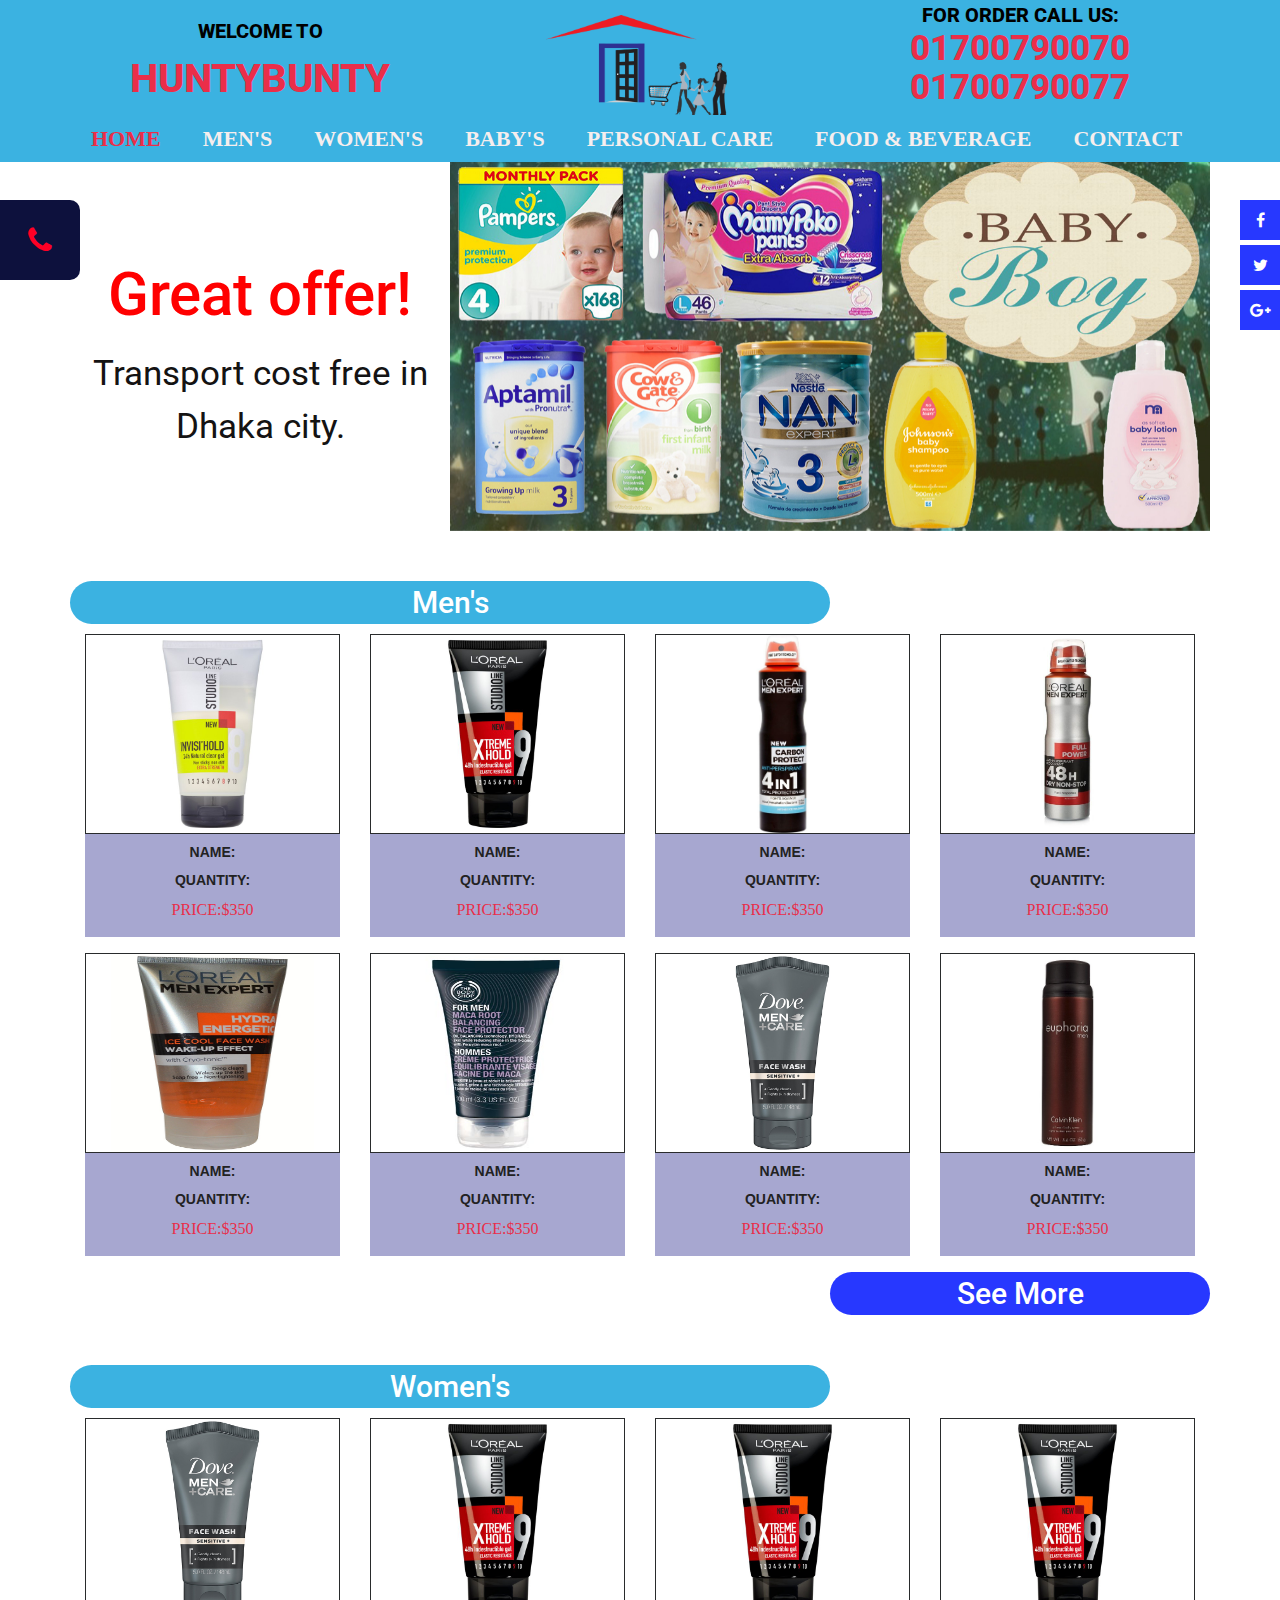
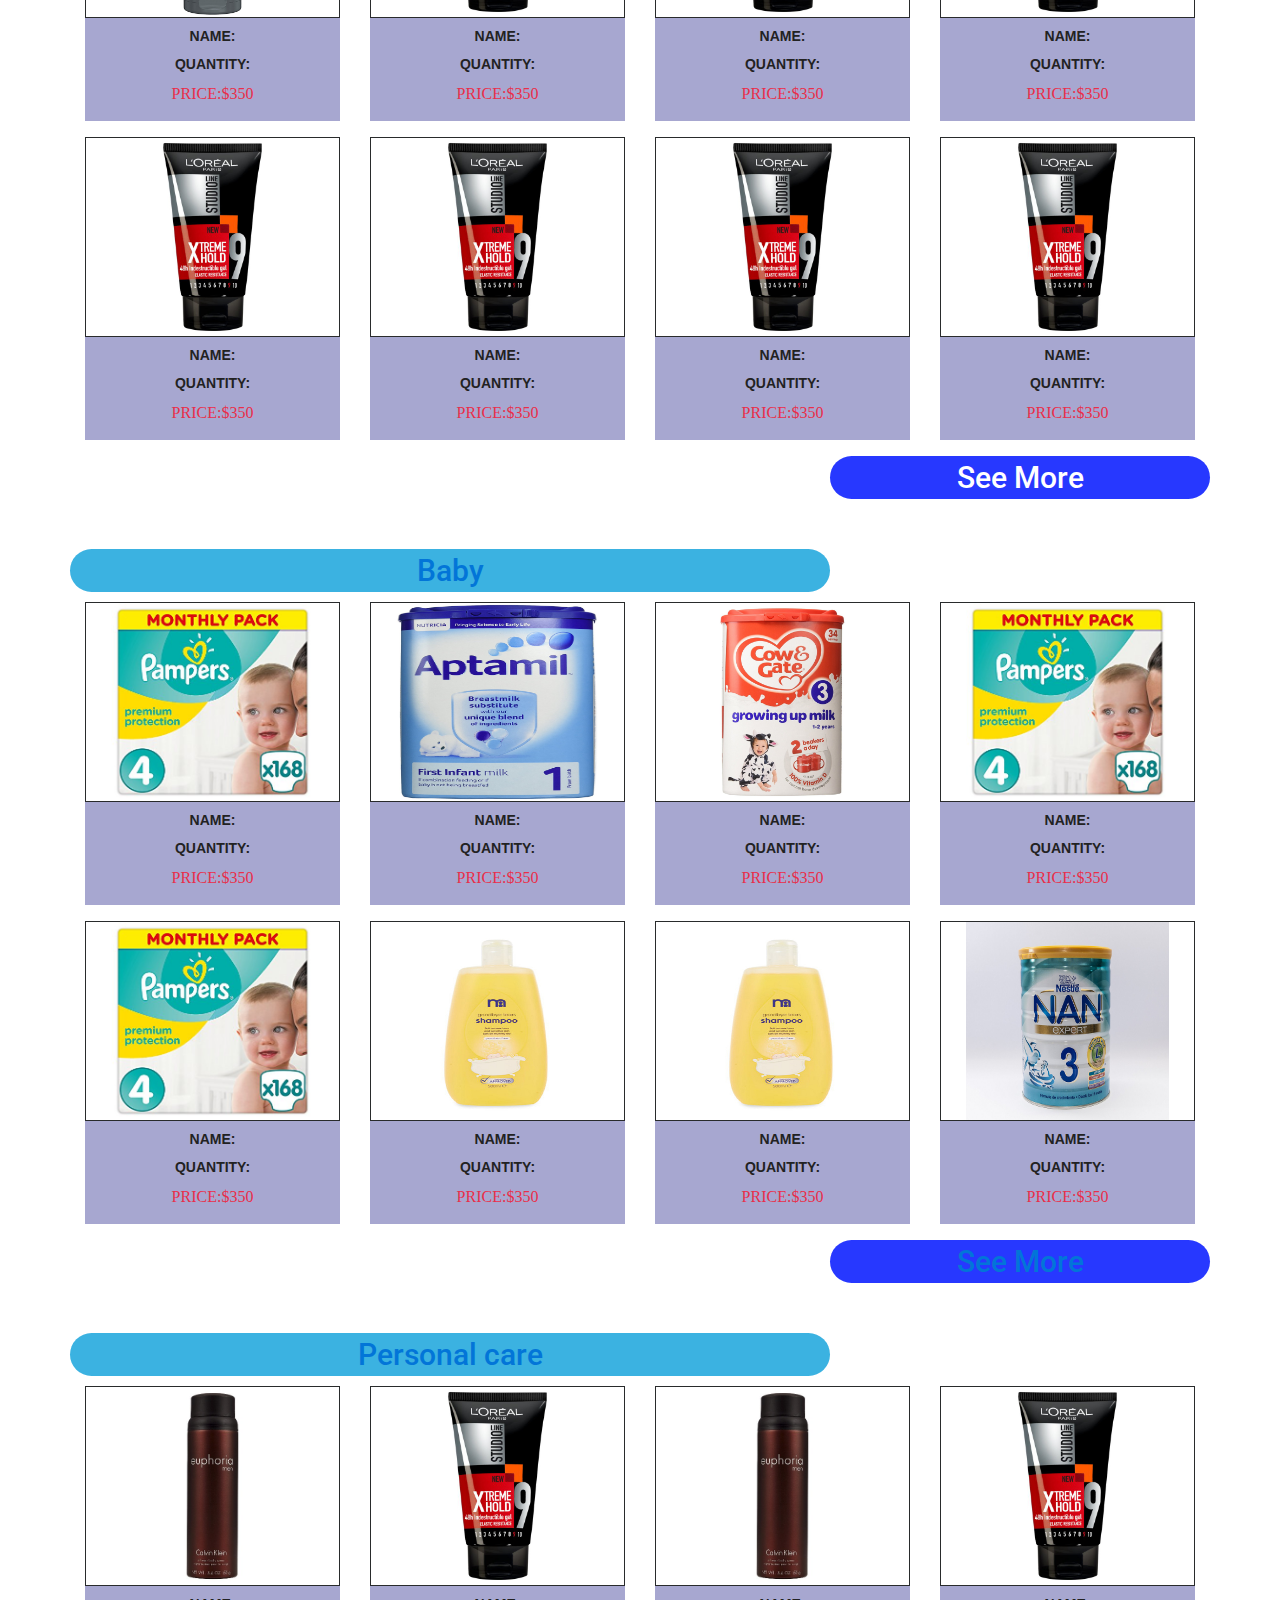
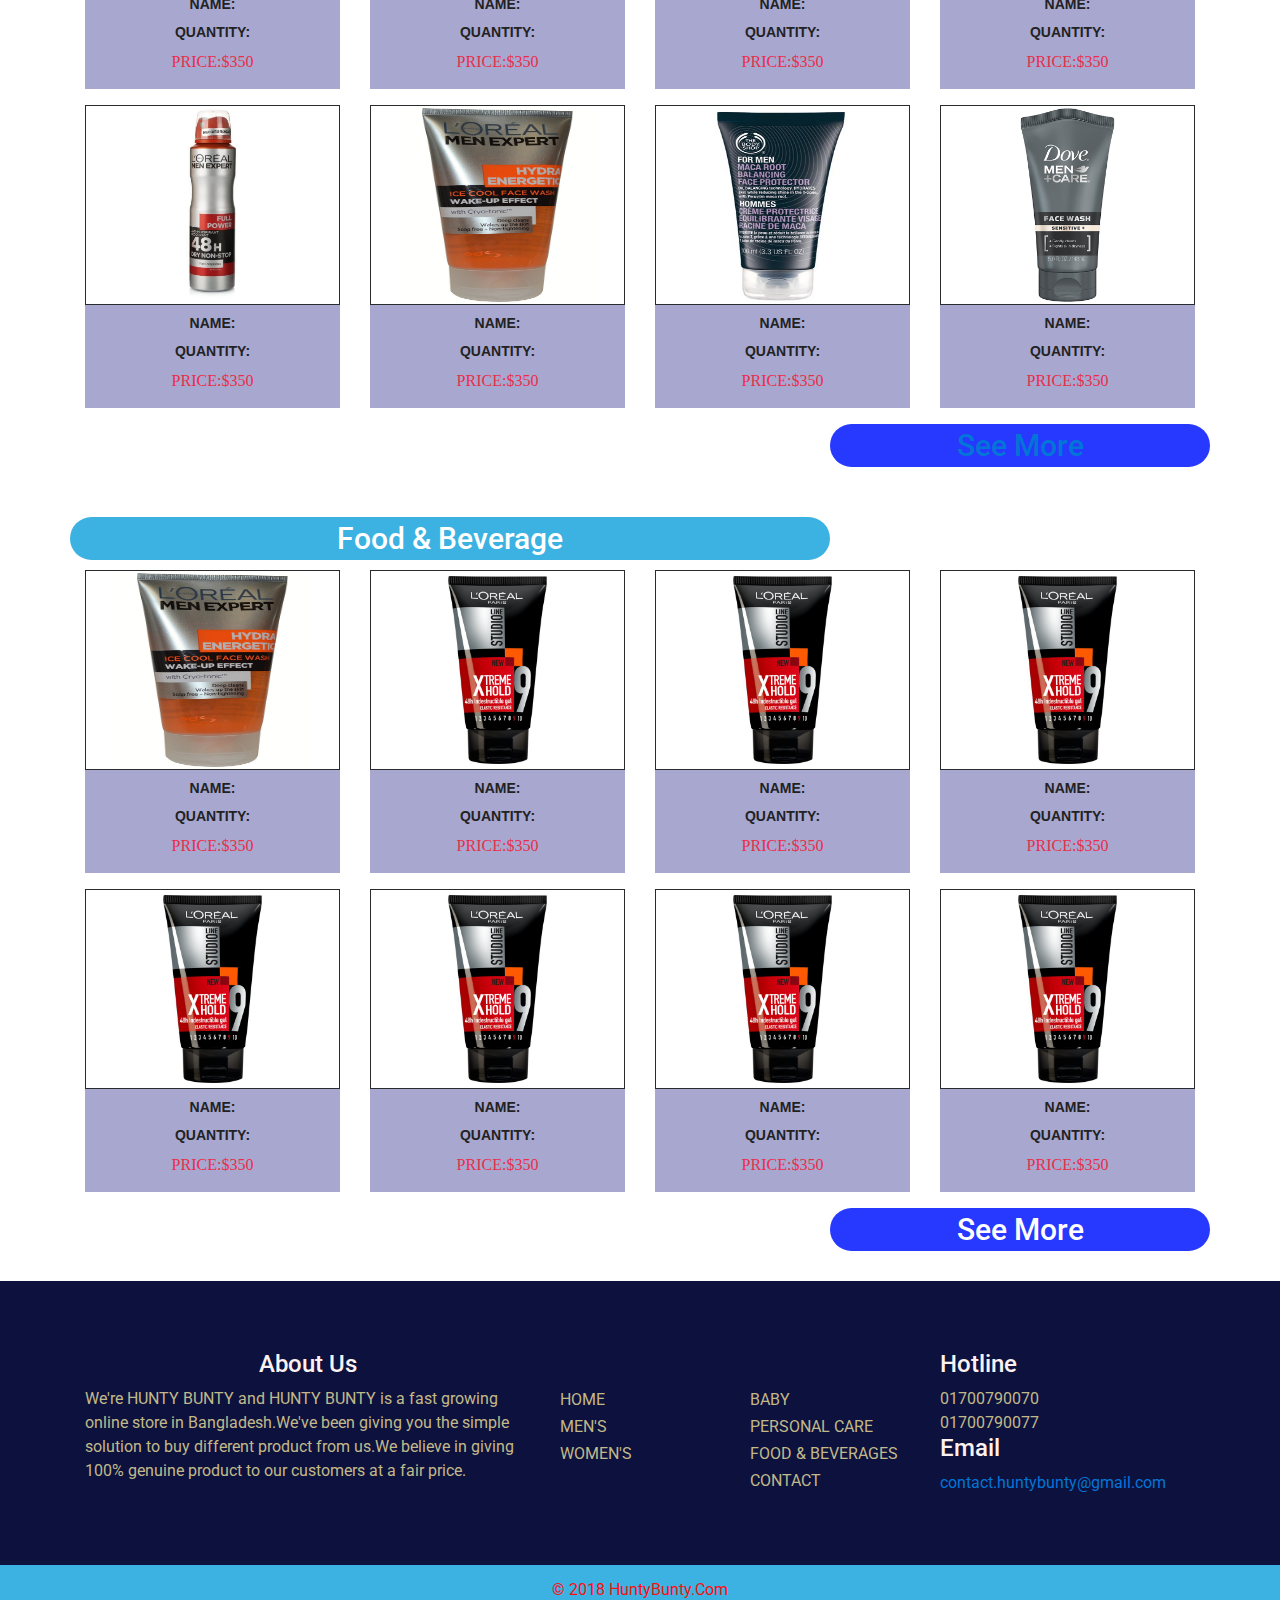
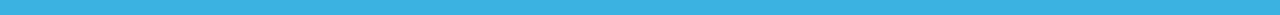
<file: index.html>
<!DOCTYPE html>
<html lang="en">

<head>

   <meta charset="utf-8">
   <meta http-equiv="X-UA-Compatible" content="IE=edge">
   <meta name="viewport" content="width=device-width, initial-scale=1, shrink-to-fit=no">

   <link rel="icon" href="images/images/logo_01.png" type="image/gif" sizes="16x16">
   <title>HuntyBunty.COM</title>

   <link href="https://fonts.googleapis.com/css?family=Roboto:100,100i,300,300i,400,400i,500,500i,700,700i,900,900i" rel="stylesheet">
   <link href="css/bootstrap.min.css" rel="stylesheet">
   <link href="css/font-awesome.min.css" rel="stylesheet">
   <link href="css/magnific-popup.css" rel="stylesheet">
   <link href="css/style.css" rel="stylesheet">
   <link href="css/responsive.css" rel="stylesheet">
  

</head>

<body>

   <header id="fixed_id">
      <div class="container">
         <div class="row">
            <div class="col-lg-4 col-md-4 col-sm-4 text-center">
               <div class="header_text">
                  <h6>Welcome to</h6>
                  <h4>HuntyBunty</h4>
               </div>
            </div>
            <!-- logo part start -->
            <div class="col-lg-4 logo_part text-center">
               <a href="#"><img src="images/images/logo_01.png" alt="HuntyBunty"></a>
            </div>

            <!-- logo part end -->

            <div class="col-lg-4 col-md-4 col-sm-4 text-center">
               <div class="header_contact">
                  <p><a href="#">For Order Call Us:</a></p>
                  <h6>
                     <a href="#">01700790070</a>
                     <a href="#">01700790077</a>
                  </h6>
               </div>
            </div>
         </div>
      </div>





      <!-- navebar stat -->


<section id="navigation">
        <div class="container">
            <div class="row">
                <div class="col-lg-12 pl-0 pr-0 mobile-toggle">
                    <nav class="navbar navbar-toggleable-sm navbar-light p-0">
                        <button class="navbar-toggler navbar-toggler-right" type="button" data-toggle="collapse" data-target="#navbarSupportedContent" aria-controls="navbarSupportedContent" aria-expanded="false" aria-label="Toggle navigation">
                            <span class="navbar-toggler-icon"></span>
                        </button>
                        <div class="collapse navbar-collapse" id="navbarSupportedContent">
                            <ul class="navbar-nav">
                                <li class="nav-item active">
                                    <a class="nav-link" href="index.html">Home</a>
                                </li>
                                <li class="nav-item men">
                                    <a class="nav-link" href="men's.html">Men's</a>
                                    <div class="megamenu">
                                        <div class="row">
                                            <div class="col-lg-12">
                                                <ul>
                                                    <li><a href="men's.html">Skin Care</a></li>
                                                    <li><a href="men's.html">Hair care</a></li>
                                                    <li><a href="men's.html">Shaving</a></li>
                                                    <li><a href="men's.html">Perfume &amp; body spry </a></li>
                                                </ul>
                                            </div>
                                        </div>
                                    </div>
                                </li>
                                <li class="nav-item Women">
                                    <a class="nav-link" href="Women's.html.html">Women's </a>
                                    <div class="megamenu">
                                        <div class="row">
                                            <div class="col-lg-12">
                                                <ul>
                                                    <li><a href="#">Skin care</a></li>
                                                    <li><a href="#">Make up</a></li>
                                                    <li><a href="#">Hair car</a></li>
                                                    <li><a href="#">Perfume &amp; body spry </a></li>
                                                </ul>
                                            </div>
                                        </div>
                                    </div>
                                </li>
                                <li class="nav-item Baby">
                                    <a class="nav-link" href="Baby.html">Baby's</a>
                                    <div class="megamenu">
                                        <div class="row">
                                            <div class="col-lg-12">
                                                <ul>
                                                     <li><a href="#">Baby Milk</a></li>
                                                    <li><a href="#">Baby Cereal &amp; Custard </a></li>
                                                    <li><a href="#">Baby Toiletries</a></li>
                                                    <li><a href="#">Diapering</a></li>
                                                    <li><a href="#">Toys </a></li>
                                                    <li><a href="#">Feeding Accessories </a></li>
                                                </ul>
                                            </div>
                                        </div>
                                    </div>
                                </li>
                                <li class="nav-item Personal">
                                    <a class="nav-link" href="Personal%20care.html">Personal Care</a>
                                    <div class="megamenu">
                                        <div class="row">
                                            <div class="col-lg-12">
                                                <ul>
                                                    <li><a href="#">Oral Care</a></li>
                                                    <li><a href="#">Feminine Care </a></li>
                                                    <li><a href="#">Condom &amp; Sexual Health</a></li>
                                                    <li><a href="#">Stop Smoking </a></li>
                                                </ul>
                                            </div>
                                        </div>
                                    </div>
                                </li>
                                <li class="nav-item food">
                                    <a class="nav-link" href="#">Food &amp; Beverage</a>
                                    <div class="megamenu">
                                        <div class="row">
                                            <div class="col-lg-12">
                                                <ul>
                                                    <li><a href="Food%20&Beverage.html">Fruits &amp; Vegetables 
</a></li>
                                                    <li><a href="#">PICKLE </a></li>
                                                    <li><a href="#">Breakfast</a></li>
                                                    <li><a href="#">Beverages</a></li>
                                                </ul>
                                            </div>
                                        </div>
                                    </div>
                                </li>
                                <li class="nav-item">
                                    <a class="nav-link" href="Contact.html">Contact</a>
                                </li>

                            </ul>
                        </div>
                    </nav>
                </div>
            </div>
        </div>
    </section>
  </header>
   <!-- navebar end -->

   <section>
      <div id="banner">
         <div class="container">
            <div class="row">
               <div class="col-lg-4 col-md-4 col-sm-4 offer_part">
                  <h4>Great offer!</h4>
                  <p>Transport cost free in Dhaka city.</p>
               </div>
               <div class="col-lg-8 col-md-4 col-sm-4 p-0">
                  <div id="carouselExampleIndicators" class="carousel slide" data-ride="carousel">
                     <!--
                          <ol class="carousel-indicators">
                            <li data-target="#carouselExampleIndicators" data-slide-to="0" class="active"></li>
                            <li data-target="#carouselExampleIndicators" data-slide-to="1"></li>
                            <li data-target="#carouselExampleIndicators" data-slide-to="2"></li>
                          </ol>
-->
                     <div class="carousel-inner" role="listbox">
                        <div class="carousel-item active">
                           <img class="d-block img-fluid" src="images/slide/Untitled-222.jpg" alt="First slide">
                        </div>
                        <div class="carousel-item">
                           <img class="d-block img-fluid" src="images/slide/Untitled-222.jpg" alt="Second slide">
                        </div>
                        <div class="carousel-item">
                           <img class="d-block img-fluid" src="images/slide/Untitled-1.jpg" alt="Third slide">
                        </div>
                        <div class="carousel-item">
                           <img class="d-block img-fluid" src="images/slide/Untitled-222.jpg" alt="Second slide">
                        </div>
                     </div>
                     <!--
                          <a class="carousel-control-prev" href="#carouselExampleIndicators" role="button" data-slide="prev">
                            <span class="carousel-control-prev-icon" aria-hidden="true"></span>
                            <span class="sr-only">Previous</span>
                          </a>
                          <a class="carousel-control-next" href="#carouselExampleIndicators" role="button" data-slide="next">
                            <span class="carousel-control-next-icon" aria-hidden="true"></span>
                            <span class="sr-only">Next</span>
                          </a>
-->
                  </div>
               </div>
            </div>
         </div>
      </div>
   </section>

<!--mens part start-->
   <section>
      <div class="container">
         <div class="row men_part common_width">
            <div class="common_heading1 col-lg-8 col-md-8  col-sm-8">
               <h3><a href="men's.html">Men's</a></h3>
            </div>
            <div class="common_heading2 col-lg-4">

            </div>
            <div class="col-lg-3 text-center product">
               <figure>
                  <div class="items">
                     <a data-toggle="modal" data-target="#myModal" href="">
                                <img src="images/Men/1.jpg" alt="Men/1.jpg">
                            </a>
                  </div>
                  <figcaption>
                     <p>NAME:</p>
                     <p>QUANTITY:</p>
                     <strong>PRICE:$350</strong>
                  </figcaption>
               </figure>
            </div>
            <div class="col-lg-3 text-center product">
               <figure>
                  <div class="items">
                     <a data-toggle="modal" data-target="#myModal_m1" href="">
                                <img src="images/Men/2.jpg" alt="Men/2.jpg">
                            </a>
                  </div>
                  <figcaption>
                     <p>NAME:</p>
                     <p>QUANTITY:</p>
                     <strong>PRICE:$350</strong>
                  </figcaption>
               </figure>
            </div>
            <div class="col-lg-3 text-center product">
               <figure>
                  <div class="items">
                     <a data-toggle="modal" data-target="#myModal_m2" href="">
                                <img src="images/Men/3.jpg" alt="Men/3.jpg">
                            </a>
                  </div>
                  <figcaption>
                     <p>NAME:</p>
                     <p>QUANTITY:</p>
                     <strong>PRICE:$350</strong>
                  </figcaption>
               </figure>
            </div>
            <div class="col-lg-3 text-center product">
               <figure>
                  <div class="items">
                     <a data-toggle="modal" data-target="#myModal_m3" href="">
                                <img src="images/Men/4.jpg" alt="Men/4.jpg">
                            </a>
                  </div>
                  <figcaption>
                     <p>NAME:</p>
                     <p>QUANTITY:</p>
                     <strong>PRICE:$350</strong>
                  </figcaption>
               </figure>
            </div>
            <div class="col-lg-3 text-center product">
               <figure>
                  <div class="items">
                     <a data-toggle="modal" data-target="#myModal_m4" href="">
                                <img src="images/Men/5.jpg" alt="Men/5.jpg">
                            </a>
                  </div>
                  <figcaption>
                     <p>NAME:</p>
                     <p>QUANTITY:</p>
                     <strong>PRICE:$350</strong>
                  </figcaption>
               </figure>
            </div>
            <div class="col-lg-3 text-center product">
               <figure>
                  <div class="items">
                     <a data-toggle="modal" data-target="#myModal_m5" href="">
                                <img src="images/Men/6.jpg" alt="Men/6.jpg">
                            </a>
                  </div>
                  <figcaption>
                     <p>NAME:</p>
                     <p>QUANTITY:</p>
                     <strong>PRICE:$350</strong>
                  </figcaption>
               </figure>
            </div>
            <div class="col-lg-3 text-center product">
               <figure>
                  <div class="items">
                     <a data-toggle="modal" data-target="#myModal_m6" href="">
                                <img src="images/Men/7.jpg" alt="Men/7.jpg">
                            </a>
                  </div>
                  <figcaption>
                     <p>NAME:</p>
                     <p>QUANTITY:</p>
                     <strong>PRICE:$350</strong>
                  </figcaption>
               </figure>
            </div>
            <div class="col-lg-3 text-center product">
               <figure>
                  <div class="items">
                     <a data-toggle="modal" data-target="#myModal_m7" href="">
                                <img src="images/Men/8.jpg" alt="Men/8.jpg">
                            </a>
                  </div>
                  <figcaption>
                     <p>NAME:</p>
                     <p>QUANTITY:</p>
                     <strong>PRICE:$350</strong>
                  </figcaption>
               </figure>
            </div>
            <div class="common_heading2 col-lg-8 col-md-8 col-sm-10">

            </div>
            <div class="common_heading3 col-lg-4 col-md-4 col-sm-2">
               <h3><a href="men's.html">See More</a></h3>
            </div>
         </div>
      </div>
   </section>

   <!-- man's-part end -->


   <!-- The Modal man's start-->
   <div class="container">
      <div class="modal fade" id="myModal">
         <div class="modal-dialog modal-lg">
            <div class="modal-content">

               <!-- Modal Header -->
               <div class="modal-header">
                  <h4 class="modal-title">Modal Heading</h4>
                  <button type="button" class="close" data-dismiss="modal">&times;</button>
               </div>

               <!-- Modal body -->
               <div class="modal-body">
                  <div class="row">
                     <div class="col-6 col-md-6 col-sm-6">
                        <img src="images/Men/1.jpg" alt="Men/1.jpg">
                     </div>
                     <div class="col-6 col-md-6 col-sm-6 text-center">
                        <h5 class="">Description</h5>

                        <p>
                           Availability:In stock
                        </p>
                        <p>
                           price BD : 420 tk
                        </p>
                        <p>
                           Order :01700790070<br> 01700790077
                        </p>
                     </div>
                  </div>
               </div>
               <!-- Modal footer -->
               <div class="modal-footer">
                  <button type="button" class="btn btn-secondary" data-dismiss="modal">Close</button>
               </div>

            </div>
         </div>
      </div>

   </div>



   <div class="container">
      <div class="modal fade" id="myModal_m1">
         <div class="modal-dialog modal-lg">
            <div class="modal-content">

               <!-- Modal Header -->
               <div class="modal-header">
                  <h4 class="modal-title">Modal Heading</h4>
                  <button type="button" class="close" data-dismiss="modal">&times;</button>
               </div>

               <!-- Modal body -->
               <div class="modal-body">
                  <div class="row">
                     <div class="col-6 col-md-6 col-sm-6">
                        <img src="images/Men/2.jpg" alt="Men/2.jpg">
                     </div>
                     <div class="col-6 col-md-6 col-sm-6 text-center">
                        <h5 class="">Description</h5>

                        <p>
                           Availability:In stock
                        </p>
                        <p>
                           price BD : 420 tk
                        </p>
                        <p>
                           Order :01700790070<br> 01700790077
                        </p>
                     </div>
                  </div>
               </div>
               <!-- Modal footer -->
               <div class="modal-footer">
                  <button type="button" class="btn btn-secondary" data-dismiss="modal">Close</button>
               </div>

            </div>
         </div>
      </div>

   </div>



   <div class="container">
      <div class="modal fade" id="myModal_m2">
         <div class="modal-dialog modal-lg">
            <div class="modal-content">

               <!-- Modal Header -->
               <div class="modal-header">
                  <h4 class="modal-title">Modal Heading</h4>
                  <button type="button" class="close" data-dismiss="modal">&times;</button>
               </div>

               <!-- Modal body -->
               <div class="modal-body">
                  <div class="row">
                     <div class="col-6 col-md-6 col-sm-6">
                        <img src="images/Men/3.jpg" alt="Men/3.jpg">
                     </div>
                     <div class="col-6 col-md-6 col-sm-6 text-center">
                        <h5 class="">Description</h5>

                        <p>
                           Availability:In stock
                        </p>
                        <p>
                           price BD : 420 tk
                        </p>
                        <p>
                           Order :01700790070<br> 01700790077
                        </p>
                     </div>
                  </div>
               </div>
               <!-- Modal footer -->
               <div class="modal-footer">
                  <button type="button" class="btn btn-secondary" data-dismiss="modal">Close</button>
               </div>

            </div>
         </div>
      </div>

   </div>



   <div class="container">
      <div class="modal fade" id="myModal_m3">
         <div class="modal-dialog modal-lg">
            <div class="modal-content">

               <!-- Modal Header -->
               <div class="modal-header">
                  <h4 class="modal-title">Modal Heading</h4>
                  <button type="button" class="close" data-dismiss="modal">&times;</button>
               </div>

               <!-- Modal body -->
               <div class="modal-body">
                  <div class="row">
                     <div class="col-6 col-md-6 col-sm-6">
                        <img src="images/Men/4.jpg" alt="Men/4.jpg">
                     </div>
                     <div class="col-6 text-center">
                        <h5 class="">Description</h5>

                        <p>
                           Availability:In stock
                        </p>
                        <p>
                           price BD : 420 tk
                        </p>
                        <p>
                           Order :01700790070<br> 01700790077
                        </p>
                     </div>
                  </div>
               </div>
               <!-- Modal footer -->
               <div class="modal-footer">
                  <button type="button" class="btn btn-secondary" data-dismiss="modal">Close</button>
               </div>

            </div>
         </div>
      </div>

   </div>




   <div class="container">
      <div class="modal fade" id="myModal_m4">
         <div class="modal-dialog modal-lg">
            <div class="modal-content">

               <!-- Modal Header -->
               <div class="modal-header">
                  <h4 class="modal-title">Modal Heading</h4>
                  <button type="button" class="close" data-dismiss="modal">&times;</button>
               </div>

               <!-- Modal body -->
               <div class="modal-body">
                  <div class="row">
                     <div class="col-6 col-md-6 col-sm-6">
                        <img src="images/Men/5.jpg" alt="Men/5.jpg">
                     </div>
                     <div class="col-6 text-center">
                        <h5 class="">Description</h5>

                        <p>
                           Availability:In stock
                        </p>
                        <p>
                           price BD : 420 tk
                        </p>
                        <p>
                           Order :01700790070<br> 01700790077
                        </p>
                     </div>
                  </div>
               </div>
               <!-- Modal footer -->
               <div class="modal-footer">
                  <button type="button" class="btn btn-secondary" data-dismiss="modal">Close</button>
               </div>

            </div>
         </div>
      </div>

   </div>




   <div class="container">
      <div class="modal fade" id="myModal_m5">
         <div class="modal-dialog modal-lg">
            <div class="modal-content">

               <!-- Modal Header -->
               <div class="modal-header">
                  <h4 class="modal-title">Modal Heading</h4>
                  <button type="button" class="close" data-dismiss="modal">&times;</button>
               </div>

               <!-- Modal body -->
               <div class="modal-body">
                  <div class="row">
                     <div class="col-6 col-md-6 col-sm-6">
                        <img src="images/Men/6.jpg" alt="Men/6.jpg">
                     </div>
                     <div class="col-6 text-center">
                        <h5 class="">Description</h5>

                        <p>
                           Availability:In stock
                        </p>
                        <p>
                           price BD : 420 tk
                        </p>
                        <p>
                           Order :01700790070<br> 01700790077
                        </p>
                     </div>
                  </div>
               </div>
               <!-- Modal footer -->
               <div class="modal-footer">
                  <button type="button" class="btn btn-secondary" data-dismiss="modal">Close</button>
               </div>

            </div>
         </div>
      </div>

   </div>




   <div class="container">
      <div class="modal fade" id="myModal_m6">
         <div class="modal-dialog modal-lg">
            <div class="modal-content">

               <!-- Modal Header -->
               <div class="modal-header">
                  <h4 class="modal-title">Modal Heading</h4>
                  <button type="button" class="close" data-dismiss="modal">&times;</button>
               </div>

               <!-- Modal body -->
               <div class="modal-body">
                  <div class="row">
                     <div class="col-6 col-md-6 col-sm-6">
                        <img src="images/Men/7.jpg" alt="Men/7.jpg">
                     </div>
                     <div class="col-6 col-md-6 col-sm-6 text-center">
                        <h5 class="">Description</h5>

                        <p>
                           Availability:In stock
                        </p>
                        <p>
                           price BD : 420 tk
                        </p>
                        <p>
                           Order :01700790070<br> 01700790077
                        </p>
                     </div>
                  </div>
               </div>
               <!-- Modal footer -->
               <div class="modal-footer">
                  <button type="button" class="btn btn-secondary" data-dismiss="modal">Close</button>
               </div>

            </div>
         </div>
      </div>

   </div>



   <div class="container">
      <div class="modal fade" id="myModal_m7">
         <div class="modal-dialog modal-lg">
            <div class="modal-content">

               <!-- Modal Header -->
               <div class="modal-header">
                  <h4 class="modal-title">Modal Heading</h4>
                  <button type="button" class="close" data-dismiss="modal">&times;</button>
               </div>

               <!-- Modal body -->
               <div class="modal-body">
                  <div class="row">
                     <div class="col-6 col-md-6 col-sm-6">
                        <img src="images/Men/8.jpg" alt="Men/8.jpg">
                     </div>
                     <div class="col-6 col-md-6 col-sm-6 text-center">
                        <h5 class="">Description</h5>

                        <p>
                           Availability:In stock
                        </p>
                        <p>
                           price BD : 420 tk
                        </p>
                        <p>
                           Order :01700790070<br> 01700790077
                        </p>
                     </div>
                  </div>
               </div>
               <!-- Modal footer -->
               <div class="modal-footer">
                  <button type="button" class="btn btn-secondary" data-dismiss="modal">Close</button>
               </div>

            </div>
         </div>
      </div>

   </div>
   <!-- The Modal man's end-->

   <!-- woman's-part start -->
   <section>
      <div class="container">
         <div class="row women_part common_width">
            <div class="common_heading1 col-lg-8 col-md-8 col-sm-8">
               <h3><a href="Women's.html.html">Women's</a></h3>
            </div>
            <div class="common_heading2 col-lg-4 col-md-4  col-sm-4 ">

            </div>
            <div class="col-lg-3 text-center product">
               <figure>
                  <div class="items">
                     <a data-toggle="modal" data-target="#myModal" href="">
                                <img src="images/Men/7.jpg" alt="W_hair_care/Jpg/1w_h.jpg">
                            </a>
                  </div>
                  <figcaption>
                     <p>NAME:</p>
                     <p>QUANTITY:</p>
                     <strong>PRICE:$350</strong>
                  </figcaption>
               </figure>
            </div>
            <div class="col-lg-3 col-md-3 col-sm-3 text-center product">
               <figure>
                  <div class="items">
                     <a data-toggle="modal" data-target="#myModal" href="">
                                <img src="images/Men/2.jpg" alt="Men/2.jpg">
                            </a>
                  </div>
                  <figcaption>
                     <p>NAME:</p>
                     <p>QUANTITY:</p>
                     <strong>PRICE:$350</strong>
                  </figcaption>
               </figure>
            </div>
            <div class="col-lg-3 col-md-3 col-sm-3 text-center product">
               <figure>
                  <div class="items">
                     <a data-toggle="modal" data-target="#myModal" href="">
                                <img src="images/Men/2.jpg" alt="Men/2.jpg">
                            </a>
                  </div>
                  <figcaption>
                     <p>NAME:</p>
                     <p>QUANTITY:</p>
                     <strong>PRICE:$350</strong>
                  </figcaption>
               </figure>
            </div>
            <div class="col-lg-3 col-md-3 col-sm-3 text-center product">
               <figure>
                  <div class="items">
                     <a data-toggle="modal" data-target="#myModal" href="">
                                <img src="images/Men/2.jpg" alt="Men/2.jpg">
                            </a>
                  </div>
                  <figcaption>
                     <p>NAME:</p>
                     <p>QUANTITY:</p>
                     <strong>PRICE:$350</strong>
                  </figcaption>
               </figure>
            </div>
            <div class="col-lg-3 col-md-3 col-sm-3 text-center product">
               <figure>
                  <div class="items">
                     <a data-toggle="modal" data-target="#myModal" href="">
                                <img src="images/Men/2.jpg" alt="Men/2.jpg">
                            </a>
                  </div>
                  <figcaption>
                     <p>NAME:</p>
                     <p>QUANTITY:</p>
                     <strong>PRICE:$350</strong>
                  </figcaption>
               </figure>
            </div>
            <div class="col-lg-3 col-md-3 col-sm-3 text-center product">
               <figure>
                  <div class="items">
                     <a data-toggle="modal" data-target="#myModal" href="">
                                <img src="images/Men/2.jpg" alt="Men/2.jpg">
                            </a>
                  </div>
                  <figcaption>
                     <p>NAME:</p>
                     <p>QUANTITY:</p>
                     <strong>PRICE:$350</strong>
                  </figcaption>
               </figure>
            </div>
            <div class="col-lg-3 col-md-3 col-sm-3 text-center product">
               <figure>
                  <div class="items">
                     <a data-toggle="modal" data-target="#myModal" href="">
                                <img src="images/Men/2.jpg" alt="Men/2.jpg">
                            </a>
                  </div>
                  <figcaption>
                     <p>NAME:</p>
                     <p>QUANTITY:</p>
                     <strong>PRICE:$350</strong>
                  </figcaption>
               </figure>
            </div>
            <div class="col-lg-3 col-md-3 col-sm-3 text-center product">
               <figure>
                  <div class="items">
                     <a data-toggle="modal" data-target="#myModal" href="">
                                <img src="images/Men/2.jpg" alt="Men/2.jpg">
                            </a>
                  </div>
                  <figcaption>
                     <p>NAME:</p>
                     <p>QUANTITY:</p>
                     <strong>PRICE:$350</strong>
                  </figcaption>
               </figure>
            </div>
            <div class="common_heading2 col-lg-8">

            </div>
            <div class="common_heading3 col-lg-4">
               <h3><a href="Women's.html.html">See More</a></h3>
            </div>
         </div>
      </div>
   </section>
   
   <!-- woman-part end -->
   
   
   <!-- baby-part start -->
<section>
      <div class="container">
         <div class="row Baby_part common_width">
            <div class="common_heading1 col-lg-8">
               <h3><a href="Baby.html">Baby</a></h3>
            </div>
            <div class="common_heading2 col-lg-4">

            </div>
            <div class="col-lg-3 col-md-3 col-sm-3 text-center product">
               <figure>
                  <div class="items">
                     <a data-toggle="modal" data-target="#myModal" href="">
                                <img src="images/Baby/5.jpg" alt="W_hair_care/Jpg/1w_h.jpg">
                            </a>
                  </div>
                  <figcaption>
                     <p>NAME:</p>
                     <p>QUANTITY:</p>
                     <strong>PRICE:$350</strong>
                  </figcaption>
               </figure>
            </div>
            <div class="col-lg-3 col-md-3 col-sm-3 text-center product">
               <figure>
                  <div class="items">
                     <a data-toggle="modal" data-target="#myModal" href="">
                                <img src="images/Baby/1.jpg" alt="Men/2.jpg">
                            </a>
                  </div>
                  <figcaption>
                     <p>NAME:</p>
                     <p>QUANTITY:</p>
                     <strong>PRICE:$350</strong>
                  </figcaption>
               </figure>
            </div>
            <div class="col-lg-3 col-md-3 col-sm-3 text-center product">
               <figure>
                  <div class="items">
                     <a data-toggle="modal" data-target="#myModal" href="">
                                <img src="images/Baby/2.jpg" alt="Men/2.jpg">
                            </a>
                  </div>
                  <figcaption>
                     <p>NAME:</p>
                     <p>QUANTITY:</p>
                     <strong>PRICE:$350</strong>
                  </figcaption>
               </figure>
            </div>
            <div class="col-lg-3 col-md-3 col-sm-3 text-center product">
               <figure>
                  <div class="items">
                     <a data-toggle="modal" data-target="#myModal" href="">
                                <img src="images/Baby/5.jpg" alt="Men/2.jpg">
                            </a>
                  </div>
                  <figcaption>
                     <p>NAME:</p>
                     <p>QUANTITY:</p>
                     <strong>PRICE:$350</strong>
                  </figcaption>
               </figure>
            </div>
            <div class="col-lg-3 col-md-3 col-sm-3 text-center product">
               <figure>
                  <div class="items">
                     <a data-toggle="modal" data-target="#myModal" href="">
                                <img src="images/Baby/5.jpg" alt="Men/2.jpg">
                            </a>
                  </div>
                  <figcaption>
                     <p>NAME:</p>
                     <p>QUANTITY:</p>
                     <strong>PRICE:$350</strong>
                  </figcaption>
               </figure>
            </div>
            <div class="col-lg-3 col-md-3 col-sm-3 text-center product">
               <figure>
                  <div class="items">
                     <a data-toggle="modal" data-target="#myModal" href="">
                                <img src="images/Baby/7.jpg" alt="Men/2.jpg">
                            </a>
                  </div>
                  <figcaption>
                     <p>NAME:</p>
                     <p>QUANTITY:</p>
                     <strong>PRICE:$350</strong>
                  </figcaption>
               </figure>
            </div>
            <div class="col-lg-3 col-md-3 col-sm-3 text-center product">
               <figure>
                  <div class="items">
                     <a data-toggle="modal" data-target="#myModal" href="">
                                <img src="images/Baby/7.jpg" alt="Men/2.jpg">
                            </a>
                  </div>
                  <figcaption>
                     <p>NAME:</p>
                     <p>QUANTITY:</p>
                     <strong>PRICE:$350</strong>
                  </figcaption>
               </figure>
            </div>
            <div class="col-lg-3 col-md-3 col-sm-3 text-center product">
               <figure>
                  <div class="items">
                     <a data-toggle="modal" data-target="#myModal" href="">
                                <img src="images/Baby/8.jpg" alt="Men/2.jpg">
                            </a>
                  </div>
                  <figcaption>
                     <p>NAME:</p>
                     <p>QUANTITY:</p>
                     <strong>PRICE:$350</strong>
                  </figcaption>
               </figure>
            </div>
            <div class="common_heading2 col-lg-8">

            </div>
            <div class="common_heading3 col-lg-4">
               <h3><a href="Baby.html">See More</a></h3>
            </div>
         </div>
      </div>
   </section>



   <!-- baby-part end -->
   
   
   <!-- personal-part start -->


<section>
      <div class="container">
         <div class="row Personal_part common_width">
            <div class="common_heading1 col-lg-8 col-md-8 col-sm-8">
               <h3><a href="Personal%20care.html">Personal care</a></h3>
            </div>
            <div class="common_heading2 col-lg-4 col-md-4 col-sm-4">

            </div>
            <div class="col-lg-3 col-md-3 col-sm-3 text-center product">
               <figure>
                  <div class="items">
                     <a data-toggle="modal" data-target="#myModal" href="">
                                <img src="images/Men/8.jpg" alt="W_hair_care/Jpg/1w_h.jpg">
                            </a>
                  </div>
                  <figcaption>
                     <p>NAME:</p>
                     <p>QUANTITY:</p>
                     <strong>PRICE:$350</strong>
                  </figcaption>
               </figure>
            </div>
            <div class="col-lg-3 col-md-6 col-sm-3 text-center product">
               <figure>
                  <div class="items">
                     <a data-toggle="modal" data-target="#myModal" href="">
                                <img src="images/Men/2.jpg" alt="Men/2.jpg">
                            </a>
                  </div>
                  <figcaption>
                     <p>NAME:</p>
                     <p>QUANTITY:</p>
                     <strong>PRICE:$350</strong>
                  </figcaption>
               </figure>
            </div>
            <div class="col-lg-3 col-md-6 col-sm-3 text-center product">
               <figure>
                  <div class="items">
                     <a data-toggle="modal" data-target="#myModal" href="">
                                <img src="images/Men/8.jpg" alt="Men/2.jpg">
                            </a>
                  </div>
                  <figcaption>
                     <p>NAME:</p>
                     <p>QUANTITY:</p>
                     <strong>PRICE:$350</strong>
                  </figcaption>
               </figure>
            </div>
            <div class="col-lg-3 col-md-6 col-sm-3 text-center product">
               <figure>
                  <div class="items">
                     <a data-toggle="modal" data-target="#myModal" href="">
                                <img src="images/Men/2.jpg" alt="Men/2.jpg">
                            </a>
                  </div>
                  <figcaption>
                     <p>NAME:</p>
                     <p>QUANTITY:</p>
                     <strong>PRICE:$350</strong>
                  </figcaption>
               </figure>
            </div>
            <div class="col-lg-3 col-md-6 col-sm-3 text-center product">
               <figure>
                  <div class="items">
                     <a data-toggle="modal" data-target="#myModal" href="">
                                <img src="images/Men/4.jpg" alt="Men/2.jpg">
                            </a>
                  </div>
                  <figcaption>
                     <p>NAME:</p>
                     <p>QUANTITY:</p>
                     <strong>PRICE:$350</strong>
                  </figcaption>
               </figure>
            </div>
            <div class="col-lg-3 col-md-6 col-sm-3 text-center product">
               <figure>
                  <div class="items">
                     <a data-toggle="modal" data-target="#myModal" href="">
                                <img src="images/Men/5.jpg" alt="Men/2.jpg">
                            </a>
                  </div>
                  <figcaption>
                     <p>NAME:</p>
                     <p>QUANTITY:</p>
                     <strong>PRICE:$350</strong>
                  </figcaption>
               </figure>
            </div>
            <div class="col-lg-3 col-md-6 col-sm-3 text-center product">
               <figure>
                  <div class="items">
                     <a data-toggle="modal" data-target="#myModal" href="">
                                <img src="images/Men/6.jpg" alt="Men/2.jpg">
                            </a>
                  </div>
                  <figcaption>
                     <p>NAME:</p>
                     <p>QUANTITY:</p>
                     <strong>PRICE:$350</strong>
                  </figcaption>
               </figure>
            </div>
            <div class="col-lg-3 col-md-6 col-sm-3 text-center product">
               <figure>
                  <div class="items">
                     <a data-toggle="modal" data-target="#myModal" href="">
                                <img src="images/Men/7.jpg" alt="Men/2.jpg">
                            </a>
                  </div>
                  <figcaption>
                     <p>NAME:</p>
                     <p>QUANTITY:</p>
                     <strong>PRICE:$350</strong>
                  </figcaption>
               </figure>
            </div>
            <div class="common_heading2 col-lg-8">

            </div>
            <div class="common_heading3 col-lg-4">
               <h3><a href="Personal%20care.html">See More</a></h3>
            </div>
         </div>
      </div>
   </section>


   <!-- personal-part end -->
   
   
   <!-- food-part start -->
   
  <section>
      <div class="container">
         <div class="row women_part common_width">
            <div class="common_heading1 col-lg-8 col-md-8 col-sm-8">
               <h3><a href="Food%20&Beverage.html">Food &amp Beverage</a></h3>
            </div>
            <div class="common_heading2 col-lg-4 col-md-4 col-sm-4">

            </div>
            <div class="col-lg-3 col-md-3 col-sm-3 text-center product">
               <figure>
                  <div class="items">
                     <a data-toggle="modal" data-target="#myModal" href="">
                                <img src="images/Men/5.jpg" alt="W_hair_care/Jpg/1w_h.jpg">
                            </a>
                  </div>
                  <figcaption>
                     <p>NAME:</p>
                     <p>QUANTITY:</p>
                     <strong>PRICE:$350</strong>
                  </figcaption>
               </figure>
            </div>
            <div class="col-lg-3 col-md-3 col-sm-3 text-center product">
               <figure>
                  <div class="items">
                     <a data-toggle="modal" data-target="#myModal" href="">
                                <img src="images/Men/2.jpg" alt="Men/2.jpg">
                            </a>
                  </div>
                  <figcaption>
                     <p>NAME:</p>
                     <p>QUANTITY:</p>
                     <strong>PRICE:$350</strong>
                  </figcaption>
               </figure>
            </div>
            <div class="col-lg-3 col-md-3 col-sm-3 text-center product">
               <figure>
                  <div class="items">
                     <a data-toggle="modal" data-target="#myModal" href="">
                                <img src="images/Men/2.jpg" alt="Men/2.jpg">
                            </a>
                  </div>
                  <figcaption>
                     <p>NAME:</p>
                     <p>QUANTITY:</p>
                     <strong>PRICE:$350</strong>
                  </figcaption>
               </figure>
            </div>
            <div class="col-lg-3 col-md-3 col-sm-3 text-center product">
               <figure>
                  <div class="items">
                     <a data-toggle="modal" data-target="#myModal" href="">
                                <img src="images/Men/2.jpg" alt="Men/2.jpg">
                            </a>
                  </div>
                  <figcaption>
                     <p>NAME:</p>
                     <p>QUANTITY:</p>
                     <strong>PRICE:$350</strong>
                  </figcaption>
               </figure>
            </div>
            <div class="col-lg-3 col-md-3 col-sm-3 text-center product">
               <figure>
                  <div class="items">
                     <a data-toggle="modal" data-target="#myModal" href="">
                                <img src="images/Men/2.jpg" alt="Men/2.jpg">
                            </a>
                  </div>
                  <figcaption>
                     <p>NAME:</p>
                     <p>QUANTITY:</p>
                     <strong>PRICE:$350</strong>
                  </figcaption>
               </figure>
            </div>
            <div class="col-lg-3 col-md-3 col-sm-3 text-center product">
               <figure>
                  <div class="items">
                     <a data-toggle="modal" data-target="#myModal" href="">
                                <img src="images/Men/2.jpg" alt="Men/2.jpg">
                            </a>
                  </div>
                  <figcaption>
                     <p>NAME:</p>
                     <p>QUANTITY:</p>
                     <strong>PRICE:$350</strong>
                  </figcaption>
               </figure>
            </div>
            <div class="col-lg-3 col-md-3 col-sm-3 text-center product">
               <figure>
                  <div class="items">
                     <a data-toggle="modal" data-target="#myModal" href="">
                                <img src="images/Men/2.jpg" alt="Men/2.jpg">
                            </a>
                  </div>
                  <figcaption>
                     <p>NAME:</p>
                     <p>QUANTITY:</p>
                     <strong>PRICE:$350</strong>
                  </figcaption>
               </figure>
            </div>
            <div class="col-lg-3 col-md-3 col-sm-3 text-center product">
               <figure>
                  <div class="items">
                     <a data-toggle="modal" data-target="#myModal" href="">
                                <img src="images/Men/2.jpg" alt="Men/2.jpg">
                            </a>
                  </div>
                  <figcaption>
                     <p>NAME:</p>
                     <p>QUANTITY:</p>
                     <strong>PRICE:$350</strong>
                  </figcaption>
               </figure>
            </div>
            <div class="common_heading2 col-lg-8 col-md-8 col-sm-8">

            </div>
            <div class="common_heading3 col-lg-4 col-md-3 col-sm-3">
               <h3><a href="Food%20&Beverage.html">See More</a></h3>
            </div>
         </div>
      </div>
   </section> 
   

   <!-- food-part end -->



   <!-- fooder-part start -->
   <section id="footer_part">
      <div class="container">
         <div class="row">
            <div class="col-lg-5 col-md-5 col-sm-5">
               <h4 class="text-center">About Us</h4>
               <p>We're HUNTY BUNTY and HUNTY BUNTY is a fast growing online store in Bangladesh.We've been giving you the simple solution to buy different product from us.We believe in giving 100% genuine product to our customers at a fair price.</p>
            </div>
            <div class="col-lg-2 col-md-2 col-sm-2">
               <ul>
                  <li>
                     <a href="index.html"target="blank">
                        <p>HOME</p>
                     </a>
                  </li>
                  <li>
                     <a href="men's.html"target="blank">
                        <p>MEN'S</p>
                     </a>
                  </li>
                  <li>
                     <a href="Women's.html.html"target="blank">
                        <p>WOMEN'S</p>
                     </a>
                  </li>
               </ul>
                  </div>
                  <div class="col-lg-2 col-md-2 col-sm-2">
                  <ul>
                  <li>
                     <a href="Baby.html"target="blank">
                        <p>BABY</p>
                     </a>
                  </li>
                  <li>
                     <a href="Personal%20care.html"target="blank">
                        <p>PERSONAL CARE</p>
                     </a>
                  </li>
                  <li>
                     <a href="Food%20&Beverage.html"target="blank">
                        <p>FOOD &amp; BEVERAGES</p>
                     </a>
                  </li>
                  <li>
                     <a href="Contact.html"target="blank"target="blank">
                        <p>CONTACT</p>
                     </a>
                  </li>

               </ul>
            </div>
            <div class="col-lg-3 col-md-3 col-sm-3">
               <h4>Hotline</h4>
               <p>01700790070</p>
               <p>01700790077</p>
               <h4>Email</h4>
               <p><a href="#">contact.huntybunty@gmail.com</a></p>
            </div>
         </div>
      </div>
   </section>



   <!--   main fotter part start-->
   <section id="main_fotter">
      <div class="container text-center">
         <p>© 2018 HuntyBunty.Com </p>
      </div>
   </section>
   <!--   main fotter part end-->
   <!-- fooder-part end -->

   <!-- social icon fixed stard -->


   <div class="social_icon">
      <ul>
         <li><a href="#" target="blank"><i class="fa fa-facebook-f"></i></a></li>
         <li><a href="#" target="blank"><i class="fa fa-twitter"></i></a></li>
         <li><a href="#" target="blank"><i class="fa fa-google-plus"></i></a></li>
      </ul>
   </div>
   <div class="phone_icon">
      <ul>
         <li><a href="#" target="blank"><i class="fa fa-phone"></i>
                   <p>01700790070</p>
                   <p>01700790077</p>
                </a>
         </li>
      </ul>

   </div>

   <i class="fa fa-chevron-up top_to"></i>


   <script src="js/jquery.min.js"></script>
   <script src="js/bootstrap.min.js"></script>
   <script src="js/jquery.magnific-popup.min.js"></script>
   <script src="js/custom.js"></script>
</body>

</html>
</file>
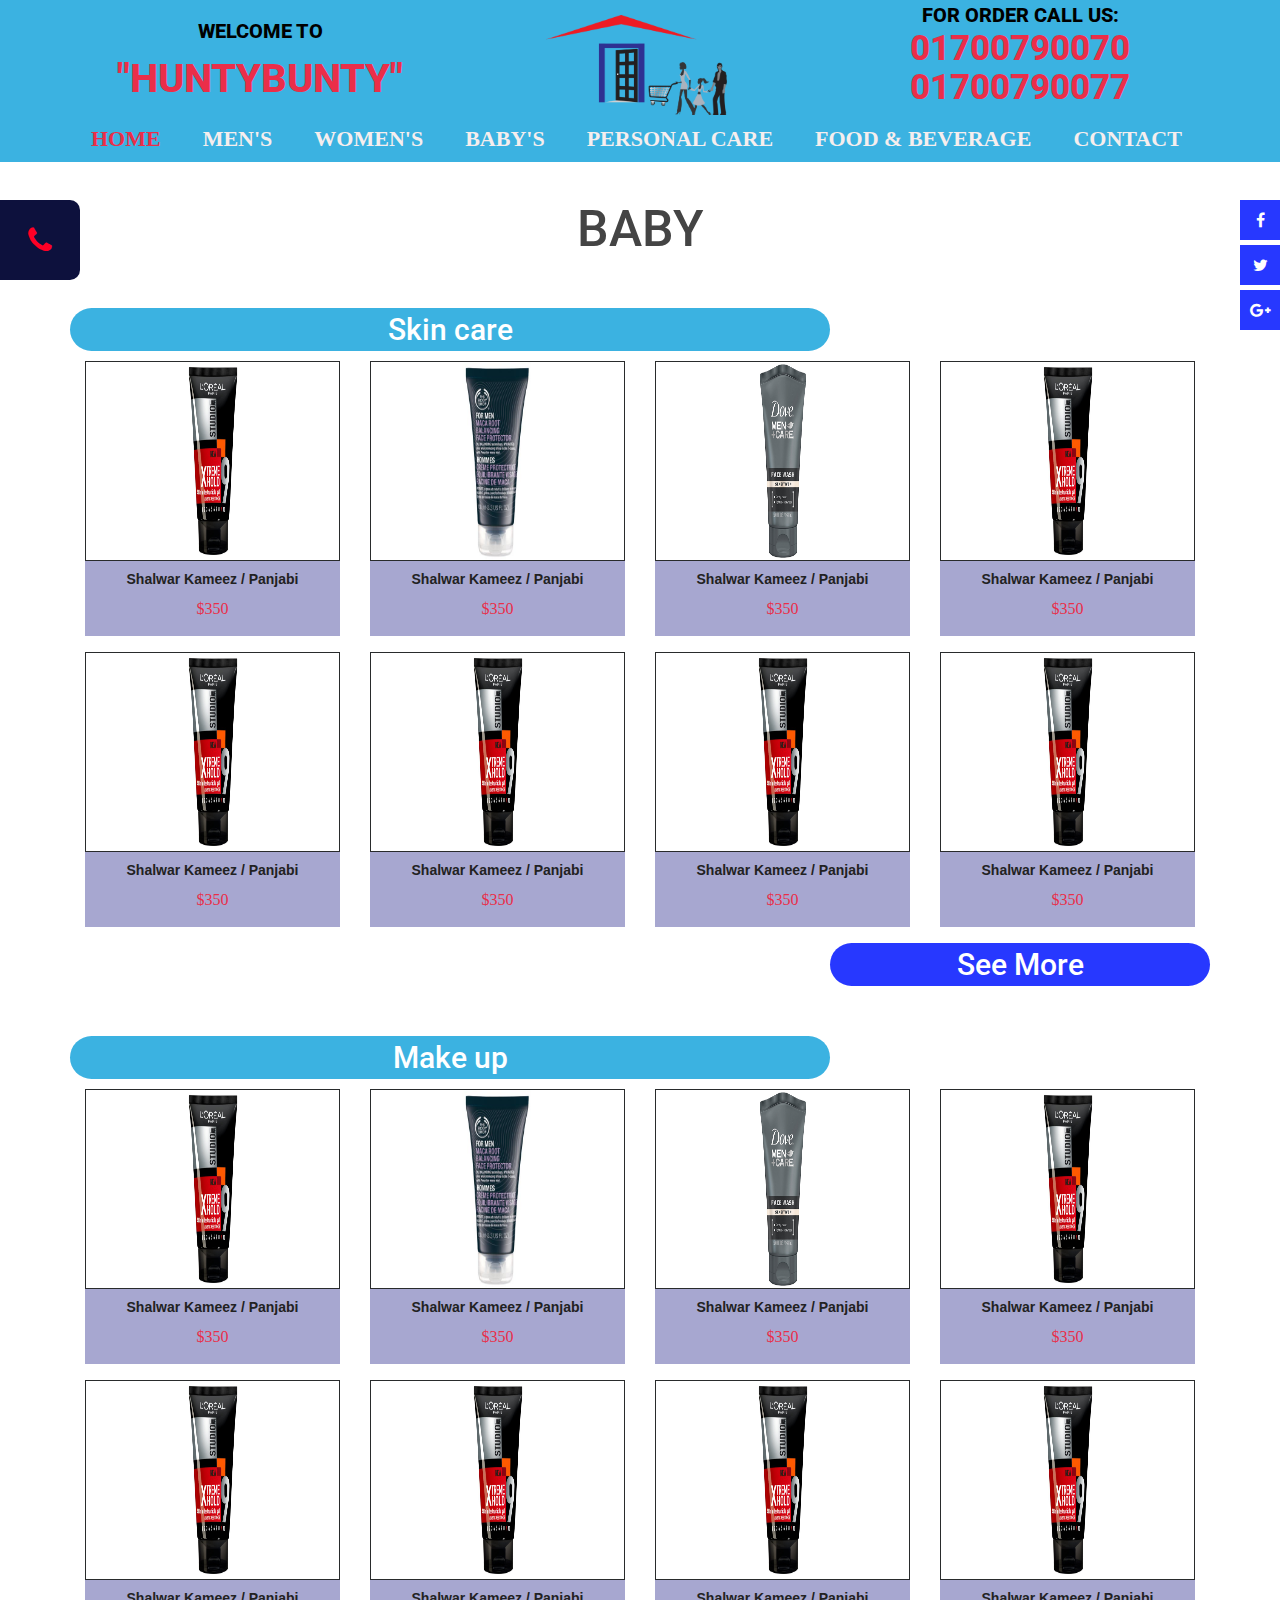
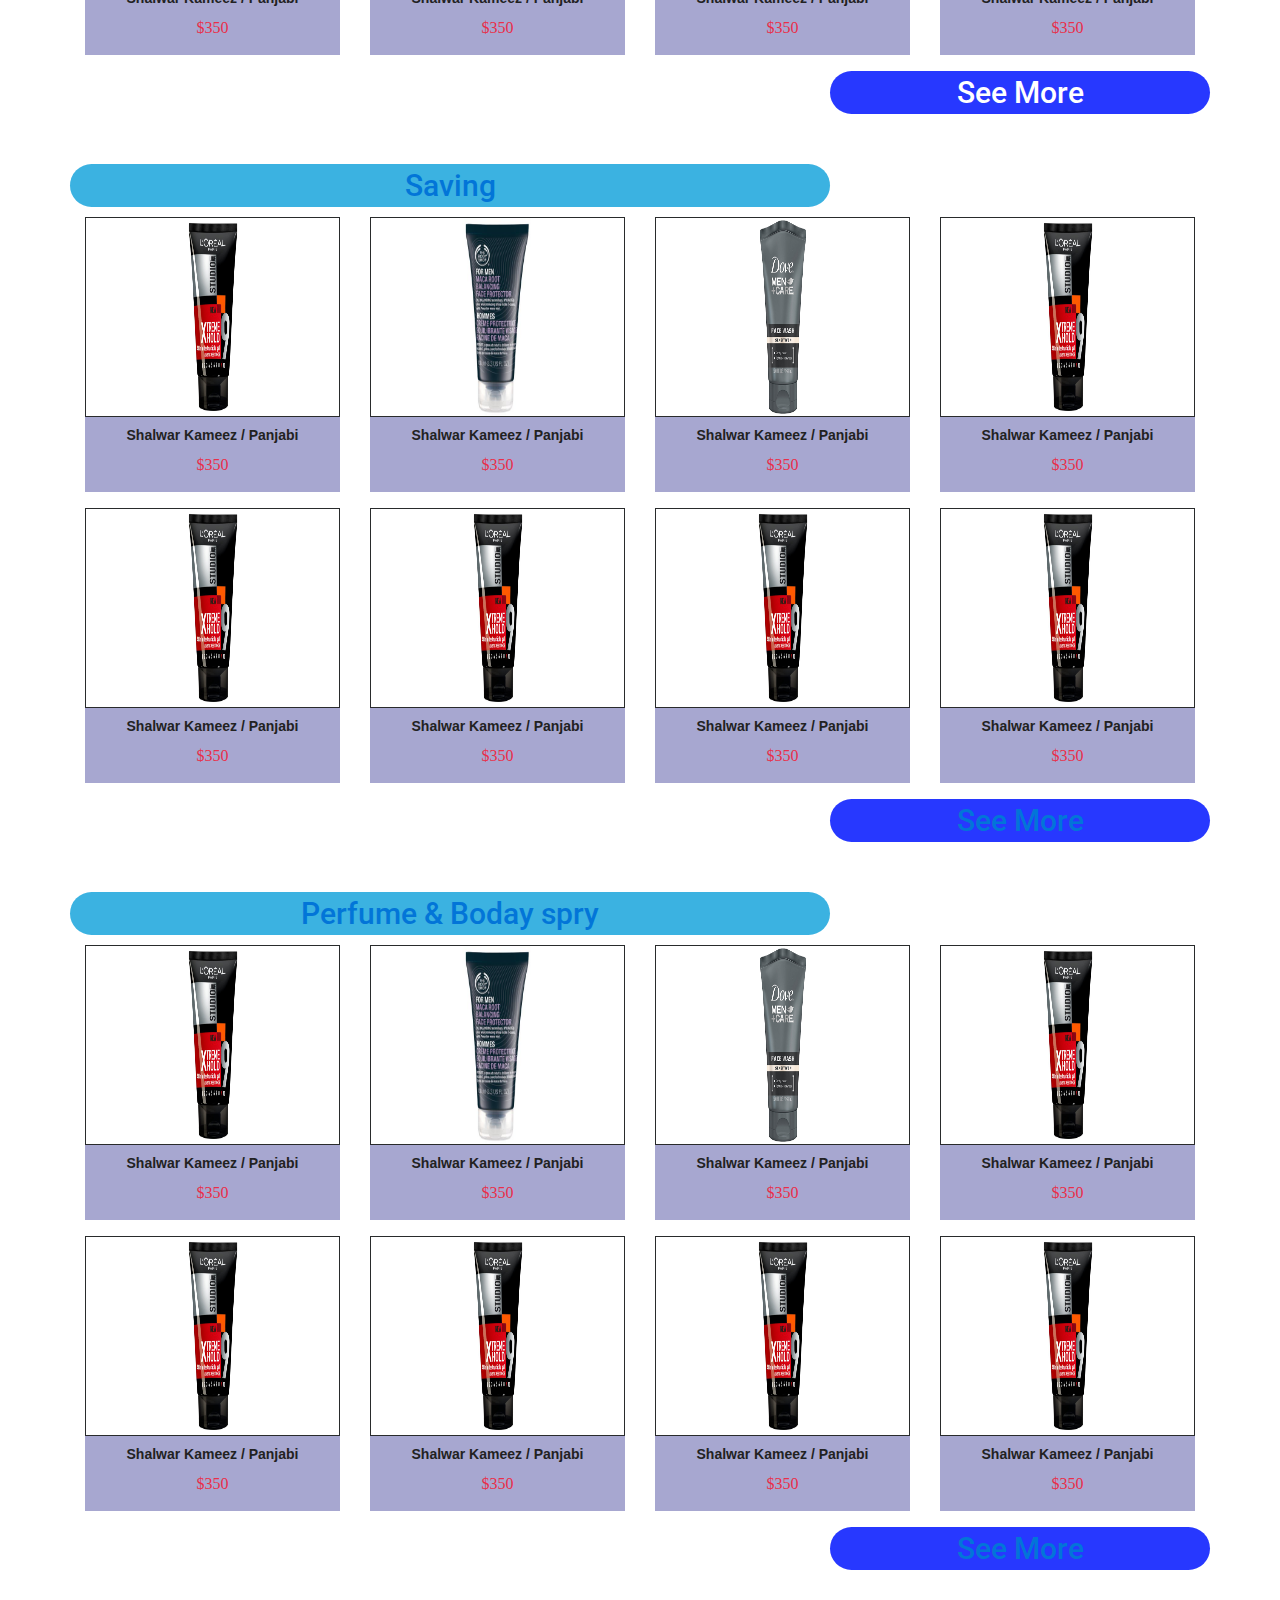
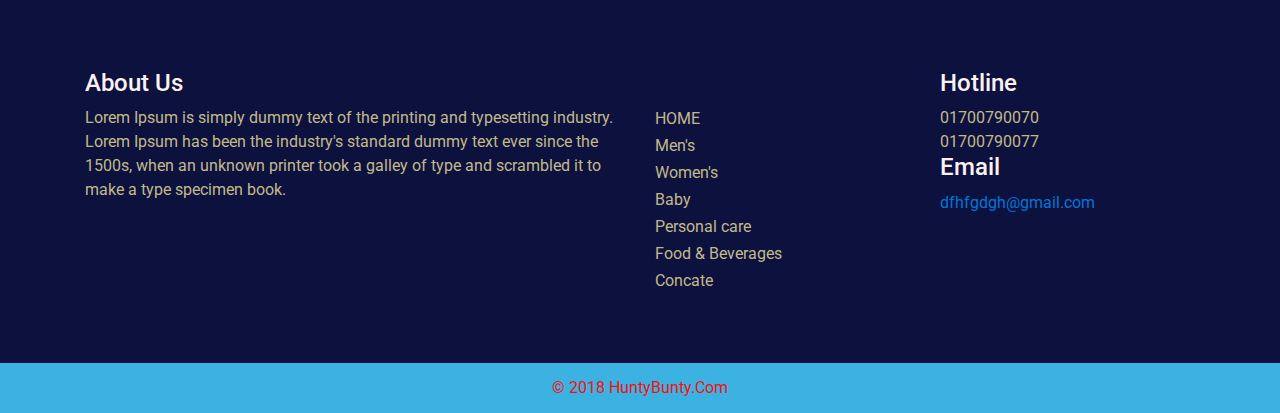
<file: Baby.html>
<!DOCTYPE html>
<html lang="en">

<head>
    <meta charset="utf-8">
    <meta http-equiv="X-UA-Compatible" content="IE=edge">
    <meta name="viewport" content="width=device-width, initial-scale=1, shrink-to-fit=no">
    
    
    <link rel="icon" href="images/images/logo_01.png" type="image/gif" sizes="16x16"> 
    <title>
        HuntyBunty.COM
    </title>

    <link href="https://fonts.googleapis.com/css?family=Roboto:100,100i,300,300i,400,400i,500,500i,700,700i,900,900i" rel="stylesheet">
    <link href="css/bootstrap.min.css" rel="stylesheet">
    <link href="css/font-awesome.min.css" rel="stylesheet">
    <link href="css/magnific-popup.css" rel="stylesheet">
    <link href="css/style.css" rel="stylesheet">
    <link href="css/responsive.css" rel="stylesheet"
</head>

<body>

    <header id="fixed_id">
        <div class="container">
            <div class="row">
            <div class="col-lg-4 text-center">
                    <div class="header_text">
                        <h6>Welcome to</h6>
                        <h4>"HuntyBunty"</h4>
                    </div>
                </div>
<!-- logo part start --> 
            <div class="col-lg-4 logo_part text-center">
                <a href="#"><img src="images/images/logo_01.png" alt="HuntyBunty"></a>
            </div>
    
<!-- logo part end -->
    
                <div class="col-lg-4 text-center">
                    <div class="header_contact">
                        <p><a href="#">For Order Call Us:</a></p>
                        <h6>
                            <a href="#">01700790070</a>
                            <a href="#">01700790077</a>
                        </h6>
                    </div>
                </div>
            </div>
        </div>

  

 

<!-- navebar stat -->
    <section id="navigation">
        <div class="container">
            <div class="row">
                <div class="col-lg-12 pl-0 pr-0 mobile-toggle">
                    <nav class="navbar navbar-toggleable-sm navbar-light p-0">
                        <button class="navbar-toggler navbar-toggler-right" type="button" data-toggle="collapse" data-target="#navbarSupportedContent" aria-controls="navbarSupportedContent" aria-expanded="false" aria-label="Toggle navigation">
                            <span class="navbar-toggler-icon"></span>
                        </button>
                        <div class="collapse navbar-collapse" id="navbarSupportedContent">
                            <ul class="navbar-nav">
                                <li class="nav-item active">
                                    <a class="nav-link" href="index.html">Home</a>
                                </li>
                                <li class="nav-item men">
                                    <a class="nav-link" href="men.html">Men's</a>
                                    <div class="megamenu">
                                        <div class="row">
                                            <div class="col-lg-12">
                                                <ul>
                                                    <li><a href="men's.html">Skin Care</a></li>
                                                    <li><a href="men's.html">Hair care</a></li>
                                                    <li><a href="men's.html">Shaving</a></li>
                                                    <li><a href="men's.html">Perfume &amp; body spry </a></li>
                                                </ul>
                                            </div>
                                        </div>
                                    </div>
                                </li>
                                <li class="nav-item Women">
                                    <a class="nav-link" href="Women's.html.html">Women's </a>
                                    <div class="megamenu">
                                        <div class="row">
                                            <div class="col-lg-12">
                                                <ul>
                                                    <li><a href="#">Skin care</a></li>
                                                    <li><a href="#">Make up</a></li>
                                                    <li><a href="#">Hair car</a></li>
                                                    <li><a href="#">Perfume &amp; body spry </a></li>
                                                </ul>
                                            </div>
                                        </div>
                                    </div>
                                </li>
                                <li class="nav-item Baby">
                                    <a class="nav-link" href="Baby.html">Baby's</a>
                                    <div class="megamenu">
                                        <div class="row">
                                            <div class="col-lg-12">
                                                <ul>
                                                     <li><a href="#">Baby Milk</a></li>
                                                    <li><a href="#">Baby Cereal &amp; Custard </a></li>
                                                    <li><a href="#">Baby Toiletries</a></li>
                                                    <li><a href="#">Diapering</a></li>
                                                    <li><a href="#">Toys </a></li>
                                                    <li><a href="#">Feeding Accessories </a></li>
                                                </ul>
                                            </div>
                                        </div>
                                    </div>
                                </li>
                                <li class="nav-item Personal">
                                    <a class="nav-link" href="Personal%20care.html">Personal Care</a>
                                    <div class="megamenu">
                                        <div class="row">
                                            <div class="col-lg-12">
                                                <ul>
                                                    <li><a href="#">Oral Care</a></li>
                                                    <li><a href="#">Feminine Care </a></li>
                                                    <li><a href="#">Condom &amp; Sexual Health</a></li>
                                                    <li><a href="#">Stop Smoking </a></li>
                                                </ul>
                                            </div>
                                        </div>
                                    </div>
                                </li>
                                <li class="nav-item food">
                                    <a class="nav-link" href="Food%20&Beverage.html">Food &amp; Beverage</a>
                                    <div class="megamenu">
                                        <div class="row">
                                            <div class="col-lg-12">
                                                <ul>
                                                    <li><a href="Food%20&Beverage.html">Fruits &amp; Vegetables 
</a></li>
                                                    <li><a href="#">PICKLE </a></li>
                                                    <li><a href="#">Breakfast</a></li>
                                                    <li><a href="#">Beverages</a></li>
                                                </ul>
                                            </div>
                                        </div>
                                    </div>
                                </li>
                                <li class="nav-item">
                                    <a class="nav-link" href="Contact.html">Contact</a>
                                </li>

                            </ul>
                        </div>
                    </nav>
                </div>
            </div>
        </div>
    </section>
  </header>





    <!-- navebar end -->
  <!-- top_heading start-->
      <section>
          <div class="container hed_m">
             <h5>BABY</h5>
              <div class="row">
                  <div class="col-lg-3">
                      
                  </div>
                  <div class="col-lg-6 text-center">
                  </div>
                  <div class="col-lg-3">
                      
                  </div>
              </div>
          </div>
      </section>
  <!-- top_heading end-->
    <section>
        <div class="container">
            <div class="row men_part common_width">
                <div class="common_heading1 col-lg-8">
                    <h3><a href="#">Skin care</a></h3>
                </div>
                <div class="common_heading2 col-lg-4">
                    
                </div>
                <div class="col-lg-3 text-center product">
                    <figure>
                        <div class="items">
                            <a class="all-popup-link" href="images/Men/2.jpg">
                                <img src="images/Men/2.jpg" alt="Men/2.jpg">
                            </a>
                        </div>
                        <figcaption>
                            <p>Shalwar Kameez / Panjabi</p>
                            <strong>$350</strong>
                        </figcaption>
                    </figure>
                </div>
                <div class="col-lg-3 text-center product">
                    <figure>
                        <div class="items">
                            <a class="all-popup-link" href="images/Men/6.jpg">
                                <img src="images/Men/6.jpg" alt="Men/5.jpg">
                            </a>
                        </div>
                        <figcaption>
                            <p>Shalwar Kameez / Panjabi</p>
                            <strong>$350</strong>
                        </figcaption>
                    </figure>
                </div>
                <div class="col-lg-3 text-center product">
                    <figure>
                        <div class="items">
                            <a class="all-popup-link" href="images/Men/7.jpg">
                                <img src="images/Men/7.jpg" alt="Men/2.jpg">
                            </a>
                        </div>
                        <figcaption>
                            <p>Shalwar Kameez / Panjabi</p>
                            <strong>$350</strong>
                        </figcaption>
                    </figure>
                </div>
                <div class="col-lg-3 text-center product">
                    <figure>
                        <div class="items">
                            <a class="all-popup-link" href="images/Men/2.jpg">
                                <img src="images/Men/2.jpg" alt="Men/2.jpg">
                            </a>
                        </div>
                        <figcaption>
                            <p>Shalwar Kameez / Panjabi</p>
                            <strong>$350</strong>
                        </figcaption>
                    </figure>
                </div>
                <div class="col-lg-3 text-center product">
                    <figure>
                        <div class="items">
                            <a class="all-popup-link" href="images/Men/2.jpg">
                                <img src="images/Men/2.jpg" alt="Men/2.jpg">
                            </a>
                        </div>
                        <figcaption>
                            <p>Shalwar Kameez / Panjabi</p>
                            <strong>$350</strong>
                        </figcaption>
                    </figure>
                </div>
                <div class="col-lg-3 text-center product">
                    <figure>
                        <div class="items">
                            <a class="all-popup-link" href="images/Men/2.jpg">
                                <img src="images/Men/2.jpg" alt="Men/2.jpg">
                            </a>
                        </div>
                        <figcaption>
                            <p>Shalwar Kameez / Panjabi</p>
                            <strong>$350</strong>
                        </figcaption>
                    </figure>
                </div>
                <div class="col-lg-3 text-center product">
                    <figure>
                        <div class="items">
                            <a class="all-popup-link" href="images/Men/2.jpg">
                                <img src="images/Men/2.jpg" alt="Men/2.jpg">
                            </a>
                        </div>
                        <figcaption>
                            <p>Shalwar Kameez / Panjabi</p>
                            <strong>$350</strong>
                        </figcaption>
                    </figure>
                </div>
                <div class="col-lg-3 text-center product">
                    <figure>
                        <div class="items">
                            <a class="all-popup-link" href="images/Men/2.jpg">
                                <img src="images/Men/2.jpg" alt="Men/2.jpg">
                            </a>
                        </div>
                        <figcaption>
                            <p>Shalwar Kameez / Panjabi</p>
                            <strong>$350</strong>
                        </figcaption>
                    </figure>
                </div>
                <div class="common_heading2 col-lg-8">
                   
                </div>
                <div class="common_heading3 col-lg-4">
                     <h3><a href="#">See More</a></h3>
                </div>
            </div>
        </div>
    </section>
    
    <!-- man's-part end -->
    <!-- woman's-part start -->
    
    
    
      <section>
        <div class="container">
            <div class="row women_part common_width">
                <div class="common_heading1 col-lg-8">
                    <h3><a href="#">Make up</a></h3>
                </div>
                <div class="common_heading2 col-lg-4">
                    
                </div>
                <div class="col-lg-3 text-center product">
                    <figure>
                        <div class="items">
                            <a class="all-popup-link" href="images/Men/2.jpg">
                                <img src="images/Men/2.jpg" alt="Men/2.jpg">
                            </a>
                        </div>
                        <figcaption>
                            <p>Shalwar Kameez / Panjabi</p>
                            <strong>$350</strong>
                        </figcaption>
                    </figure>
                </div>
                <div class="col-lg-3 text-center product">
                    <figure>
                        <div class="items">
                            <a class="all-popup-link" href="images/Men/6.jpg">
                                <img src="images/Men/6.jpg" alt="Men/5.jpg">
                            </a>
                        </div>
                        <figcaption>
                            <p>Shalwar Kameez / Panjabi</p>
                            <strong>$350</strong>
                        </figcaption>
                    </figure>
                </div>
                <div class="col-lg-3 text-center product">
                    <figure>
                        <div class="items">
                            <a class="all-popup-link" href="images/Men/7.jpg">
                                <img src="images/Men/7.jpg" alt="Men/2.jpg">
                            </a>
                        </div>
                        <figcaption>
                            <p>Shalwar Kameez / Panjabi</p>
                            <strong>$350</strong>
                        </figcaption>
                    </figure>
                </div>
                <div class="col-lg-3 text-center product">
                    <figure>
                        <div class="items">
                            <a class="all-popup-link" href="images/Men/2.jpg">
                                <img src="images/Men/2.jpg" alt="Men/2.jpg">
                            </a>
                        </div>
                        <figcaption>
                            <p>Shalwar Kameez / Panjabi</p>
                            <strong>$350</strong>
                        </figcaption>
                    </figure>
                </div>
                <div class="col-lg-3 text-center product">
                    <figure>
                        <div class="items">
                            <a class="all-popup-link" href="images/Men/2.jpg">
                                <img src="images/Men/2.jpg" alt="Men/2.jpg">
                            </a>
                        </div>
                        <figcaption>
                            <p>Shalwar Kameez / Panjabi</p>
                            <strong>$350</strong>
                        </figcaption>
                    </figure>
                </div>
                <div class="col-lg-3 text-center product">
                    <figure>
                        <div class="items">
                            <a class="all-popup-link" href="images/Men/2.jpg">
                                <img src="images/Men/2.jpg" alt="Men/2.jpg">
                            </a>
                        </div>
                        <figcaption>
                            <p>Shalwar Kameez / Panjabi</p>
                            <strong>$350</strong>
                        </figcaption>
                    </figure>
                </div>
                <div class="col-lg-3 text-center product">
                    <figure>
                        <div class="items">
                            <a class="all-popup-link" href="images/Men/2.jpg">
                                <img src="images/Men/2.jpg" alt="Men/2.jpg">
                            </a>
                        </div>
                        <figcaption>
                            <p>Shalwar Kameez / Panjabi</p>
                            <strong>$350</strong>
                        </figcaption>
                    </figure>
                </div>
                <div class="col-lg-3 text-center product">
                    <figure>
                        <div class="items">
                            <a class="all-popup-link" href="images/Men/2.jpg">
                                <img src="images/Men/2.jpg" alt="Men/2.jpg">
                            </a>
                        </div>
                        <figcaption>
                            <p>Shalwar Kameez / Panjabi</p>
                            <strong>$350</strong>
                        </figcaption>
                    </figure>
                </div>
                <div class="common_heading2 col-lg-8">
                   
                </div>
                <div class="common_heading3 col-lg-4">
                     <h3><a href="#">See More</a></h3>
                </div>
            </div>
        </div>
    </section>
<!-- woman-part end -->
<!-- baby-part start -->
    
    
    <section>
        <div class="container">
            <div class="row baby_part common_width">
                <div class="common_heading1 col-lg-8">
                    <h3><a href="#">Saving</a></h3>
                </div>
                <div class="common_heading2 col-lg-4">
                    
                </div>
                <div class="col-lg-3 text-center product">
                    <figure>
                        <div class="items">
                            <a class="all-popup-link" href="images/Men/2.jpg">
                                <img src="images/Men/2.jpg" alt="Men/2.jpg">
                            </a>
                        </div>
                        <figcaption>
                            <p>Shalwar Kameez / Panjabi</p>
                            <strong>$350</strong>
                        </figcaption>
                    </figure>
                </div>
                <div class="col-lg-3 text-center product">
                    <figure>
                        <div class="items">
                            <a class="all-popup-link" href="images/Men/6.jpg">
                                <img src="images/Men/6.jpg" alt="Men/5.jpg">
                            </a>
                        </div>
                        <figcaption>
                            <p>Shalwar Kameez / Panjabi</p>
                            <strong>$350</strong>
                        </figcaption>
                    </figure>
                </div>
                <div class="col-lg-3 text-center product">
                    <figure>
                        <div class="items">
                            <a class="all-popup-link" href="images/Men/7.jpg">
                                <img src="images/Men/7.jpg" alt="Men/2.jpg">
                            </a>
                        </div>
                        <figcaption>
                            <p>Shalwar Kameez / Panjabi</p>
                            <strong>$350</strong>
                        </figcaption>
                    </figure>
                </div>
                <div class="col-lg-3 text-center product">
                    <figure>
                        <div class="items">
                            <a class="all-popup-link" href="images/Men/2.jpg">
                                <img src="images/Men/2.jpg" alt="Men/2.jpg">
                            </a>
                        </div>
                        <figcaption>
                            <p>Shalwar Kameez / Panjabi</p>
                            <strong>$350</strong>
                        </figcaption>
                    </figure>
                </div>
                <div class="col-lg-3 text-center product">
                    <figure>
                        <div class="items">
                            <a class="all-popup-link" href="images/Men/2.jpg">
                                <img src="images/Men/2.jpg" alt="Men/2.jpg">
                            </a>
                        </div>
                        <figcaption>
                            <p>Shalwar Kameez / Panjabi</p>
                            <strong>$350</strong>
                        </figcaption>
                    </figure>
                </div>
                <div class="col-lg-3 text-center product">
                    <figure>
                        <div class="items">
                            <a class="all-popup-link" href="images/Men/2.jpg">
                                <img src="images/Men/2.jpg" alt="Men/2.jpg">
                            </a>
                        </div>
                        <figcaption>
                            <p>Shalwar Kameez / Panjabi</p>
                            <strong>$350</strong>
                        </figcaption>
                    </figure>
                </div>
                <div class="col-lg-3 text-center product">
                    <figure>
                        <div class="items">
                            <a class="all-popup-link" href="images/Men/2.jpg">
                                <img src="images/Men/2.jpg" alt="Men/2.jpg">
                            </a>
                        </div>
                        <figcaption>
                            <p>Shalwar Kameez / Panjabi</p>
                            <strong>$350</strong>
                        </figcaption>
                    </figure>
                </div>
                <div class="col-lg-3 text-center product">
                    <figure>
                        <div class="items">
                            <a class="all-popup-link" href="images/Men/2.jpg">
                                <img src="images/Men/2.jpg" alt="Men/2.jpg">
                            </a>
                        </div>
                        <figcaption>
                            <p>Shalwar Kameez / Panjabi</p>
                            <strong>$350</strong>
                        </figcaption>
                    </figure>
                </div>
                <div class="common_heading2 col-lg-8">
                   
                </div>
                <div class="common_heading3 col-lg-4">
                     <h3><a href="#">See More</a></h3>
                </div>
            </div>
        </div>
    </section>
    
    
    
    
<!-- baby-part end -->

<!-- food-part start -->
    
    
    <section>
        <div class="container">
            <div class="row Food_part common_width">
                <div class="common_heading1 col-lg-8">
                    <h3><a href="#">Perfume &amp; Boday spry</a></h3>
                </div>
                <div class="common_heading2 col-lg-4">
                    
                </div>
                <div class="col-lg-3 text-center product">
                    <figure>
                        <div class="items">
                            <a class="all-popup-link" href="images/Men/2.jpg">
                                <img src="images/Men/2.jpg" alt="Men/2.jpg">
                            </a>
                        </div>
                        <figcaption>
                            <p>Shalwar Kameez / Panjabi</p>
                            <strong>$350</strong>
                        </figcaption>
                    </figure>
                </div>
                <div class="col-lg-3 text-center product">
                    <figure>
                        <div class="items">
                            <a class="all-popup-link" href="images/Men/6.jpg">
                                <img src="images/Men/6.jpg" alt="Men/5.jpg">
                            </a>
                        </div>
                        <figcaption>
                            <p>Shalwar Kameez / Panjabi</p>
                            <strong>$350</strong>
                        </figcaption>
                    </figure>
                </div>
                <div class="col-lg-3 text-center product">
                    <figure>
                        <div class="items">
                            <a class="all-popup-link" href="images/Men/7.jpg">
                                <img src="images/Men/7.jpg" alt="Men/2.jpg">
                            </a>
                        </div>
                        <figcaption>
                            <p>Shalwar Kameez / Panjabi</p>
                            <strong>$350</strong>
                        </figcaption>
                    </figure>
                </div>
                <div class="col-lg-3 text-center product">
                    <figure>
                        <div class="items">
                            <a class="all-popup-link" href="images/Men/2.jpg">
                                <img src="images/Men/2.jpg" alt="Men/2.jpg">
                            </a>
                        </div>
                        <figcaption>
                            <p>Shalwar Kameez / Panjabi</p>
                            <strong>$350</strong>
                        </figcaption>
                    </figure>
                </div>
                <div class="col-lg-3 text-center product">
                    <figure>
                        <div class="items">
                            <a class="all-popup-link" href="images/Men/2.jpg">
                                <img src="images/Men/2.jpg" alt="Men/2.jpg">
                            </a>
                        </div>
                        <figcaption>
                            <p>Shalwar Kameez / Panjabi</p>
                            <strong>$350</strong>
                        </figcaption>
                    </figure>
                </div>
                <div class="col-lg-3 text-center product">
                    <figure>
                        <div class="items">
                            <a class="all-popup-link" href="images/Men/2.jpg">
                                <img src="images/Men/2.jpg" alt="Men/2.jpg">
                            </a>
                        </div>
                        <figcaption>
                            <p>Shalwar Kameez / Panjabi</p>
                            <strong>$350</strong>
                        </figcaption>
                    </figure>
                </div>
                <div class="col-lg-3 text-center product">
                    <figure>
                        <div class="items">
                            <a class="all-popup-link" href="images/Men/2.jpg">
                                <img src="images/Men/2.jpg" alt="Men/2.jpg">
                            </a>
                        </div>
                        <figcaption>
                            <p>Shalwar Kameez / Panjabi</p>
                            <strong>$350</strong>
                        </figcaption>
                    </figure>
                </div>
                <div class="col-lg-3 text-center product">
                    <figure>
                        <div class="items">
                            <a class="all-popup-link" href="images/Men/2.jpg">
                                <img src="images/Men/2.jpg" alt="Men/2.jpg">
                            </a>
                        </div>
                        <figcaption>
                            <p>Shalwar Kameez / Panjabi</p>
                            <strong>$350</strong>
                        </figcaption>
                    </figure>
                </div>
                <div class="common_heading2 col-lg-8">
                   
                </div>
                <div class="common_heading3 col-lg-4">
                     <h3><a href="#">See More</a></h3>
                </div>
            </div>
        </div>
    </section>
    
    
    
<!-- food-part end -->

   

<!-- fooder-part start -->
     <section id="footer_part">
        <div class="container">
            <div class="row">
                <div class="col-lg-6">
                    <h4>About Us</h4>
                    <p>Lorem Ipsum is simply dummy text of the printing and typesetting industry. Lorem Ipsum has been the industry's standard dummy text ever since the 1500s, when an unknown printer took a galley of type and scrambled it to make a type specimen book. </p>
                </div>
                <div class="col-lg-3">
                   <ul>
                       <li><a href="index.html"><p>HOME</p></a></li>
                       <li><a href="men's.html"><p>Men's</p></a></li>
                       <li><a href="Women's.html.html"><p>Women's</p></a></li>
                       <li><a href="Baby.html"><p>Baby</p></a></li>
                       <li><a href="Personal%20care.html"><p>Personal care</p></a></li>
                       <li><a href="Food%20&Beverage.html"><p>Food &amp; Beverages</p></a></li>
                       <li><a href="Contact.html"><p>Concate</p></a></li>
                       
                   </ul>
                </div>
                <div class="col-lg-3">
                    <h4>Hotline</h4>
                    <p>01700790070</p>
                    <p>01700790077</p>
                    <h4>Email</h4>
                    <p><a href="#">dfhfgdgh@gmail.com</a></p>
                </div>
            </div>
        </div>
    </section>



<!--   main fotter part start-->
    <section id="main_fotter">
        <div class="container text-center">
            <p>© 2018 HuntyBunty.Com </p>
        </div>
    </section>
<!--   main fotter part end-->
<!-- fooder-part end -->

<!-- social icon fixed stard -->
    
    
    <div class="social_icon">
        <ul>
            <li><a href="#" target="blank"><i class="fa fa-facebook-f"></i></a></li>
            <li><a href="#" target="blank"><i class="fa fa-twitter"></i></a></li>
            <li><a href="#" target="blank"><i class="fa fa-google-plus"></i></a></li>
        </ul>
    </div>
    <div class="phone_icon">
        <ul>
            <li><a href="#" target="blank"><i class="fa fa-phone"></i>
                   <p>01700790070</p>
                   <p>01700790077</p>
                </a>
            </li>
        </ul>
        
    </div>
    
    <i class="fa fa-chevron-up top_to"></i>


    <script src="js/jquery.min.js"></script>
    <script src="js/bootstrap.min.js"></script>
    <script src="js/jquery.magnific-popup.min.js"></script>
    <script src="js/custom.js"></script>
</body>

</html>
</file>
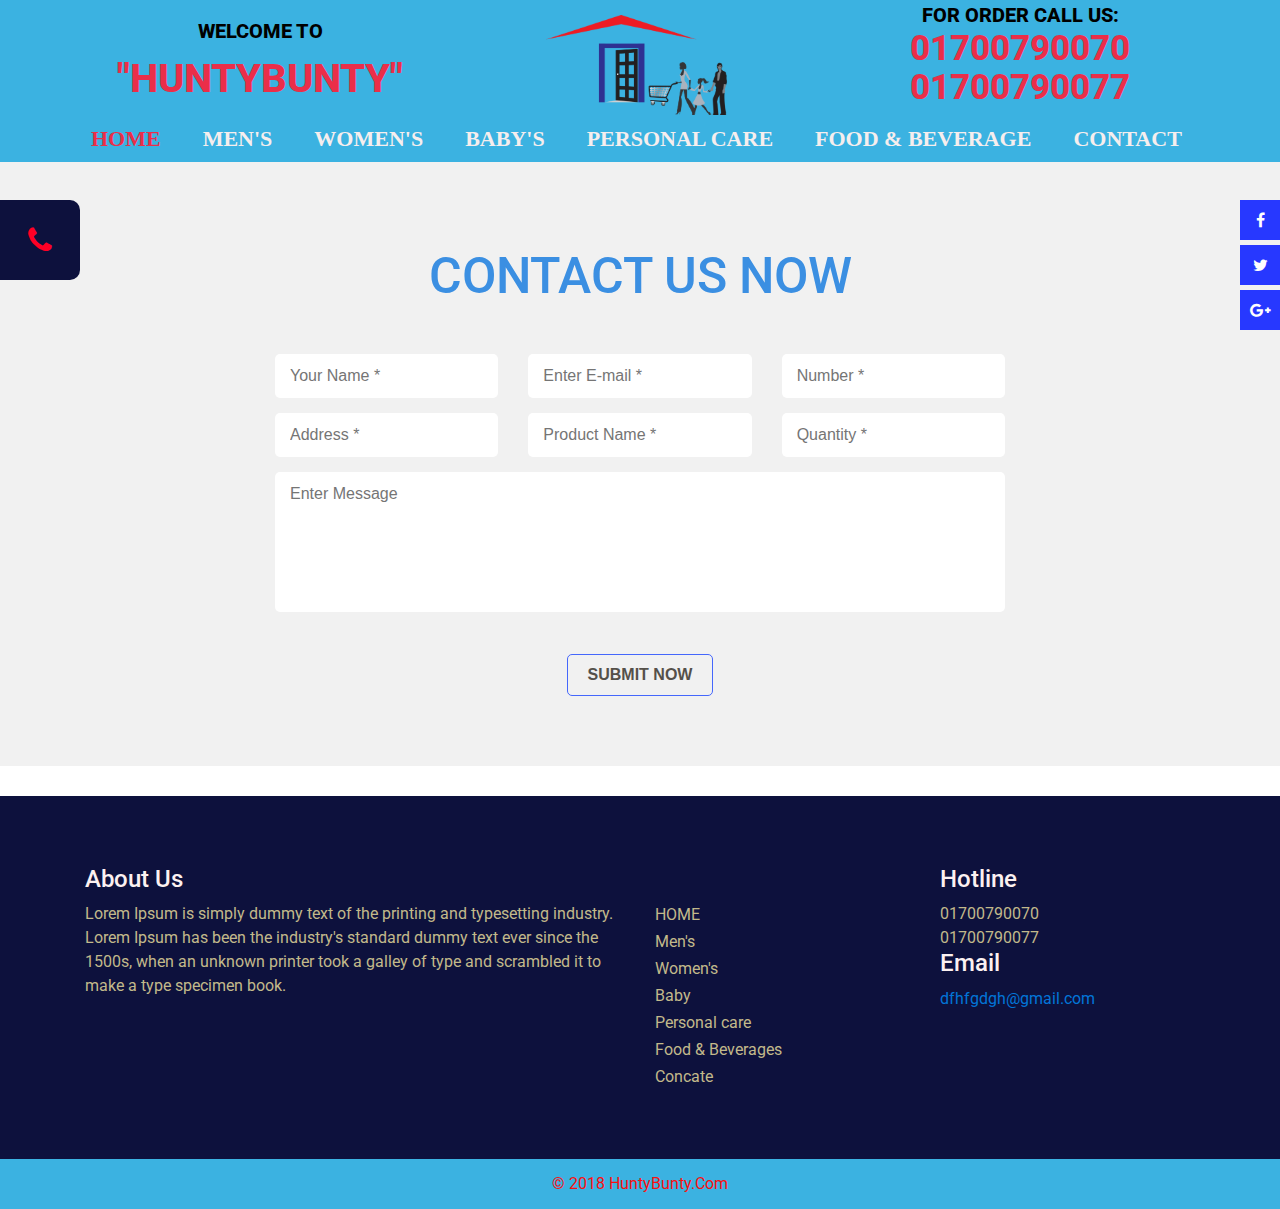
<file: Contact.html>
<!DOCTYPE html>
<html lang="en">

<head>
    <meta charset="utf-8">
    <meta http-equiv="X-UA-Compatible" content="IE=edge">
    <meta name="viewport" content="width=device-width, initial-scale=1, shrink-to-fit=no">
    
    
    <link rel="icon" href="images/images/logo_01.png" type="image/gif" sizes="16x16"> 
    <title>
        HuntyBunty.COM
    </title>

    <link href="https://fonts.googleapis.com/css?family=Roboto:100,100i,300,300i,400,400i,500,500i,700,700i,900,900i" rel="stylesheet">
    <link href="css/bootstrap.min.css" rel="stylesheet">
    <link href="css/font-awesome.min.css" rel="stylesheet">
    <link href="css/magnific-popup.css" rel="stylesheet">
    <link href="css/style.css" rel="stylesheet">
    <link href="css/responsive.css" rel="stylesheet">
    
</head>

<body>

    <header id="fixed_id">
        <div class="container">
            <div class="row">
            <div class="col-lg-4 col-md-4 col-sm-4 text-center">
                    <div class="header_text">
                        <h6>Welcome to</h6>
                        <h4>"HuntyBunty"</h4>
                    </div>
                </div>
<!-- logo part start --> 
            <div class="col-lg-4 logo_part text-center">
                <a href="#"><img src="images/images/logo_01.png" alt="HuntyBunty"></a>
            </div>
    
<!-- logo part end -->
    
                <div class="col-lg-4 text-center">
                    <div class="header_contact">
                        <p><a href="#">For Order Call Us:</a></p>
                        <h6>
                            <a href="#">01700790070</a>
                            <a href="#">01700790077</a>
                        </h6>
                    </div>
                </div>
            </div>
        </div>

  

 

<!-- navebar stat -->
    <section id="navigation">
        <div class="container">
            <div class="row">
                <div class="col-lg-12 pl-0 pr-0 mobile-toggle">
                    <nav class="navbar navbar-toggleable-sm navbar-light p-0">
                        <button class="navbar-toggler navbar-toggler-right" type="button" data-toggle="collapse" data-target="#navbarSupportedContent" aria-controls="navbarSupportedContent" aria-expanded="false" aria-label="Toggle navigation">
                            <span class="navbar-toggler-icon"></span>
                        </button>
                        <div class="collapse navbar-collapse" id="navbarSupportedContent">
                            <ul class="navbar-nav">
                                <li class="nav-item active">
                                    <a class="nav-link" href="index.html">Home</a>
                                </li>
                                <li class="nav-item men">
                                    <a class="nav-link" href="men's.html">Men's</a>
                                    <div class="megamenu">
                                        <div class="row">
                                            <div class="col-lg-12">
                                                <ul>
                                                    <li><a href="men's.html">Skin Care</a></li>
                                                    <li><a href="men's.html">Hair care</a></li>
                                                    <li><a href="men's.html">Shaving</a></li>
                                                    <li><a href="men's.html">Perfume &amp; body spry </a></li>
                                                </ul>
                                            </div>
                                        </div>
                                    </div>
                                </li>
                                <li class="nav-item Women">
                                    <a class="nav-link" href="Women's.html.html">Women's </a>
                                    <div class="megamenu">
                                        <div class="row">
                                            <div class="col-lg-12">
                                                <ul>
                                                    <li><a href="#">Skin care</a></li>
                                                    <li><a href="#">Make up</a></li>
                                                    <li><a href="#">Hair car</a></li>
                                                    <li><a href="#">Perfume &amp; body spry </a></li>
                                                </ul>
                                            </div>
                                        </div>
                                    </div>
                                </li>
                                <li class="nav-item Baby">
                                    <a class="nav-link" href="Baby.html">Baby's</a>
                                    <div class="megamenu">
                                        <div class="row">
                                            <div class="col-lg-12">
                                                <ul>
                                                     <li><a href="#">Baby Milk</a></li>
                                                    <li><a href="#">Baby Cereal &amp; Custard </a></li>
                                                    <li><a href="#">Baby Toiletries</a></li>
                                                    <li><a href="#">Diapering</a></li>
                                                    <li><a href="#">Toys </a></li>
                                                    <li><a href="#">Feeding Accessories </a></li>
                                                </ul>
                                            </div>
                                        </div>
                                    </div>
                                </li>
                                <li class="nav-item Personal">
                                    <a class="nav-link" href="Personal%20care.html">Personal Care</a>
                                    <div class="megamenu">
                                        <div class="row">
                                            <div class="col-lg-12">
                                                <ul>
                                                    <li><a href="#">Oral Care</a></li>
                                                    <li><a href="#">Feminine Care </a></li>
                                                    <li><a href="#">Condom &amp; Sexual Health</a></li>
                                                    <li><a href="#">Stop Smoking </a></li>
                                                </ul>
                                            </div>
                                        </div>
                                    </div>
                                </li>
                                <li class="nav-item food">
                                    <a class="nav-link" href="Food%20&Beverage.html">Food &amp; Beverage</a>
                                    <div class="megamenu">
                                        <div class="row">
                                            <div class="col-lg-12">
                                                <ul>
                                                    <li><a href="#">Fruits &amp; Vegetables 
</a></li>
                                                    <li><a href="#">PICKLE </a></li>
                                                    <li><a href="#">Breakfast</a></li>
                                                    <li><a href="#">Beverages</a></li>
                                                </ul>
                                            </div>
                                        </div>
                                    </div>
                                </li>
                                <li class="nav-item">
                                    <a class="nav-link" href="Contact.html">Contact</a>
                                </li>

                            </ul>
                        </div>
                    </nav>
                </div>
            </div>
        </div>
    </section>
  </header>

    <!-- navebar end -->
   <!-- Contact part html start -->
   <section id="contact">
      <div class="container">
         <div class="row">
            <div class="col-lg-12">
               <div class="col-lg-12 main_heading text-center">
                  <h3>CONTACT US NOW</h3>
               </div>
            </div>
         </div>
         <div class="row justify-content-center">
            <div class="col-lg-8 col-md-8 col-sm-8 text-center">
               <div class="contact-form">
                  <form>
                     <div class="row">
                        <div class="col-lg-4 col-md-4 col-sm-4">
                           <input type="text" placeholder="Your Name *" class="form_field">
                        </div>
                        <div class="col-lg-4 col-md-4 col-sm-4">
                           <input type="email" placeholder="Enter E-mail *" class="form_field">
                        </div>
                        <div class="col-lg-4 col-md-4 col-sm-4">
                           <input type="phone" placeholder="Number *" class="form_field">
                        </div>
                     </div>
                     
                     
                     <div class="row">
                        <div class="col-lg-4 col-md-4 col-sm-4">
                           <input type="text" placeholder="Address *" class="form_field">
                        </div>
                        <div class="col-lg-4 col-md-4 col-sm-4">
                           <input type="text" placeholder="Product Name *" class="form_field">
                        </div>
                        <div class="col-lg-4 col-md-4 col-sm-4">
                           <input type="Number" placeholder="Quantity *" class="form_field">
                        </div>
                     </div>
                     
                     
                     <textarea cols="30" rows="5" placeholder="Enter Message"></textarea>
                     <input type="submit" value="submit now" class="submit_now text-center">
                  </form>
               </div>
            </div>
         </div>
      </div>
   </section>
   <!-- Contact part html end -->

   

<!-- fooder-part start -->
     <section id="footer_part">
        <div class="container">
            <div class="row">
                <div class="col-lg-6">
                    <h4>About Us</h4>
                    <p>Lorem Ipsum is simply dummy text of the printing and typesetting industry. Lorem Ipsum has been the industry's standard dummy text ever since the 1500s, when an unknown printer took a galley of type and scrambled it to make a type specimen book. </p>
                </div>
                <div class="col-lg-3">
                   <ul>
                       <li><a href="index.html"><p>HOME</p></a></li>
                       <li><a href="men's.html"><p>Men's</p></a></li>
                       <li><a href="Women's.html.html"><p>Women's</p></a></li>
                       <li><a href="Baby.html"><p>Baby</p></a></li>
                       <li><a href="Personal%20care.html"><p>Personal care</p></a></li>
                       <li><a href="Food%20&Beverage.html"><p>Food &amp; Beverages</p></a></li>
                       <li><a href="Contact.html"><p>Concate</p></a></li>
                       
                   </ul>
                </div>
                <div class="col-lg-3">
                    <h4>Hotline</h4>
                    <p>01700790070</p>
                    <p>01700790077</p>
                    <h4>Email</h4>
                    <p><a href="#">dfhfgdgh@gmail.com</a></p>
                </div>
            </div>
        </div>
    </section>



<!--   main fotter part start-->
    <section id="main_fotter">
        <div class="container text-center">
            <p>© 2018 HuntyBunty.Com </p>
        </div>
    </section>
<!--   main fotter part end-->
<!-- fooder-part end -->

<!-- social icon fixed stard -->
    
    
    <div class="social_icon">
        <ul>
            <li><a href="#" target="blank"><i class="fa fa-facebook-f"></i></a></li>
            <li><a href="#" target="blank"><i class="fa fa-twitter"></i></a></li>
            <li><a href="#" target="blank"><i class="fa fa-google-plus"></i></a></li>
        </ul>
    </div>
    <div class="phone_icon">
        <ul>
            <li><a href="#" target="blank"><i class="fa fa-phone"></i>
                   <p>01700790070</p>
                   <p>01700790077</p>
                </a>
            </li>
        </ul>
        
    </div>
    
    <i class="fa fa-chevron-up top_to"></i>


    <script src="js/jquery.min.js"></script>
    <script src="js/bootstrap.min.js"></script>
    <script src="js/jquery.magnific-popup.min.js"></script>
    <script src="js/custom.js"></script>
</body>

</html>
</file>
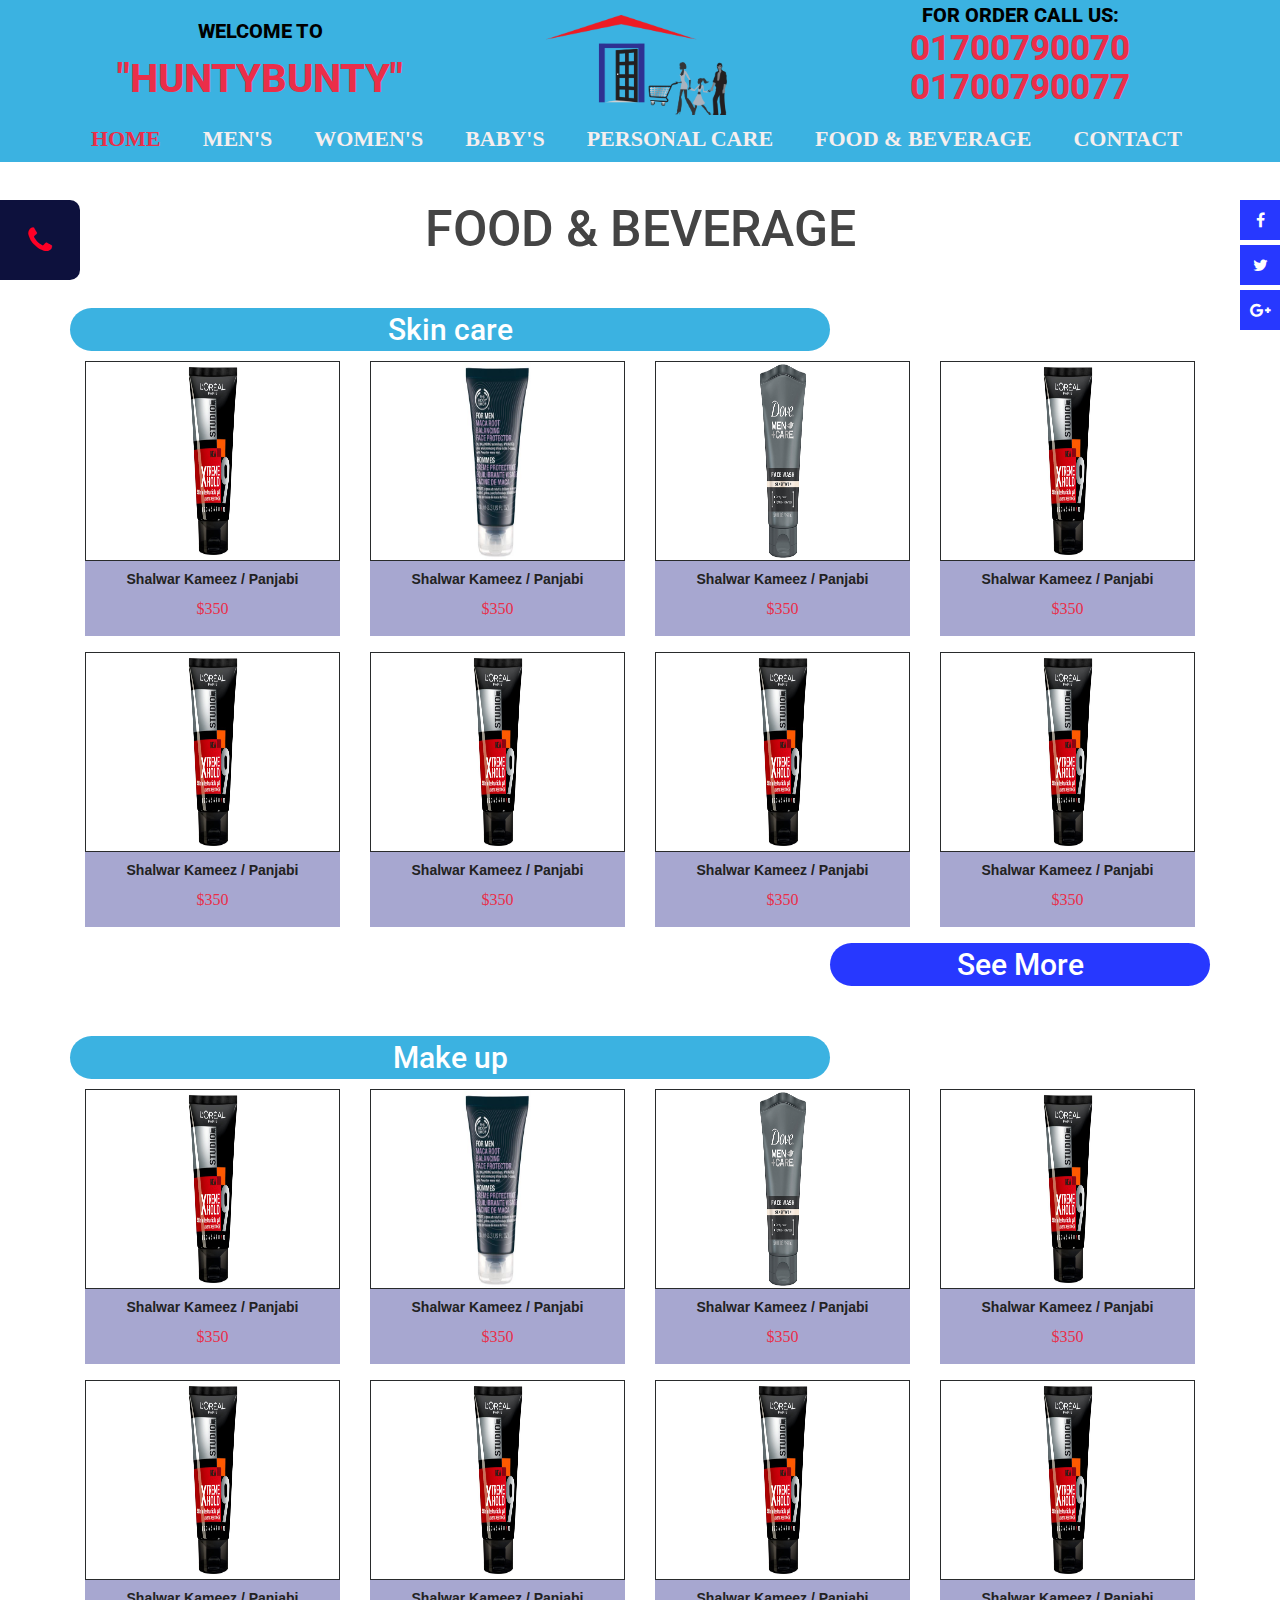
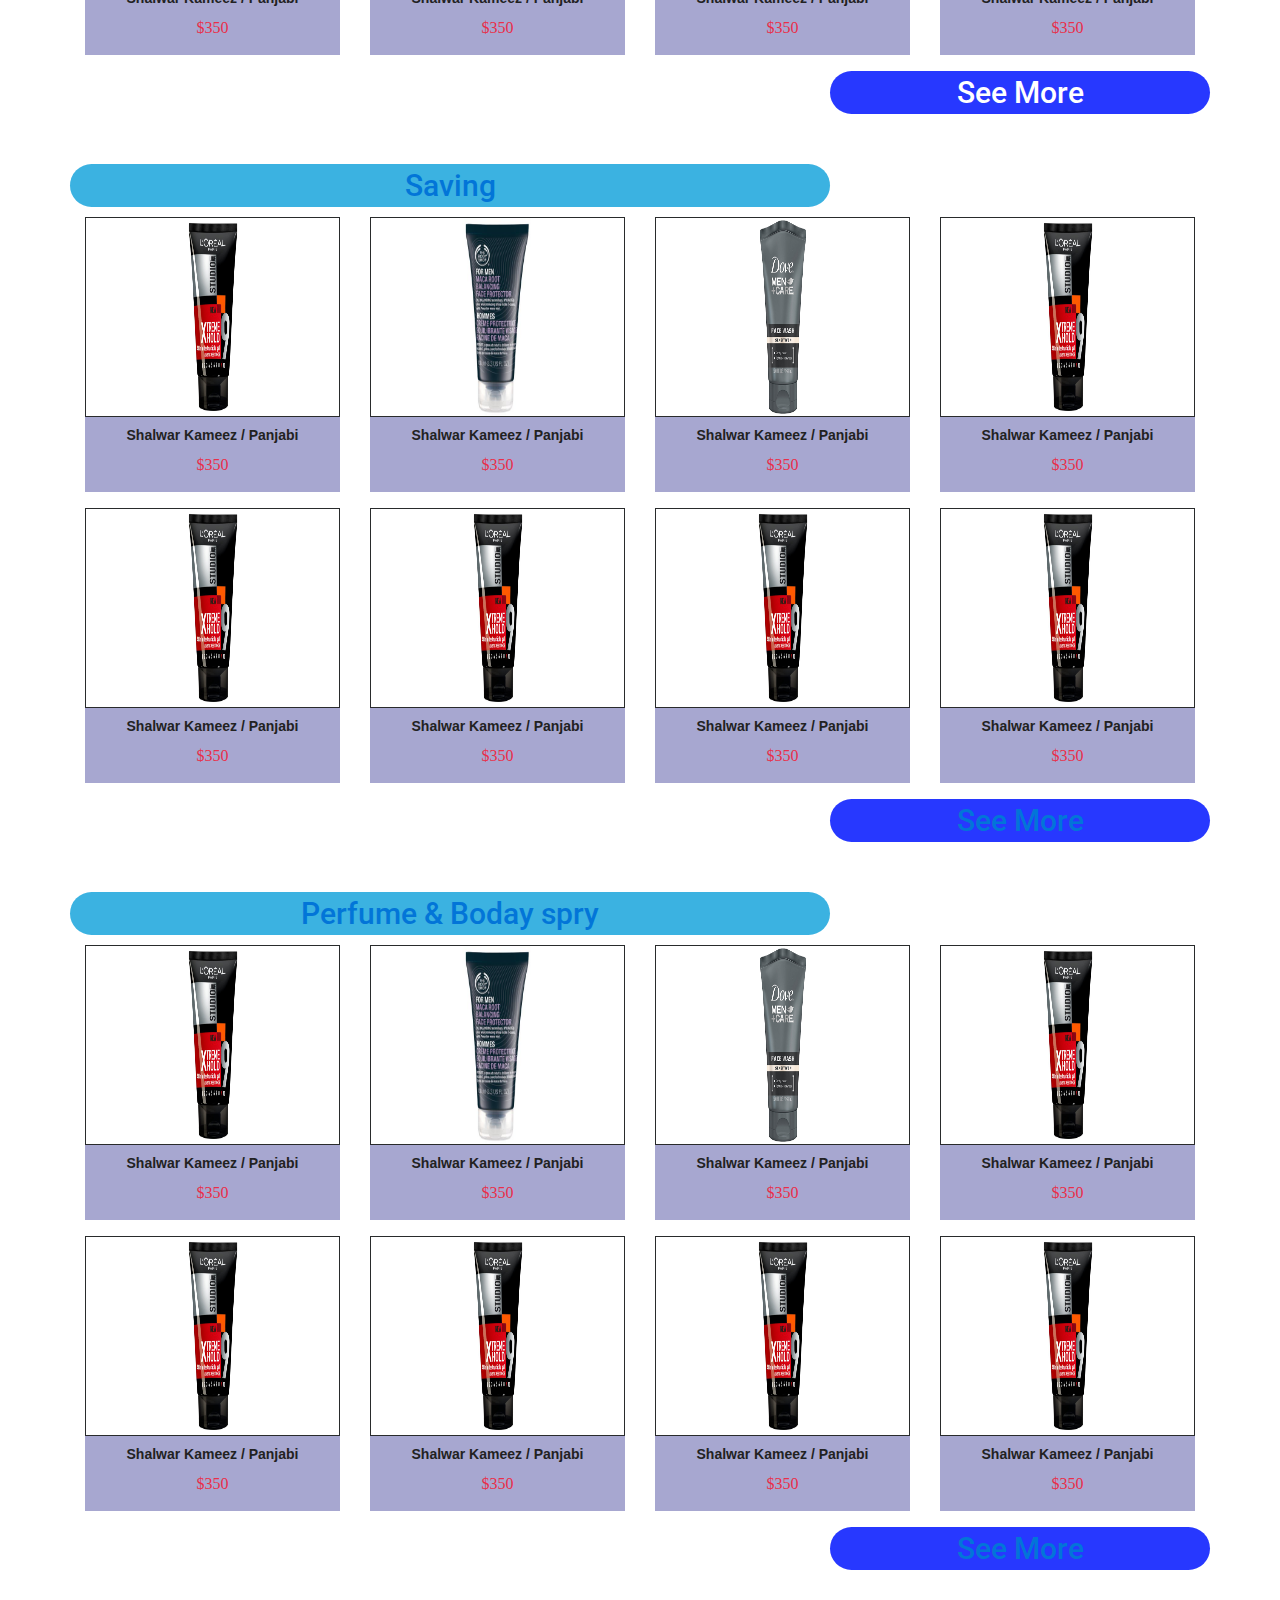
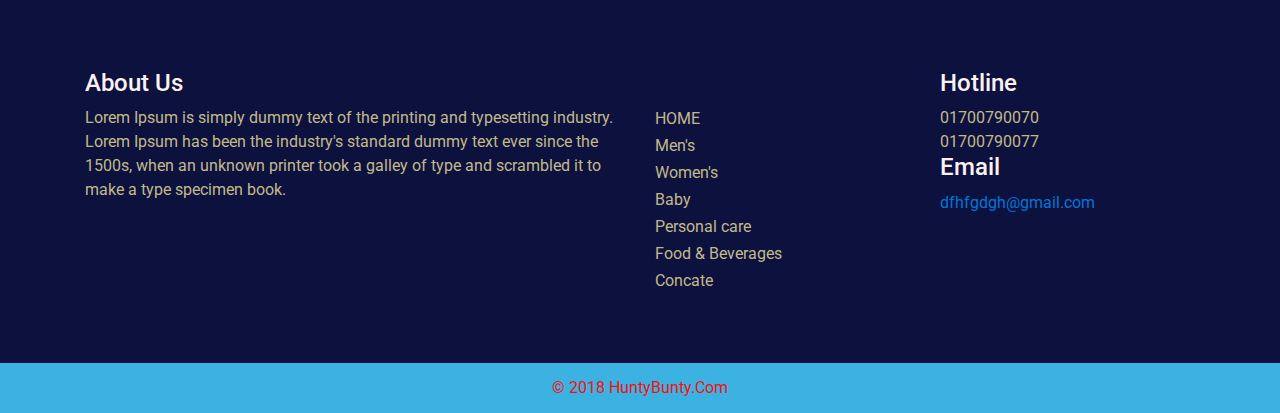
<file: Food &Beverage.html>
<!DOCTYPE html>
<html lang="en">

<head>
    <meta charset="utf-8">
    <meta http-equiv="X-UA-Compatible" content="IE=edge">
    <meta name="viewport" content="width=device-width, initial-scale=1, shrink-to-fit=no">
    
    
    <link rel="icon" href="images/images/logo_01.png" type="image/gif" sizes="16x16"> 
    <title>
        HuntyBunty.COM
    </title>

    <link href="https://fonts.googleapis.com/css?family=Roboto:100,100i,300,300i,400,400i,500,500i,700,700i,900,900i" rel="stylesheet">
    <link href="css/bootstrap.min.css" rel="stylesheet">
    <link href="css/font-awesome.min.css" rel="stylesheet">
    <link href="css/magnific-popup.css" rel="stylesheet">
    <link href="css/style.css" rel="stylesheet">
    <link href="css/responsive.css" rel="stylesheet">
</head>

<body>

    <header id="fixed_id">
        <div class="container">
            <div class="row">
            <div class="col-lg-4 text-center">
                    <div class="header_text">
                        <h6>Welcome to</h6>
                        <h4>"HuntyBunty"</h4>
                    </div>
                </div>
<!-- logo part start --> 
            <div class="col-lg-4 logo_part text-center">
                <a href="#"><img src="images/images/logo_01.png" alt="HuntyBunty"></a>
            </div>
    
<!-- logo part end -->
    
                <div class="col-lg-4 text-center">
                    <div class="header_contact">
                        <p><a href="#">For Order Call Us:</a></p>
                        <h6>
                            <a href="#">01700790070</a>
                            <a href="#">01700790077</a>
                        </h6>
                    </div>
                </div>
            </div>
        </div>

  

 

<!-- navebar stat -->
    <section id="navigation">
        <div class="container">
            <div class="row">
                <div class="col-lg-12 pl-0 pr-0 mobile-toggle">
                    <nav class="navbar navbar-toggleable-sm navbar-light p-0">
                        <button class="navbar-toggler navbar-toggler-right" type="button" data-toggle="collapse" data-target="#navbarSupportedContent" aria-controls="navbarSupportedContent" aria-expanded="false" aria-label="Toggle navigation">
                            <span class="navbar-toggler-icon"></span>
                        </button>
                        <div class="collapse navbar-collapse" id="navbarSupportedContent">
                            <ul class="navbar-nav">
                                <li class="nav-item active">
                                    <a class="nav-link" href="index.html">Home</a>
                                </li>
                                <li class="nav-item men">
                                    <a class="nav-link" href="men.html">Men's</a>
                                    <div class="megamenu">
                                        <div class="row">
                                            <div class="col-lg-12">
                                                <ul>
                                                    <li><a href="men's.html">Skin Care</a></li>
                                                    <li><a href="men's.html">Hair care</a></li>
                                                    <li><a href="men's.html">Shaving</a></li>
                                                    <li><a href="men's.html">Perfume &amp; body spry </a></li>
                                                </ul>
                                            </div>
                                        </div>
                                    </div>
                                </li>
                                <li class="nav-item Women">
                                    <a class="nav-link" href="Women's.html.html">Women's </a>
                                    <div class="megamenu">
                                        <div class="row">
                                            <div class="col-lg-12">
                                                <ul>
                                                    <li><a href="#">Skin care</a></li>
                                                    <li><a href="#">Make up</a></li>
                                                    <li><a href="#">Hair car</a></li>
                                                    <li><a href="#">Perfume &amp; body spry </a></li>
                                                </ul>
                                            </div>
                                        </div>
                                    </div>
                                </li>
                                <li class="nav-item Baby">
                                    <a class="nav-link" href="Baby.html">Baby's</a>
                                    <div class="megamenu">
                                        <div class="row">
                                            <div class="col-lg-12">
                                                <ul>
                                                     <li><a href="#">Baby Milk</a></li>
                                                    <li><a href="#">Baby Cereal &amp; Custard </a></li>
                                                    <li><a href="#">Baby Toiletries</a></li>
                                                    <li><a href="#">Diapering</a></li>
                                                    <li><a href="#">Toys </a></li>
                                                    <li><a href="#">Feeding Accessories </a></li>
                                                </ul>
                                            </div>
                                        </div>
                                    </div>
                                </li>
                                <li class="nav-item Personal">
                                    <a class="nav-link" href="Personal%20care.html">Personal Care</a>
                                    <div class="megamenu">
                                        <div class="row">
                                            <div class="col-lg-12">
                                                <ul>
                                                    <li><a href="#">Oral Care</a></li>
                                                    <li><a href="#">Feminine Care </a></li>
                                                    <li><a href="#">Condom &amp; Sexual Health</a></li>
                                                    <li><a href="#">Stop Smoking </a></li>
                                                </ul>
                                            </div>
                                        </div>
                                    </div>
                                </li>
                                <li class="nav-item food">
                                    <a class="nav-link" href="Food%20&Beverage.html">Food &amp; Beverage</a>
                                    <div class="megamenu">
                                        <div class="row">
                                            <div class="col-lg-12">
                                                <ul>
                                                    <li><a href="Food%20&Beverage.html">Fruits &amp; Vegetables 
</a></li>
                                                    <li><a href="#">PICKLE </a></li>
                                                    <li><a href="#">Breakfast</a></li>
                                                    <li><a href="#">Beverages</a></li>
                                                </ul>
                                            </div>
                                        </div>
                                    </div>
                                </li>
                                <li class="nav-item">
                                    <a class="nav-link" href="Contact.html">Contact</a>
                                </li>

                            </ul>
                        </div>
                    </nav>
                </div>
            </div>
        </div>
        </section>
  </header>





    <!-- navebar end -->
  <!-- top_heading start-->
      <section>
          <div class="container hed_m">
             <h5>FOOD & BEVERAGE</h5>
              <div class="row">
                  <div class="col-lg-3">
                      
                  </div>
                  <div class="col-lg-6 text-center">
               
                  </div>
                  <div class="col-lg-3">
                      
                  </div>
              </div>
          </div>
      </section>
  <!-- top_heading end-->
    <section>
        <div class="container">
            <div class="row men_part common_width">
                <div class="common_heading1 col-lg-8">
                    <h3><a href="#">Skin care</a></h3>
                </div>
                <div class="common_heading2 col-lg-4">
                    
                </div>
                <div class="col-lg-3 text-center product">
                    <figure>
                        <div class="items">
                            <a class="all-popup-link" href="images/Men/2.jpg">
                                <img src="images/Men/2.jpg" alt="Men/2.jpg">
                            </a>
                        </div>
                        <figcaption>
                            <p>Shalwar Kameez / Panjabi</p>
                            <strong>$350</strong>
                        </figcaption>
                    </figure>
                </div>
                <div class="col-lg-3 text-center product">
                    <figure>
                        <div class="items">
                            <a class="all-popup-link" href="images/Men/6.jpg">
                                <img src="images/Men/6.jpg" alt="Men/5.jpg">
                            </a>
                        </div>
                        <figcaption>
                            <p>Shalwar Kameez / Panjabi</p>
                            <strong>$350</strong>
                        </figcaption>
                    </figure>
                </div>
                <div class="col-lg-3 text-center product">
                    <figure>
                        <div class="items">
                            <a class="all-popup-link" href="images/Men/7.jpg">
                                <img src="images/Men/7.jpg" alt="Men/2.jpg">
                            </a>
                        </div>
                        <figcaption>
                            <p>Shalwar Kameez / Panjabi</p>
                            <strong>$350</strong>
                        </figcaption>
                    </figure>
                </div>
                <div class="col-lg-3 text-center product">
                    <figure>
                        <div class="items">
                            <a class="all-popup-link" href="images/Men/2.jpg">
                                <img src="images/Men/2.jpg" alt="Men/2.jpg">
                            </a>
                        </div>
                        <figcaption>
                            <p>Shalwar Kameez / Panjabi</p>
                            <strong>$350</strong>
                        </figcaption>
                    </figure>
                </div>
                <div class="col-lg-3 text-center product">
                    <figure>
                        <div class="items">
                            <a class="all-popup-link" href="images/Men/2.jpg">
                                <img src="images/Men/2.jpg" alt="Men/2.jpg">
                            </a>
                        </div>
                        <figcaption>
                            <p>Shalwar Kameez / Panjabi</p>
                            <strong>$350</strong>
                        </figcaption>
                    </figure>
                </div>
                <div class="col-lg-3 text-center product">
                    <figure>
                        <div class="items">
                            <a class="all-popup-link" href="images/Men/2.jpg">
                                <img src="images/Men/2.jpg" alt="Men/2.jpg">
                            </a>
                        </div>
                        <figcaption>
                            <p>Shalwar Kameez / Panjabi</p>
                            <strong>$350</strong>
                        </figcaption>
                    </figure>
                </div>
                <div class="col-lg-3 text-center product">
                    <figure>
                        <div class="items">
                            <a class="all-popup-link" href="images/Men/2.jpg">
                                <img src="images/Men/2.jpg" alt="Men/2.jpg">
                            </a>
                        </div>
                        <figcaption>
                            <p>Shalwar Kameez / Panjabi</p>
                            <strong>$350</strong>
                        </figcaption>
                    </figure>
                </div>
                <div class="col-lg-3 text-center product">
                    <figure>
                        <div class="items">
                            <a class="all-popup-link" href="images/Men/2.jpg">
                                <img src="images/Men/2.jpg" alt="Men/2.jpg">
                            </a>
                        </div>
                        <figcaption>
                            <p>Shalwar Kameez / Panjabi</p>
                            <strong>$350</strong>
                        </figcaption>
                    </figure>
                </div>
                <div class="common_heading2 col-lg-8">
                   
                </div>
                <div class="common_heading3 col-lg-4">
                     <h3><a href="#">See More</a></h3>
                </div>
            </div>
        </div>
    </section>
    
    <!-- man's-part end -->
    <!-- woman's-part start -->
    
    
    
      <section>
        <div class="container">
            <div class="row women_part common_width">
                <div class="common_heading1 col-lg-8">
                    <h3><a href="#">Make up</a></h3>
                </div>
                <div class="common_heading2 col-lg-4">
                    
                </div>
                <div class="col-lg-3 text-center product">
                    <figure>
                        <div class="items">
                            <a class="all-popup-link" href="images/Men/2.jpg">
                                <img src="images/Men/2.jpg" alt="Men/2.jpg">
                            </a>
                        </div>
                        <figcaption>
                            <p>Shalwar Kameez / Panjabi</p>
                            <strong>$350</strong>
                        </figcaption>
                    </figure>
                </div>
                <div class="col-lg-3 text-center product">
                    <figure>
                        <div class="items">
                            <a class="all-popup-link" href="images/Men/6.jpg">
                                <img src="images/Men/6.jpg" alt="Men/5.jpg">
                            </a>
                        </div>
                        <figcaption>
                            <p>Shalwar Kameez / Panjabi</p>
                            <strong>$350</strong>
                        </figcaption>
                    </figure>
                </div>
                <div class="col-lg-3 text-center product">
                    <figure>
                        <div class="items">
                            <a class="all-popup-link" href="images/Men/7.jpg">
                                <img src="images/Men/7.jpg" alt="Men/2.jpg">
                            </a>
                        </div>
                        <figcaption>
                            <p>Shalwar Kameez / Panjabi</p>
                            <strong>$350</strong>
                        </figcaption>
                    </figure>
                </div>
                <div class="col-lg-3 text-center product">
                    <figure>
                        <div class="items">
                            <a class="all-popup-link" href="images/Men/2.jpg">
                                <img src="images/Men/2.jpg" alt="Men/2.jpg">
                            </a>
                        </div>
                        <figcaption>
                            <p>Shalwar Kameez / Panjabi</p>
                            <strong>$350</strong>
                        </figcaption>
                    </figure>
                </div>
                <div class="col-lg-3 text-center product">
                    <figure>
                        <div class="items">
                            <a class="all-popup-link" href="images/Men/2.jpg">
                                <img src="images/Men/2.jpg" alt="Men/2.jpg">
                            </a>
                        </div>
                        <figcaption>
                            <p>Shalwar Kameez / Panjabi</p>
                            <strong>$350</strong>
                        </figcaption>
                    </figure>
                </div>
                <div class="col-lg-3 text-center product">
                    <figure>
                        <div class="items">
                            <a class="all-popup-link" href="images/Men/2.jpg">
                                <img src="images/Men/2.jpg" alt="Men/2.jpg">
                            </a>
                        </div>
                        <figcaption>
                            <p>Shalwar Kameez / Panjabi</p>
                            <strong>$350</strong>
                        </figcaption>
                    </figure>
                </div>
                <div class="col-lg-3 text-center product">
                    <figure>
                        <div class="items">
                            <a class="all-popup-link" href="images/Men/2.jpg">
                                <img src="images/Men/2.jpg" alt="Men/2.jpg">
                            </a>
                        </div>
                        <figcaption>
                            <p>Shalwar Kameez / Panjabi</p>
                            <strong>$350</strong>
                        </figcaption>
                    </figure>
                </div>
                <div class="col-lg-3 text-center product">
                    <figure>
                        <div class="items">
                            <a class="all-popup-link" href="images/Men/2.jpg">
                                <img src="images/Men/2.jpg" alt="Men/2.jpg">
                            </a>
                        </div>
                        <figcaption>
                            <p>Shalwar Kameez / Panjabi</p>
                            <strong>$350</strong>
                        </figcaption>
                    </figure>
                </div>
                <div class="common_heading2 col-lg-8">
                   
                </div>
                <div class="common_heading3 col-lg-4">
                     <h3><a href="#">See More</a></h3>
                </div>
            </div>
        </div>
    </section>
<!-- woman-part end -->
<!-- baby-part start -->
    
    
    <section>
        <div class="container">
            <div class="row baby_part common_width">
                <div class="common_heading1 col-lg-8">
                    <h3><a href="#">Saving</a></h3>
                </div>
                <div class="common_heading2 col-lg-4">
                    
                </div>
                <div class="col-lg-3 text-center product">
                    <figure>
                        <div class="items">
                            <a class="all-popup-link" href="images/Men/2.jpg">
                                <img src="images/Men/2.jpg" alt="Men/2.jpg">
                            </a>
                        </div>
                        <figcaption>
                            <p>Shalwar Kameez / Panjabi</p>
                            <strong>$350</strong>
                        </figcaption>
                    </figure>
                </div>
                <div class="col-lg-3 text-center product">
                    <figure>
                        <div class="items">
                            <a class="all-popup-link" href="images/Men/6.jpg">
                                <img src="images/Men/6.jpg" alt="Men/5.jpg">
                            </a>
                        </div>
                        <figcaption>
                            <p>Shalwar Kameez / Panjabi</p>
                            <strong>$350</strong>
                        </figcaption>
                    </figure>
                </div>
                <div class="col-lg-3 text-center product">
                    <figure>
                        <div class="items">
                            <a class="all-popup-link" href="images/Men/7.jpg">
                                <img src="images/Men/7.jpg" alt="Men/2.jpg">
                            </a>
                        </div>
                        <figcaption>
                            <p>Shalwar Kameez / Panjabi</p>
                            <strong>$350</strong>
                        </figcaption>
                    </figure>
                </div>
                <div class="col-lg-3 text-center product">
                    <figure>
                        <div class="items">
                            <a class="all-popup-link" href="images/Men/2.jpg">
                                <img src="images/Men/2.jpg" alt="Men/2.jpg">
                            </a>
                        </div>
                        <figcaption>
                            <p>Shalwar Kameez / Panjabi</p>
                            <strong>$350</strong>
                        </figcaption>
                    </figure>
                </div>
                <div class="col-lg-3 text-center product">
                    <figure>
                        <div class="items">
                            <a class="all-popup-link" href="images/Men/2.jpg">
                                <img src="images/Men/2.jpg" alt="Men/2.jpg">
                            </a>
                        </div>
                        <figcaption>
                            <p>Shalwar Kameez / Panjabi</p>
                            <strong>$350</strong>
                        </figcaption>
                    </figure>
                </div>
                <div class="col-lg-3 text-center product">
                    <figure>
                        <div class="items">
                            <a class="all-popup-link" href="images/Men/2.jpg">
                                <img src="images/Men/2.jpg" alt="Men/2.jpg">
                            </a>
                        </div>
                        <figcaption>
                            <p>Shalwar Kameez / Panjabi</p>
                            <strong>$350</strong>
                        </figcaption>
                    </figure>
                </div>
                <div class="col-lg-3 text-center product">
                    <figure>
                        <div class="items">
                            <a class="all-popup-link" href="images/Men/2.jpg">
                                <img src="images/Men/2.jpg" alt="Men/2.jpg">
                            </a>
                        </div>
                        <figcaption>
                            <p>Shalwar Kameez / Panjabi</p>
                            <strong>$350</strong>
                        </figcaption>
                    </figure>
                </div>
                <div class="col-lg-3 text-center product">
                    <figure>
                        <div class="items">
                            <a class="all-popup-link" href="images/Men/2.jpg">
                                <img src="images/Men/2.jpg" alt="Men/2.jpg">
                            </a>
                        </div>
                        <figcaption>
                            <p>Shalwar Kameez / Panjabi</p>
                            <strong>$350</strong>
                        </figcaption>
                    </figure>
                </div>
                <div class="common_heading2 col-lg-8">
                   
                </div>
                <div class="common_heading3 col-lg-4">
                     <h3><a href="#">See More</a></h3>
                </div>
            </div>
        </div>
    </section>
    
    
    
    
<!-- baby-part end -->

<!-- food-part start -->
    
    
    <section>
        <div class="container">
            <div class="row Food_part common_width">
                <div class="common_heading1 col-lg-8">
                    <h3><a href="#">Perfume &amp; Boday spry</a></h3>
                </div>
                <div class="common_heading2 col-lg-4">
                    
                </div>
                <div class="col-lg-3 text-center product">
                    <figure>
                        <div class="items">
                            <a class="all-popup-link" href="images/Men/2.jpg">
                                <img src="images/Men/2.jpg" alt="Men/2.jpg">
                            </a>
                        </div>
                        <figcaption>
                            <p>Shalwar Kameez / Panjabi</p>
                            <strong>$350</strong>
                        </figcaption>
                    </figure>
                </div>
                <div class="col-lg-3 text-center product">
                    <figure>
                        <div class="items">
                            <a class="all-popup-link" href="images/Men/6.jpg">
                                <img src="images/Men/6.jpg" alt="Men/5.jpg">
                            </a>
                        </div>
                        <figcaption>
                            <p>Shalwar Kameez / Panjabi</p>
                            <strong>$350</strong>
                        </figcaption>
                    </figure>
                </div>
                <div class="col-lg-3 text-center product">
                    <figure>
                        <div class="items">
                            <a class="all-popup-link" href="images/Men/7.jpg">
                                <img src="images/Men/7.jpg" alt="Men/2.jpg">
                            </a>
                        </div>
                        <figcaption>
                            <p>Shalwar Kameez / Panjabi</p>
                            <strong>$350</strong>
                        </figcaption>
                    </figure>
                </div>
                <div class="col-lg-3 text-center product">
                    <figure>
                        <div class="items">
                            <a class="all-popup-link" href="images/Men/2.jpg">
                                <img src="images/Men/2.jpg" alt="Men/2.jpg">
                            </a>
                        </div>
                        <figcaption>
                            <p>Shalwar Kameez / Panjabi</p>
                            <strong>$350</strong>
                        </figcaption>
                    </figure>
                </div>
                <div class="col-lg-3 text-center product">
                    <figure>
                        <div class="items">
                            <a class="all-popup-link" href="images/Men/2.jpg">
                                <img src="images/Men/2.jpg" alt="Men/2.jpg">
                            </a>
                        </div>
                        <figcaption>
                            <p>Shalwar Kameez / Panjabi</p>
                            <strong>$350</strong>
                        </figcaption>
                    </figure>
                </div>
                <div class="col-lg-3 text-center product">
                    <figure>
                        <div class="items">
                            <a class="all-popup-link" href="images/Men/2.jpg">
                                <img src="images/Men/2.jpg" alt="Men/2.jpg">
                            </a>
                        </div>
                        <figcaption>
                            <p>Shalwar Kameez / Panjabi</p>
                            <strong>$350</strong>
                        </figcaption>
                    </figure>
                </div>
                <div class="col-lg-3 text-center product">
                    <figure>
                        <div class="items">
                            <a class="all-popup-link" href="images/Men/2.jpg">
                                <img src="images/Men/2.jpg" alt="Men/2.jpg">
                            </a>
                        </div>
                        <figcaption>
                            <p>Shalwar Kameez / Panjabi</p>
                            <strong>$350</strong>
                        </figcaption>
                    </figure>
                </div>
                <div class="col-lg-3 text-center product">
                    <figure>
                        <div class="items">
                            <a class="all-popup-link" href="images/Men/2.jpg">
                                <img src="images/Men/2.jpg" alt="Men/2.jpg">
                            </a>
                        </div>
                        <figcaption>
                            <p>Shalwar Kameez / Panjabi</p>
                            <strong>$350</strong>
                        </figcaption>
                    </figure>
                </div>
                <div class="common_heading2 col-lg-8">
                   
                </div>
                <div class="common_heading3 col-lg-4">
                     <h3><a href="#">See More</a></h3>
                </div>
            </div>
        </div>
    </section>
    
    
    
<!-- food-part end -->

   

<!-- fooder-part start -->
     <section id="footer_part">
        <div class="container">
            <div class="row">
                <div class="col-lg-6">
                    <h4>About Us</h4>
                    <p>Lorem Ipsum is simply dummy text of the printing and typesetting industry. Lorem Ipsum has been the industry's standard dummy text ever since the 1500s, when an unknown printer took a galley of type and scrambled it to make a type specimen book. </p>
                </div>
                <div class="col-lg-3">
                   <ul>
                       <li><a href="index.html"><p>HOME</p></a></li>
                       <li><a href="men's.html"><p>Men's</p></a></li>
                       <li><a href="Women's.html.html"><p>Women's</p></a></li>
                       <li><a href="Baby.html"><p>Baby</p></a></li>
                       <li><a href="Personal%20care.html"><p>Personal care</p></a></li>
                       <li><a href="Food%20&Beverage.html"><p>Food &amp; Beverages</p></a></li>
                       <li><a href="Contact.html"><p>Concate</p></a></li>
                       
                   </ul>
                </div>
                <div class="col-lg-3">
                    <h4>Hotline</h4>
                    <p>01700790070</p>
                    <p>01700790077</p>
                    <h4>Email</h4>
                    <p><a href="#">dfhfgdgh@gmail.com</a></p>
                </div>
            </div>
        </div>
    </section>



<!--   main fotter part start-->
    <section id="main_fotter">
        <div class="container text-center">
            <p>© 2018 HuntyBunty.Com </p>
        </div>
    </section>
<!--   main fotter part end-->
<!-- fooder-part end -->

<!-- social icon fixed stard -->
    
    
    <div class="social_icon">
        <ul>
            <li><a href="#" target="blank"><i class="fa fa-facebook-f"></i></a></li>
            <li><a href="#" target="blank"><i class="fa fa-twitter"></i></a></li>
            <li><a href="#" target="blank"><i class="fa fa-google-plus"></i></a></li>
        </ul>
    </div>
    <div class="phone_icon">
        <ul>
            <li><a href="#" target="blank"><i class="fa fa-phone"></i>
                   <p>01700790070</p>
                   <p>01700790077</p>
                </a>
            </li>
        </ul>
        
    </div>
    
    <i class="fa fa-chevron-up top_to"></i>


    <script src="js/jquery.min.js"></script>
    <script src="js/bootstrap.min.js"></script>
    <script src="js/jquery.magnific-popup.min.js"></script>
    <script src="js/custom.js"></script>
</body>

</html>
</file>
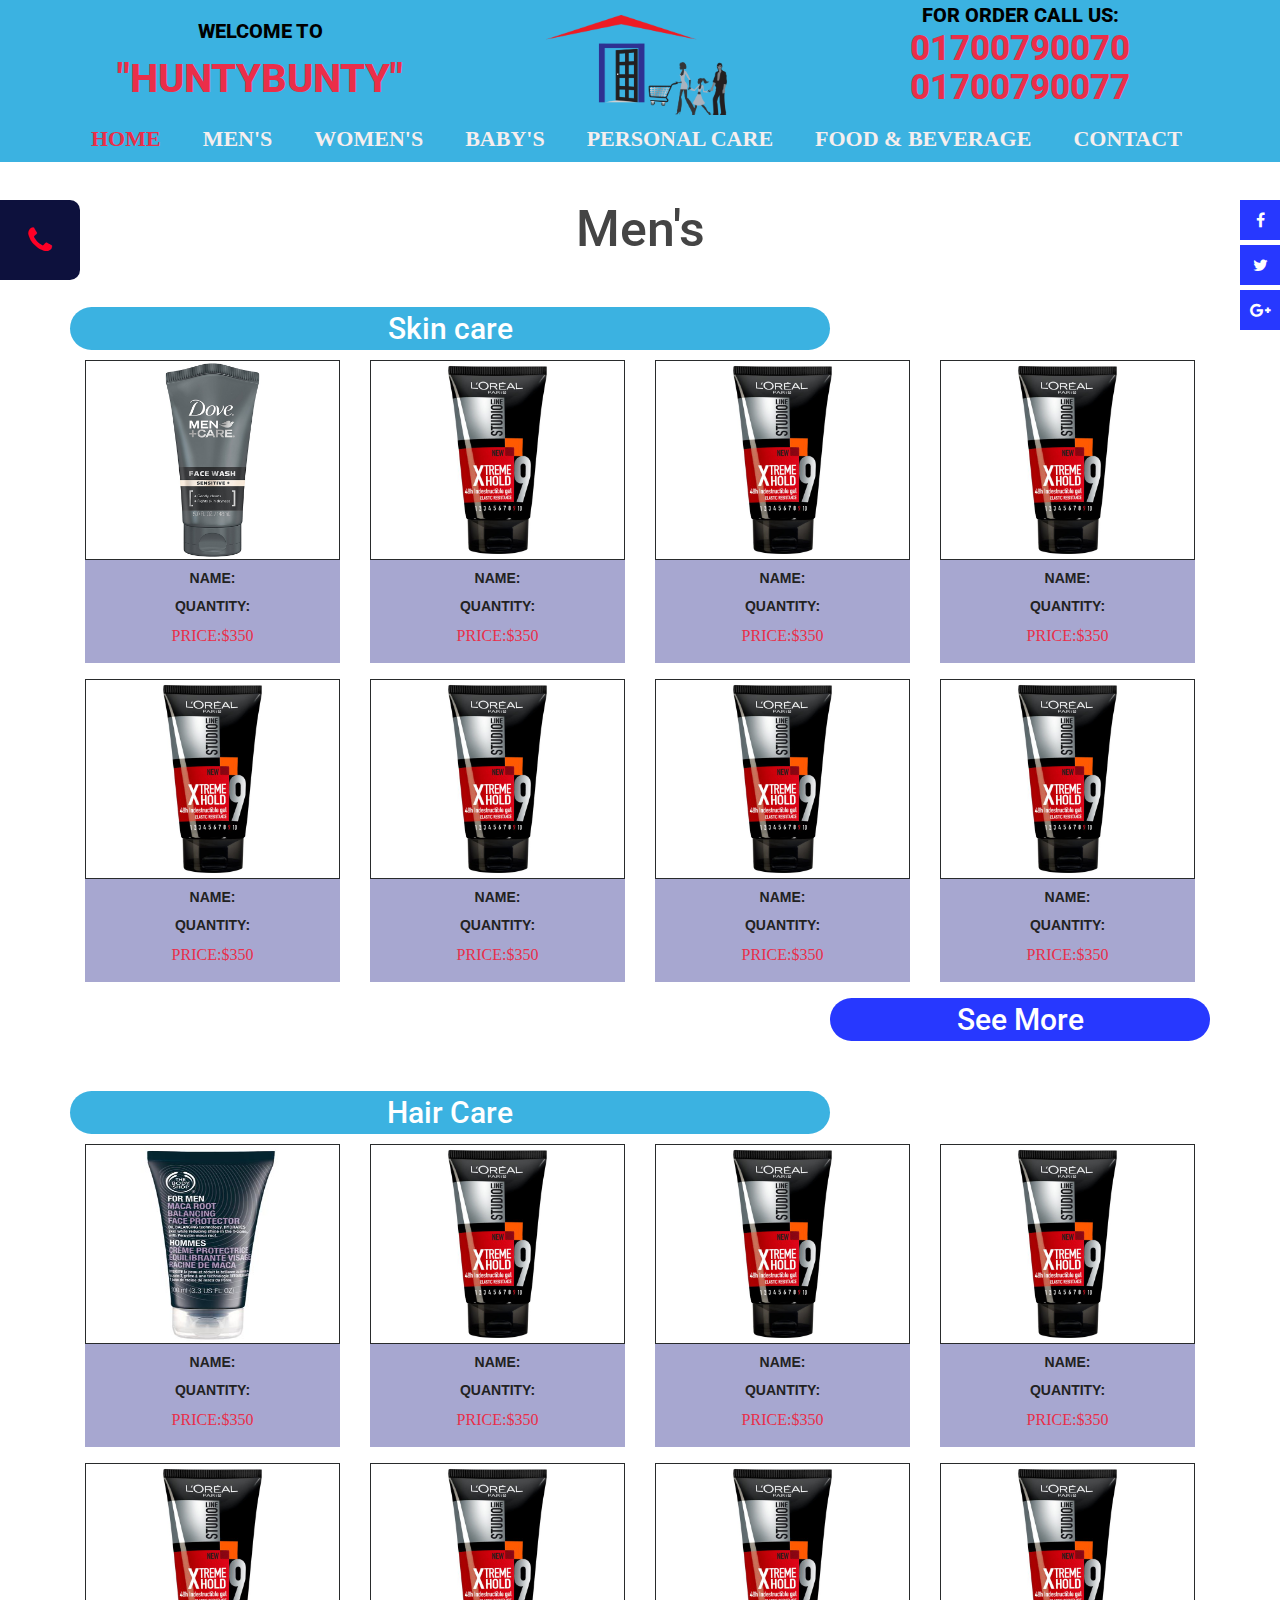
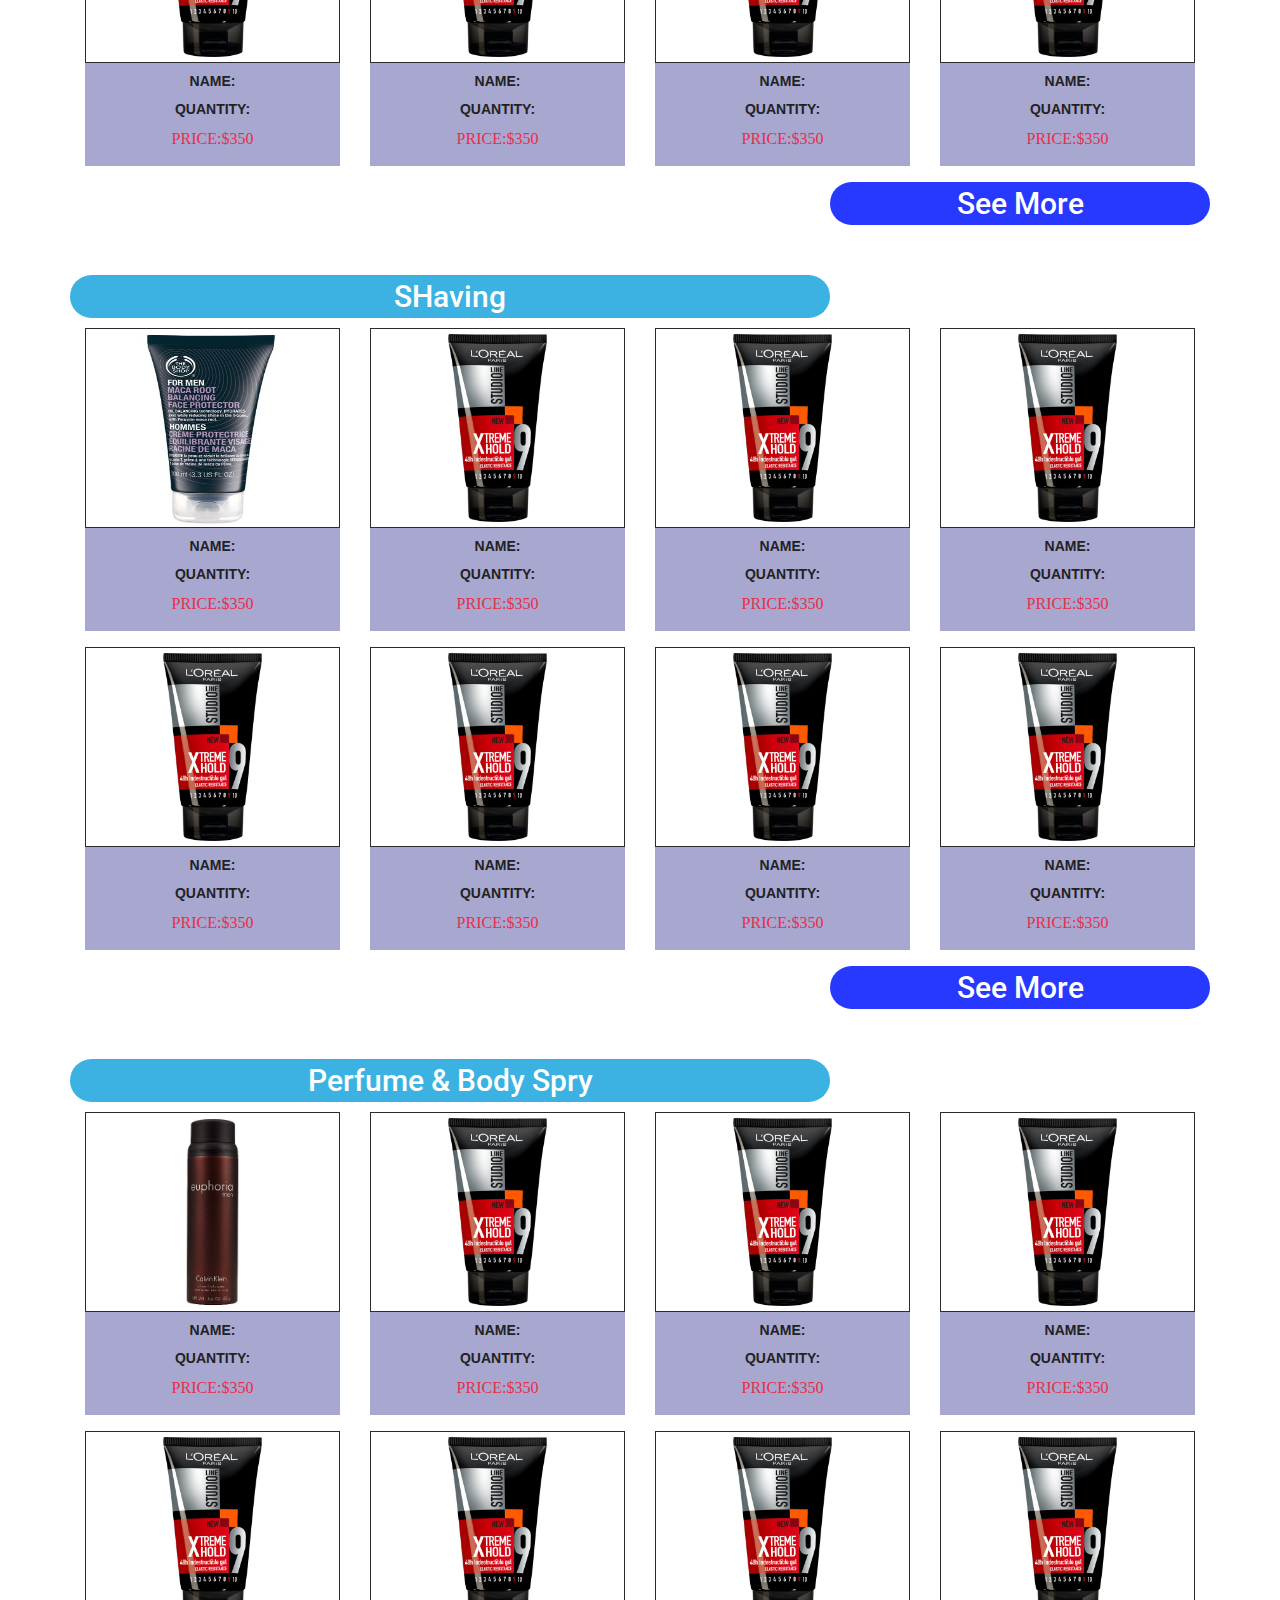
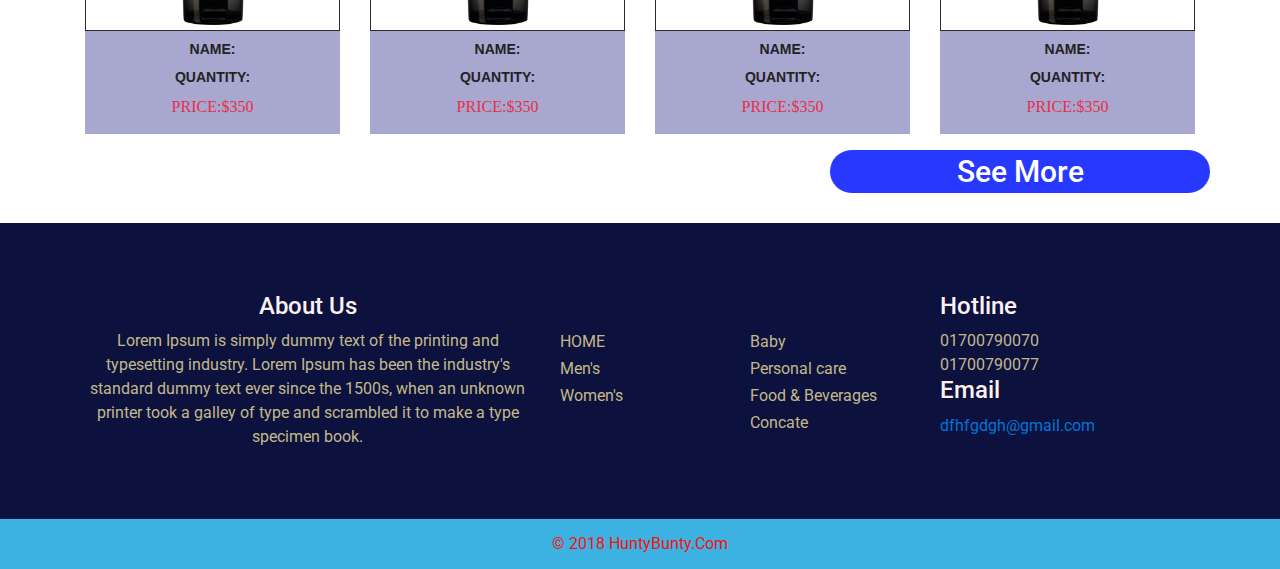
<file: men's.html>
<!DOCTYPE html>
<html lang="en">

<head>
    <meta charset="utf-8">
    <meta http-equiv="X-UA-Compatible" content="IE=edge">
    <meta name="viewport" content="width=device-width, initial-scale=1, shrink-to-fit=no">
    
    
    <link rel="icon" href="images/images/logo_01.png" type="image/gif" sizes="16x16"> 
    <title>
        HuntyBunty.COM
    </title>

    <link href="https://fonts.googleapis.com/css?family=Roboto:100,100i,300,300i,400,400i,500,500i,700,700i,900,900i" rel="stylesheet">
    <link href="css/bootstrap.min.css" rel="stylesheet">
    <link href="css/font-awesome.min.css" rel="stylesheet">
    <link href="css/magnific-popup.css" rel="stylesheet">
    <link href="css/style.css" rel="stylesheet">
    <link href="css/responsive.css" rel="stylesheet">
</head>

<body>

    <header id="fixed_id">
        <div class="container">
            <div class="row">
            <div class="col-lg-4 text-center">
                    <div class="header_text">
                        <h6>Welcome to</h6>
                        <h4>"HuntyBunty"</h4>
                    </div>
                </div>
<!-- logo part start --> 
            <div class="col-lg-4 logo_part text-center">
                <a href="#"><img src="images/images/logo_01.png" alt="HuntyBunty"></a>
            </div>
    
<!-- logo part end -->
    
                <div class="col-lg-4 text-center">
                    <div class="header_contact">
                        <p><a href="#">For Order Call Us:</a></p>
                        <h6>
                            <a href="#">01700790070</a>
                            <a href="#">01700790077</a>
                        </h6>
                    </div>
                </div>
            </div>
        </div>

  

 

<!-- navebar stat -->
    <section id="navigation">
        <div class="container">
            <div class="row">
                <div class="col-lg-12 pl-0 pr-0 mobile-toggle">
                    <nav class="navbar navbar-toggleable-sm navbar-light p-0">
                        <button class="navbar-toggler navbar-toggler-right" type="button" data-toggle="collapse" data-target="#navbarSupportedContent" aria-controls="navbarSupportedContent" aria-expanded="false" aria-label="Toggle navigation">
                            <span class="navbar-toggler-icon"></span>
                        </button>
                        <div class="collapse navbar-collapse" id="navbarSupportedContent">
                            <ul class="navbar-nav">
                                <li class="nav-item active">
                                    <a class="nav-link" href="index.html">Home</a>
                                </li>
                                <li class="nav-item men">
                                    <a class="nav-link" href="men's.html">Men's</a>
                                    <div class="megamenu">
                                        <div class="row">
                                            <div class="col-lg-12">
                                                <ul>
                                                    <li><a href="men's.html">Skin Care</a></li>
                                                    <li><a href="men's.html">Hair care</a></li>
                                                    <li><a href="men's.html">Shaving</a></li>
                                                    <li><a href="men's.html">Perfume &amp; body spry </a></li>
                                                </ul>
                                            </div>
                                        </div>
                                    </div>
                                </li>
                                <li class="nav-item Women">
                                    <a class="nav-link" href="Women's.html.html">Women's </a>
                                    <div class="megamenu">
                                        <div class="row">
                                            <div class="col-lg-12">
                                                <ul>
                                                    <li><a href="#">Skin care</a></li>
                                                    <li><a href="#">Make up</a></li>
                                                    <li><a href="#">Hair car</a></li>
                                                    <li><a href="#">Perfume &amp; body spry </a></li>
                                                </ul>
                                            </div>
                                        </div>
                                    </div>
                                </li>
                                <li class="nav-item Baby">
                                    <a class="nav-link" href="Baby.html">Baby's</a>
                                    <div class="megamenu">
                                        <div class="row">
                                            <div class="col-lg-12">
                                                <ul>
                                                     <li><a href="#">Baby Milk</a></li>
                                                    <li><a href="#">Baby Cereal &amp; Custard </a></li>
                                                    <li><a href="#">Baby Toiletries</a></li>
                                                    <li><a href="#">Diapering</a></li>
                                                    <li><a href="#">Toys </a></li>
                                                    <li><a href="#">Feeding Accessories </a></li>
                                                </ul>
                                            </div>
                                        </div>
                                    </div>
                                </li>
                                <li class="nav-item Personal">
                                    <a class="nav-link" href="Personal%20care.html">Personal Care</a>
                                    <div class="megamenu">
                                        <div class="row">
                                            <div class="col-lg-12">
                                                <ul>
                                                    <li><a href="#">Oral Care</a></li>
                                                    <li><a href="#">Feminine Care </a></li>
                                                    <li><a href="#">Condom &amp; Sexual Health</a></li>
                                                    <li><a href="#">Stop Smoking </a></li>
                                                </ul>
                                            </div>
                                        </div>
                                    </div>
                                </li>
                                <li class="nav-item food">
                                    <a class="nav-link" href="Food%20&Beverage.html">Food &amp; Beverage</a>
                                    <div class="megamenu">
                                        <div class="row">
                                            <div class="col-lg-12">
                                                <ul>
                                                    <li><a href="Food%20&Beverage.html">Fruits &amp; Vegetables 
</a></li>
                                                    <li><a href="#">PICKLE </a></li>
                                                    <li><a href="#">Breakfast</a></li>
                                                    <li><a href="#">Beverages</a></li>
                                                </ul>
                                            </div>
                                        </div>
                                    </div>
                                </li>
                                <li class="nav-item">
                                    <a class="nav-link" href="Contact.html">Contact</a>
                                </li>

                            </ul>
                        </div>
                    </nav>
                </div>
            </div>
        </div>
    </section>
  </header>

    <!-- navebar end -->
    
    
    
    
    
   <!-- The Modal man's start-->
   <div class="container">
      <div class="modal fade" id="myModal">
         <div class="modal-dialog modal-lg">
            <div class="modal-content">

               <!-- Modal Header -->
               <div class="modal-header">
                  <h4 class="modal-title">Modal Heading</h4>
                  <button type="button" class="close" data-dismiss="modal">&times;</button>
               </div>

               <!-- Modal body -->
               <div class="modal-body">
                  <div class="row">
                     <div class="col-6">
                        <img src="images/Men/1.jpg" alt="Men/1.jpg">
                     </div>
                     <div class="col-6 text-center">
                        <h5 class="">Description</h5>

                        <p>
                           Availability:In stock
                        </p>
                        <p>
                           price BD : 420 tk
                        </p>
                        <p>
                           Order :01700790070<br> 01700790077
                        </p>
                     </div>
                  </div>
               </div>
               <!-- Modal footer -->
               <div class="modal-footer">
                  <button type="button" class="btn btn-secondary" data-dismiss="modal">Close</button>
               </div>

            </div>
         </div>
      </div>

   </div>



   <div class="container">
      <div class="modal fade" id="myModal_m1">
         <div class="modal-dialog modal-lg">
            <div class="modal-content">

               <!-- Modal Header -->
               <div class="modal-header">
                  <h4 class="modal-title">Modal Heading</h4>
                  <button type="button" class="close" data-dismiss="modal">&times;</button>
               </div>

               <!-- Modal body -->
               <div class="modal-body">
                  <div class="row">
                     <div class="col-6">
                        <img src="images/Men/2.jpg" alt="Men/2.jpg">
                     </div>
                     <div class="col-6 text-center">
                        <h5 class="">Description</h5>

                        <p>
                           Availability:In stock
                        </p>
                        <p>
                           price BD : 420 tk
                        </p>
                        <p>
                           Order :01700790070<br> 01700790077
                        </p>
                     </div>
                  </div>
               </div>
               <!-- Modal footer -->
               <div class="modal-footer">
                  <button type="button" class="btn btn-secondary" data-dismiss="modal">Close</button>
               </div>

            </div>
         </div>
      </div>

   </div>



   <div class="container">
      <div class="modal fade" id="myModal_m2">
         <div class="modal-dialog modal-lg">
            <div class="modal-content">

               <!-- Modal Header -->
               <div class="modal-header">
                  <h4 class="modal-title">Modal Heading</h4>
                  <button type="button" class="close" data-dismiss="modal">&times;</button>
               </div>

               <!-- Modal body -->
               <div class="modal-body">
                  <div class="row">
                     <div class="col-6">
                        <img src="images/Men/3.jpg" alt="Men/3.jpg">
                     </div>
                     <div class="col-6 text-center">
                        <h5 class="">Description</h5>

                        <p>
                           Availability:In stock
                        </p>
                        <p>
                           price BD : 420 tk
                        </p>
                        <p>
                           Order :01700790070<br> 01700790077
                        </p>
                     </div>
                  </div>
               </div>
               <!-- Modal footer -->
               <div class="modal-footer">
                  <button type="button" class="btn btn-secondary" data-dismiss="modal">Close</button>
               </div>

            </div>
         </div>
      </div>

   </div>



   <div class="container">
      <div class="modal fade" id="myModal_m3">
         <div class="modal-dialog modal-lg">
            <div class="modal-content">

               <!-- Modal Header -->
               <div class="modal-header">
                  <h4 class="modal-title">Modal Heading</h4>
                  <button type="button" class="close" data-dismiss="modal">&times;</button>
               </div>

               <!-- Modal body -->
               <div class="modal-body">
                  <div class="row">
                     <div class="col-6">
                        <img src="images/Men/4.jpg" alt="Men/4.jpg">
                     </div>
                     <div class="col-6 text-center">
                        <h5 class="">Description</h5>

                        <p>
                           Availability:In stock
                        </p>
                        <p>
                           price BD : 420 tk
                        </p>
                        <p>
                           Order :01700790070<br> 01700790077
                        </p>
                     </div>
                  </div>
               </div>
               <!-- Modal footer -->
               <div class="modal-footer">
                  <button type="button" class="btn btn-secondary" data-dismiss="modal">Close</button>
               </div>

            </div>
         </div>
      </div>

   </div>




   <div class="container">
      <div class="modal fade" id="myModal_m4">
         <div class="modal-dialog modal-lg">
            <div class="modal-content">

               <!-- Modal Header -->
               <div class="modal-header">
                  <h4 class="modal-title">Modal Heading</h4>
                  <button type="button" class="close" data-dismiss="modal">&times;</button>
               </div>

               <!-- Modal body -->
               <div class="modal-body">
                  <div class="row">
                     <div class="col-6">
                        <img src="images/Men/5.jpg" alt="Men/5.jpg">
                     </div>
                     <div class="col-6 text-center">
                        <h5 class="">Description</h5>

                        <p>
                           Availability:In stock
                        </p>
                        <p>
                           price BD : 420 tk
                        </p>
                        <p>
                           Order :01700790070<br> 01700790077
                        </p>
                     </div>
                  </div>
               </div>
               <!-- Modal footer -->
               <div class="modal-footer">
                  <button type="button" class="btn btn-secondary" data-dismiss="modal">Close</button>
               </div>

            </div>
         </div>
      </div>

   </div>




   <div class="container">
      <div class="modal fade" id="myModal_m5">
         <div class="modal-dialog modal-lg">
            <div class="modal-content">

               <!-- Modal Header -->
               <div class="modal-header">
                  <h4 class="modal-title">Modal Heading</h4>
                  <button type="button" class="close" data-dismiss="modal">&times;</button>
               </div>

               <!-- Modal body -->
               <div class="modal-body">
                  <div class="row">
                     <div class="col-6">
                        <img src="images/Men/6.jpg" alt="Men/6.jpg">
                     </div>
                     <div class="col-6 text-center">
                        <h5 class="">Description</h5>

                        <p>
                           Availability:In stock
                        </p>
                        <p>
                           price BD : 420 tk
                        </p>
                        <p>
                           Order :01700790070<br> 01700790077
                        </p>
                     </div>
                  </div>
               </div>
               <!-- Modal footer -->
               <div class="modal-footer">
                  <button type="button" class="btn btn-secondary" data-dismiss="modal">Close</button>
               </div>

            </div>
         </div>
      </div>

   </div>




   <div class="container">
      <div class="modal fade" id="myModal_m6">
         <div class="modal-dialog modal-lg">
            <div class="modal-content">

               <!-- Modal Header -->
               <div class="modal-header">
                  <h4 class="modal-title">Modal Heading</h4>
                  <button type="button" class="close" data-dismiss="modal">&times;</button>
               </div>

               <!-- Modal body -->
               <div class="modal-body">
                  <div class="row">
                     <div class="col-6">
                        <img src="images/Men/7.jpg" alt="Men/7.jpg">
                     </div>
                     <div class="col-6 text-center">
                        <h5 class="">Description</h5>

                        <p>
                           Availability:In stock
                        </p>
                        <p>
                           price BD : 420 tk
                        </p>
                        <p>
                           Order :01700790070<br> 01700790077
                        </p>
                     </div>
                  </div>
               </div>
               <!-- Modal footer -->
               <div class="modal-footer">
                  <button type="button" class="btn btn-secondary" data-dismiss="modal">Close</button>
               </div>

            </div>
         </div>
      </div>

   </div>



   <div class="container">
      <div class="modal fade" id="myModal_m7">
         <div class="modal-dialog modal-lg">
            <div class="modal-content">

               <!-- Modal Header -->
               <div class="modal-header">
                  <h4 class="modal-title">Modal Heading</h4>
                  <button type="button" class="close" data-dismiss="modal">&times;</button>
               </div>

               <!-- Modal body -->
               <div class="modal-body">
                  <div class="row">
                     <div class="col-6">
                        <img src="images/Men/8.jpg" alt="Men/8.jpg">
                     </div>
                     <div class="col-6 text-center">
                        <h5 class="">Description</h5>

                        <p>
                           Availability:In stock
                        </p>
                        <p>
                           price BD : 420 tk
                        </p>
                        <p>
                           Order :01700790070<br> 01700790077
                        </p>
                     </div>
                  </div>
               </div>
               <!-- Modal footer -->
               <div class="modal-footer">
                  <button type="button" class="btn btn-secondary" data-dismiss="modal">Close</button>
               </div>

            </div>
         </div>
      </div>

   </div>
   <!-- The Modal man's end--> 
    
    
      <section>
      <div class="container hed_m">
        <h5>Men's</h5>
         <div class="row women_part common_width">
            <div class="common_heading1 col-lg-8">
               <h3><a href="skin%20care.html">Skin care</a></h3>
            </div>
            <div class="common_heading2 col-lg-4">

            </div>
            <div class="col-lg-3 text-center product">
               <figure>
                  <div class="items">
                     <a data-toggle="modal" data-target="#myModal" href="">
                                <img src="images/Men/7.jpg" alt="W_hair_care/Jpg/1w_h.jpg">
                            </a>
                  </div>
                  <figcaption>
                     <p>NAME:</p>
                     <p>QUANTITY:</p>
                     <strong>PRICE:$350</strong>
                  </figcaption>
               </figure>
            </div>
            <div class="col-lg-3 text-center product">
               <figure>
                  <div class="items">
                     <a data-toggle="modal" data-target="#myModal" href="">
                                <img src="images/Men/2.jpg" alt="Men/2.jpg">
                            </a>
                  </div>
                  <figcaption>
                     <p>NAME:</p>
                     <p>QUANTITY:</p>
                     <strong>PRICE:$350</strong>
                  </figcaption>
               </figure>
            </div>
            <div class="col-lg-3 text-center product">
               <figure>
                  <div class="items">
                     <a data-toggle="modal" data-target="#myModal" href="">
                                <img src="images/Men/2.jpg" alt="Men/2.jpg">
                            </a>
                  </div>
                  <figcaption>
                     <p>NAME:</p>
                     <p>QUANTITY:</p>
                     <strong>PRICE:$350</strong>
                  </figcaption>
               </figure>
            </div>
            <div class="col-lg-3 text-center product">
               <figure>
                  <div class="items">
                     <a data-toggle="modal" data-target="#myModal" href="">
                                <img src="images/Men/2.jpg" alt="Men/2.jpg">
                            </a>
                  </div>
                  <figcaption>
                     <p>NAME:</p>
                     <p>QUANTITY:</p>
                     <strong>PRICE:$350</strong>
                  </figcaption>
               </figure>
            </div>
            <div class="col-lg-3 text-center product">
               <figure>
                  <div class="items">
                     <a data-toggle="modal" data-target="#myModal" href="">
                                <img src="images/Men/2.jpg" alt="Men/2.jpg">
                            </a>
                  </div>
                  <figcaption>
                     <p>NAME:</p>
                     <p>QUANTITY:</p>
                     <strong>PRICE:$350</strong>
                  </figcaption>
               </figure>
            </div>
            <div class="col-lg-3 text-center product">
               <figure>
                  <div class="items">
                     <a data-toggle="modal" data-target="#myModal" href="">
                                <img src="images/Men/2.jpg" alt="Men/2.jpg">
                            </a>
                  </div>
                  <figcaption>
                     <p>NAME:</p>
                     <p>QUANTITY:</p>
                     <strong>PRICE:$350</strong>
                  </figcaption>
               </figure>
            </div>
            <div class="col-lg-3 text-center product">
               <figure>
                  <div class="items">
                     <a data-toggle="modal" data-target="#myModal" href="">
                                <img src="images/Men/2.jpg" alt="Men/2.jpg">
                            </a>
                  </div>
                  <figcaption>
                     <p>NAME:</p>
                     <p>QUANTITY:</p>
                     <strong>PRICE:$350</strong>
                  </figcaption>
               </figure>
            </div>
            <div class="col-lg-3 text-center product">
               <figure>
                  <div class="items">
                     <a data-toggle="modal" data-target="#myModal" href="">
                                <img src="images/Men/2.jpg" alt="Men/2.jpg">
                            </a>
                  </div>
                  <figcaption>
                     <p>NAME:</p>
                     <p>QUANTITY:</p>
                     <strong>PRICE:$350</strong>
                  </figcaption>
               </figure>
            </div>
            <div class="common_heading2 col-lg-8">

            </div>
            <div class="common_heading3 col-lg-4">
               <h3><a href="skin%20care.html">See More</a></h3>
            </div>
         </div>
      </div>
   </section>

    <!-- man's-part end -->
    
    <!-- woman's-part start -->
    
   
  <section>
      <div class="container">
         <div class="row women_part common_width">
            <div class="common_heading1 col-lg-8">
               <h3><a href="Hair.html">Hair Care</a></h3>
            </div>
            <div class="common_heading2 col-lg-4">

            </div>
            <div class="col-lg-3 text-center product">
               <figure>
                  <div class="items">
                     <a data-toggle="modal" data-target="#myModal" href="">
                                <img src="images/Men/6.jpg" alt="W_hair_care/Jpg/1w_h.jpg">
                            </a>
                  </div>
                  <figcaption>
                     <p>NAME:</p>
                     <p>QUANTITY:</p>
                     <strong>PRICE:$350</strong>
                  </figcaption>
               </figure>
            </div>
            <div class="col-lg-3 text-center product">
               <figure>
                  <div class="items">
                     <a data-toggle="modal" data-target="#myModal" href="">
                                <img src="images/Men/2.jpg" alt="Men/2.jpg">
                            </a>
                  </div>
                  <figcaption>
                     <p>NAME:</p>
                     <p>QUANTITY:</p>
                     <strong>PRICE:$350</strong>
                  </figcaption>
               </figure>
            </div>
            <div class="col-lg-3 text-center product">
               <figure>
                  <div class="items">
                     <a data-toggle="modal" data-target="#myModal" href="">
                                <img src="images/Men/2.jpg" alt="Men/2.jpg">
                            </a>
                  </div>
                  <figcaption>
                     <p>NAME:</p>
                     <p>QUANTITY:</p>
                     <strong>PRICE:$350</strong>
                  </figcaption>
               </figure>
            </div>
            <div class="col-lg-3 text-center product">
               <figure>
                  <div class="items">
                     <a data-toggle="modal" data-target="#myModal" href="">
                                <img src="images/Men/2.jpg" alt="Men/2.jpg">
                            </a>
                  </div>
                  <figcaption>
                     <p>NAME:</p>
                     <p>QUANTITY:</p>
                     <strong>PRICE:$350</strong>
                  </figcaption>
               </figure>
            </div>
            <div class="col-lg-3 text-center product">
               <figure>
                  <div class="items">
                     <a data-toggle="modal" data-target="#myModal" href="">
                                <img src="images/Men/2.jpg" alt="Men/2.jpg">
                            </a>
                  </div>
                  <figcaption>
                     <p>NAME:</p>
                     <p>QUANTITY:</p>
                     <strong>PRICE:$350</strong>
                  </figcaption>
               </figure>
            </div>
            <div class="col-lg-3 text-center product">
               <figure>
                  <div class="items">
                     <a data-toggle="modal" data-target="#myModal" href="">
                                <img src="images/Men/2.jpg" alt="Men/2.jpg">
                            </a>
                  </div>
                  <figcaption>
                     <p>NAME:</p>
                     <p>QUANTITY:</p>
                     <strong>PRICE:$350</strong>
                  </figcaption>
               </figure>
            </div>
            <div class="col-lg-3 text-center product">
               <figure>
                  <div class="items">
                     <a data-toggle="modal" data-target="#myModal" href="">
                                <img src="images/Men/2.jpg" alt="Men/2.jpg">
                            </a>
                  </div>
                  <figcaption>
                     <p>NAME:</p>
                     <p>QUANTITY:</p>
                     <strong>PRICE:$350</strong>
                  </figcaption>
               </figure>
            </div>
            <div class="col-lg-3 text-center product">
               <figure>
                  <div class="items">
                     <a data-toggle="modal" data-target="#myModal" href="">
                                <img src="images/Men/2.jpg" alt="Men/2.jpg">
                            </a>
                  </div>
                  <figcaption>
                     <p>NAME:</p>
                     <p>QUANTITY:</p>
                     <strong>PRICE:$350</strong>
                  </figcaption>
               </figure>
            </div>
            <div class="common_heading2 col-lg-8">

            </div>
            <div class="common_heading3 col-lg-4">
               <h3><a href="Hair.html">See More</a></h3>
            </div>
         </div>
      </div>
   </section> 
    
<!-- woman-part end -->

<!-- baby-part start -->
    
   <section>
      <div class="container">
         <div class="row women_part common_width">
            <div class="common_heading1 col-lg-8">
               <h3><a href="shaving.html">SHaving</a></h3>
            </div>
            <div class="common_heading2 col-lg-4">

            </div>
            <div class="col-lg-3 text-center product">
               <figure>
                  <div class="items">
                     <a data-toggle="modal" data-target="#myModal" href="">
                                <img src="images/Men/6.jpg" alt="W_hair_care/Jpg/1w_h.jpg">
                            </a>
                  </div>
                  <figcaption>
                     <p>NAME:</p>
                     <p>QUANTITY:</p>
                     <strong>PRICE:$350</strong>
                  </figcaption>
               </figure>
            </div>
            <div class="col-lg-3 text-center product">
               <figure>
                  <div class="items">
                     <a data-toggle="modal" data-target="#myModal" href="">
                                <img src="images/Men/2.jpg" alt="Men/2.jpg">
                            </a>
                  </div>
                  <figcaption>
                     <p>NAME:</p>
                     <p>QUANTITY:</p>
                     <strong>PRICE:$350</strong>
                  </figcaption>
               </figure>
            </div>
            <div class="col-lg-3 text-center product">
               <figure>
                  <div class="items">
                     <a data-toggle="modal" data-target="#myModal" href="">
                                <img src="images/Men/2.jpg" alt="Men/2.jpg">
                            </a>
                  </div>
                  <figcaption>
                     <p>NAME:</p>
                     <p>QUANTITY:</p>
                     <strong>PRICE:$350</strong>
                  </figcaption>
               </figure>
            </div>
            <div class="col-lg-3 text-center product">
               <figure>
                  <div class="items">
                     <a data-toggle="modal" data-target="#myModal" href="">
                                <img src="images/Men/2.jpg" alt="Men/2.jpg">
                            </a>
                  </div>
                  <figcaption>
                     <p>NAME:</p>
                     <p>QUANTITY:</p>
                     <strong>PRICE:$350</strong>
                  </figcaption>
               </figure>
            </div>
            <div class="col-lg-3 text-center product">
               <figure>
                  <div class="items">
                     <a data-toggle="modal" data-target="#myModal" href="">
                                <img src="images/Men/2.jpg" alt="Men/2.jpg">
                            </a>
                  </div>
                  <figcaption>
                     <p>NAME:</p>
                     <p>QUANTITY:</p>
                     <strong>PRICE:$350</strong>
                  </figcaption>
               </figure>
            </div>
            <div class="col-lg-3 text-center product">
               <figure>
                  <div class="items">
                     <a data-toggle="modal" data-target="#myModal" href="">
                                <img src="images/Men/2.jpg" alt="Men/2.jpg">
                            </a>
                  </div>
                  <figcaption>
                     <p>NAME:</p>
                     <p>QUANTITY:</p>
                     <strong>PRICE:$350</strong>
                  </figcaption>
               </figure>
            </div>
            <div class="col-lg-3 text-center product">
               <figure>
                  <div class="items">
                     <a data-toggle="modal" data-target="#myModal" href="">
                                <img src="images/Men/2.jpg" alt="Men/2.jpg">
                            </a>
                  </div>
                  <figcaption>
                     <p>NAME:</p>
                     <p>QUANTITY:</p>
                     <strong>PRICE:$350</strong>
                  </figcaption>
               </figure>
            </div>
            <div class="col-lg-3 text-center product">
               <figure>
                  <div class="items">
                     <a data-toggle="modal" data-target="#myModal" href="">
                                <img src="images/Men/2.jpg" alt="Men/2.jpg">
                            </a>
                  </div>
                  <figcaption>
                     <p>NAME:</p>
                     <p>QUANTITY:</p>
                     <strong>PRICE:$350</strong>
                  </figcaption>
               </figure>
            </div>
            <div class="common_heading2 col-lg-8">

            </div>
            <div class="common_heading3 col-lg-4">
               <h3><a href="shaving.html">See More</a></h3>
            </div>
         </div>
      </div>
   </section> 
    
    
    
    
    
<!-- baby-part end -->

<!-- food-part start -->
   
   <section>
      <div class="container">
         <div class="row women_part common_width">
            <div class="common_heading1 col-lg-8">
               <h3><a href="perfume.html">Perfume & Body Spry </a></h3>
            </div>
            <div class="common_heading2 col-lg-4">

            </div>
            <div class="col-lg-3 text-center product">
               <figure>
                  <div class="items">
                     <a data-toggle="modal" data-target="#myModal" href="">
                                <img src="images/Men/8.jpg" alt="W_hair_care/Jpg/1w_h.jpg">
                            </a>
                  </div>
                  <figcaption>
                     <p>NAME:</p>
                     <p>QUANTITY:</p>
                     <strong>PRICE:$350</strong>
                  </figcaption>
               </figure>
            </div>
            <div class="col-lg-3 text-center product">
               <figure>
                  <div class="items">
                     <a data-toggle="modal" data-target="#myModal" href="">
                                <img src="images/Men/2.jpg" alt="Men/2.jpg">
                            </a>
                  </div>
                  <figcaption>
                     <p>NAME:</p>
                     <p>QUANTITY:</p>
                     <strong>PRICE:$350</strong>
                  </figcaption>
               </figure>
            </div>
            <div class="col-lg-3 text-center product">
               <figure>
                  <div class="items">
                     <a data-toggle="modal" data-target="#myModal" href="">
                                <img src="images/Men/2.jpg" alt="Men/2.jpg">
                            </a>
                  </div>
                  <figcaption>
                     <p>NAME:</p>
                     <p>QUANTITY:</p>
                     <strong>PRICE:$350</strong>
                  </figcaption>
               </figure>
            </div>
            <div class="col-lg-3 text-center product">
               <figure>
                  <div class="items">
                     <a data-toggle="modal" data-target="#myModal" href="">
                                <img src="images/Men/2.jpg" alt="Men/2.jpg">
                            </a>
                  </div>
                  <figcaption>
                     <p>NAME:</p>
                     <p>QUANTITY:</p>
                     <strong>PRICE:$350</strong>
                  </figcaption>
               </figure>
            </div>
            <div class="col-lg-3 text-center product">
               <figure>
                  <div class="items">
                     <a data-toggle="modal" data-target="#myModal" href="">
                                <img src="images/Men/2.jpg" alt="Men/2.jpg">
                            </a>
                  </div>
                  <figcaption>
                     <p>NAME:</p>
                     <p>QUANTITY:</p>
                     <strong>PRICE:$350</strong>
                  </figcaption>
               </figure>
            </div>
            <div class="col-lg-3 text-center product">
               <figure>
                  <div class="items">
                     <a data-toggle="modal" data-target="#myModal" href="">
                                <img src="images/Men/2.jpg" alt="Men/2.jpg">
                            </a>
                  </div>
                  <figcaption>
                     <p>NAME:</p>
                     <p>QUANTITY:</p>
                     <strong>PRICE:$350</strong>
                  </figcaption>
               </figure>
            </div>
            <div class="col-lg-3 text-center product">
               <figure>
                  <div class="items">
                     <a data-toggle="modal" data-target="#myModal" href="">
                                <img src="images/Men/2.jpg" alt="Men/2.jpg">
                            </a>
                  </div>
                  <figcaption>
                     <p>NAME:</p>
                     <p>QUANTITY:</p>
                     <strong>PRICE:$350</strong>
                  </figcaption>
               </figure>
            </div>
            <div class="col-lg-3 text-center product">
               <figure>
                  <div class="items">
                     <a data-toggle="modal" data-target="#myModal" href="">
                                <img src="images/Men/2.jpg" alt="Men/2.jpg">
                            </a>
                  </div>
                  <figcaption>
                     <p>NAME:</p>
                     <p>QUANTITY:</p>
                     <strong>PRICE:$350</strong>
                  </figcaption>
               </figure>
            </div>
            <div class="common_heading2 col-lg-8">

            </div>
            <div class="common_heading3 col-lg-4">
               <h3><a href="perfume.html">See More</a></h3>
            </div>
         </div>
      </div>
   </section> 
    
    
<!-- food-part end -->

   

<!-- fooder-part start -->
     <section id="footer_part">
        <div class="container">
            <div class="row">
                <div class="col-lg-5 text-center">
                    <h4>About Us</h4>
                    <p>Lorem Ipsum is simply dummy text of the printing and typesetting industry. Lorem Ipsum has been the industry's standard dummy text ever since the 1500s, when an unknown printer took a galley of type and scrambled it to make a type specimen book. </p>
                </div>
                <div class="col-lg-2">
                   <ul>
                       <li><a href="index.html"><p>HOME</p></a></li>
                       <li><a href="men's.html"><p>Men's</p></a></li>
                       <li><a href="Women's.html.html"><p>Women's</p></a></li>
                   </ul>
               </div>
                     <div class="col-lg-2">
                      <ul>
                       <li><a href="Baby.html"><p>Baby</p></a></li>
                       <li><a href="Personal%20care.html"><p>Personal care</p></a></li>
                       <li><a href="Food%20&Beverage.html"><p>Food &amp; Beverages</p></a></li>
                       <li><a href="Contact.html"><p>Concate</p></a></li>
                       
                   </ul>
                </div>
                <div class="col-lg-3">
                    <h4>Hotline</h4>
                    <p>01700790070</p>
                    <p>01700790077</p>
                    <h4>Email</h4>
                    <p><a href="#">dfhfgdgh@gmail.com</a></p>
                </div>
            </div>
        </div>
    </section>



<!--   main fotter part start-->
    <section id="main_fotter">
        <div class="container text-center">
            <p>© 2018 HuntyBunty.Com </p>
        </div>
    </section>
<!--   main fotter part end-->
<!-- fooder-part end -->

<!-- social icon fixed stard -->
    
    
    <div class="social_icon">
        <ul>
            <li><a href="#" target="blank"><i class="fa fa-facebook-f"></i></a></li>
            <li><a href="#" target="blank"><i class="fa fa-twitter"></i></a></li>
            <li><a href="#" target="blank"><i class="fa fa-google-plus"></i></a></li>
        </ul>
    </div>
    <div class="phone_icon">
        <ul>
            <li><a href="#" target="blank"><i class="fa fa-phone"></i>
                   <p>01700790070</p>
                   <p>01700790077</p>
                </a>
            </li>
        </ul>
        
    </div>
    
    <i class="fa fa-chevron-up top_to"></i>


    <script src="js/jquery.min.js"></script>
    <script src="js/bootstrap.min.js"></script>
    <script src="js/jquery.magnific-popup.min.js"></script>
    <script src="js/custom.js"></script>
</body>

</html>
</file>
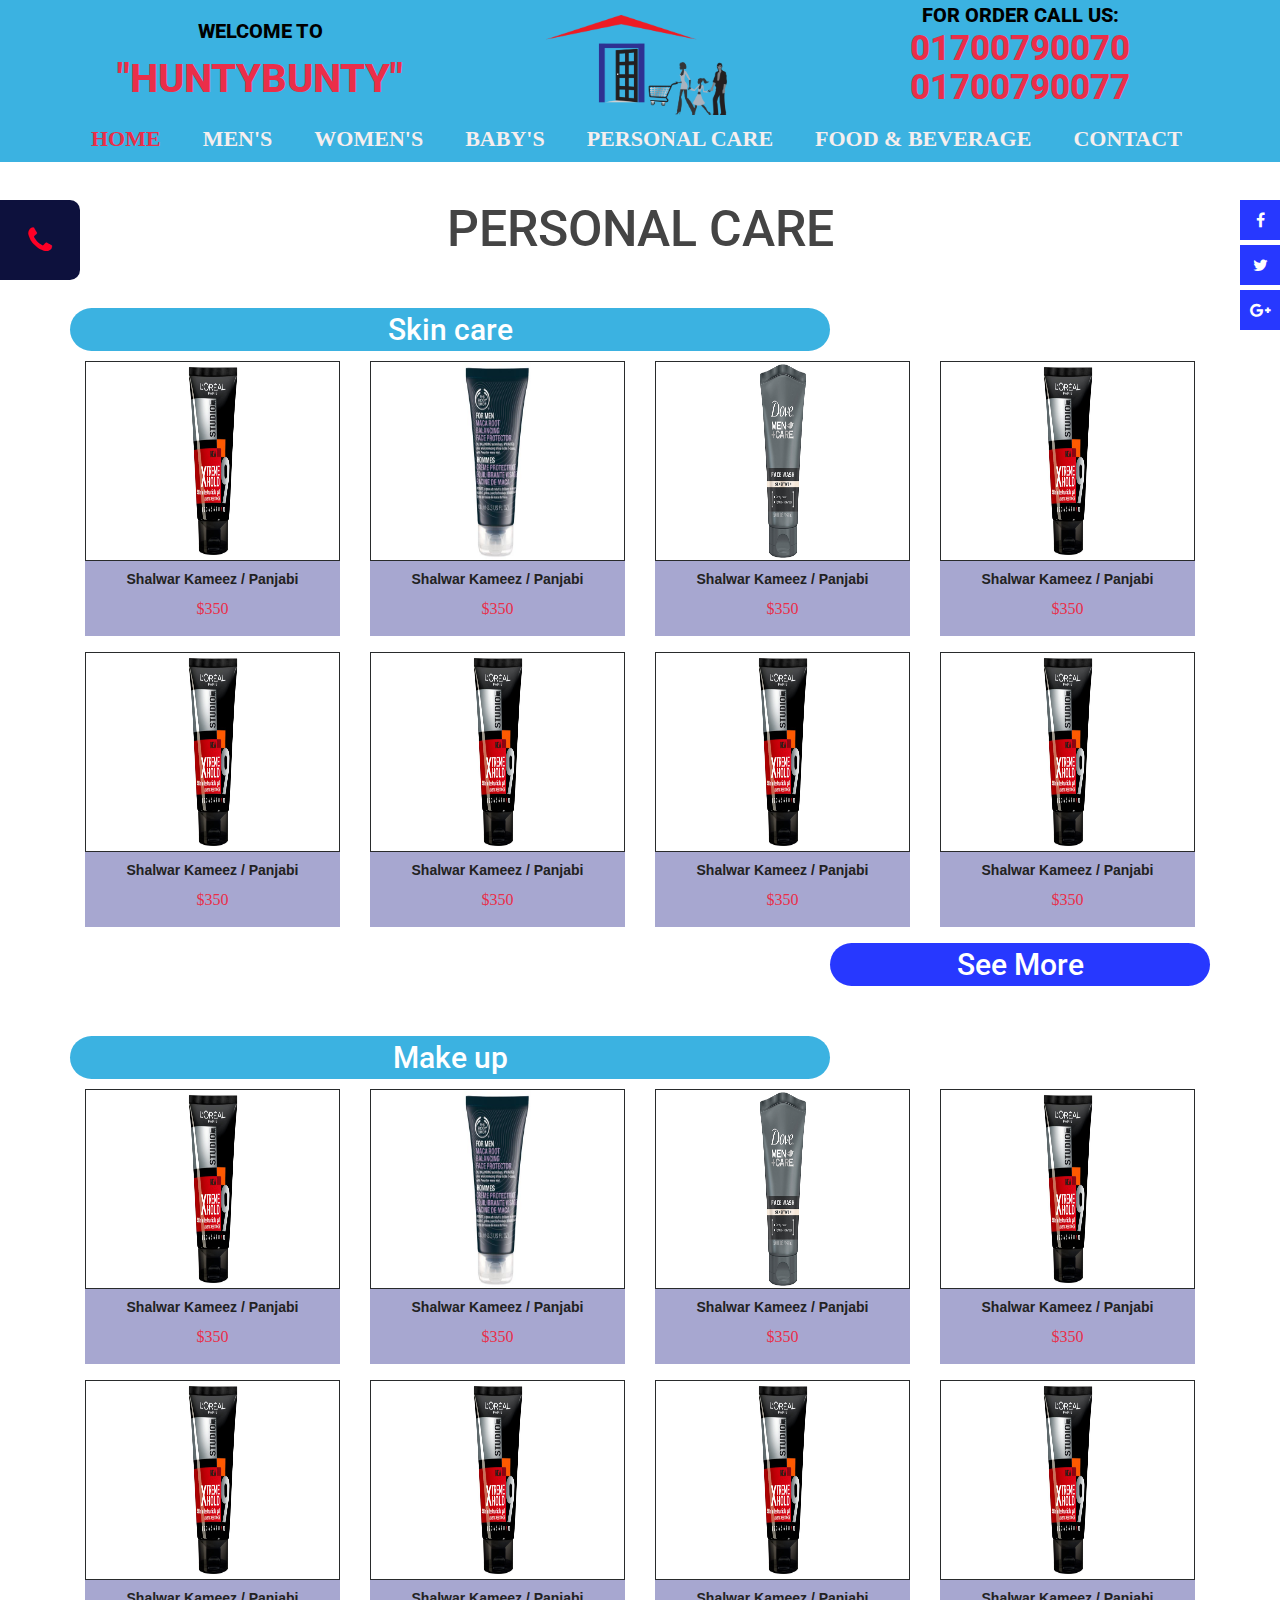
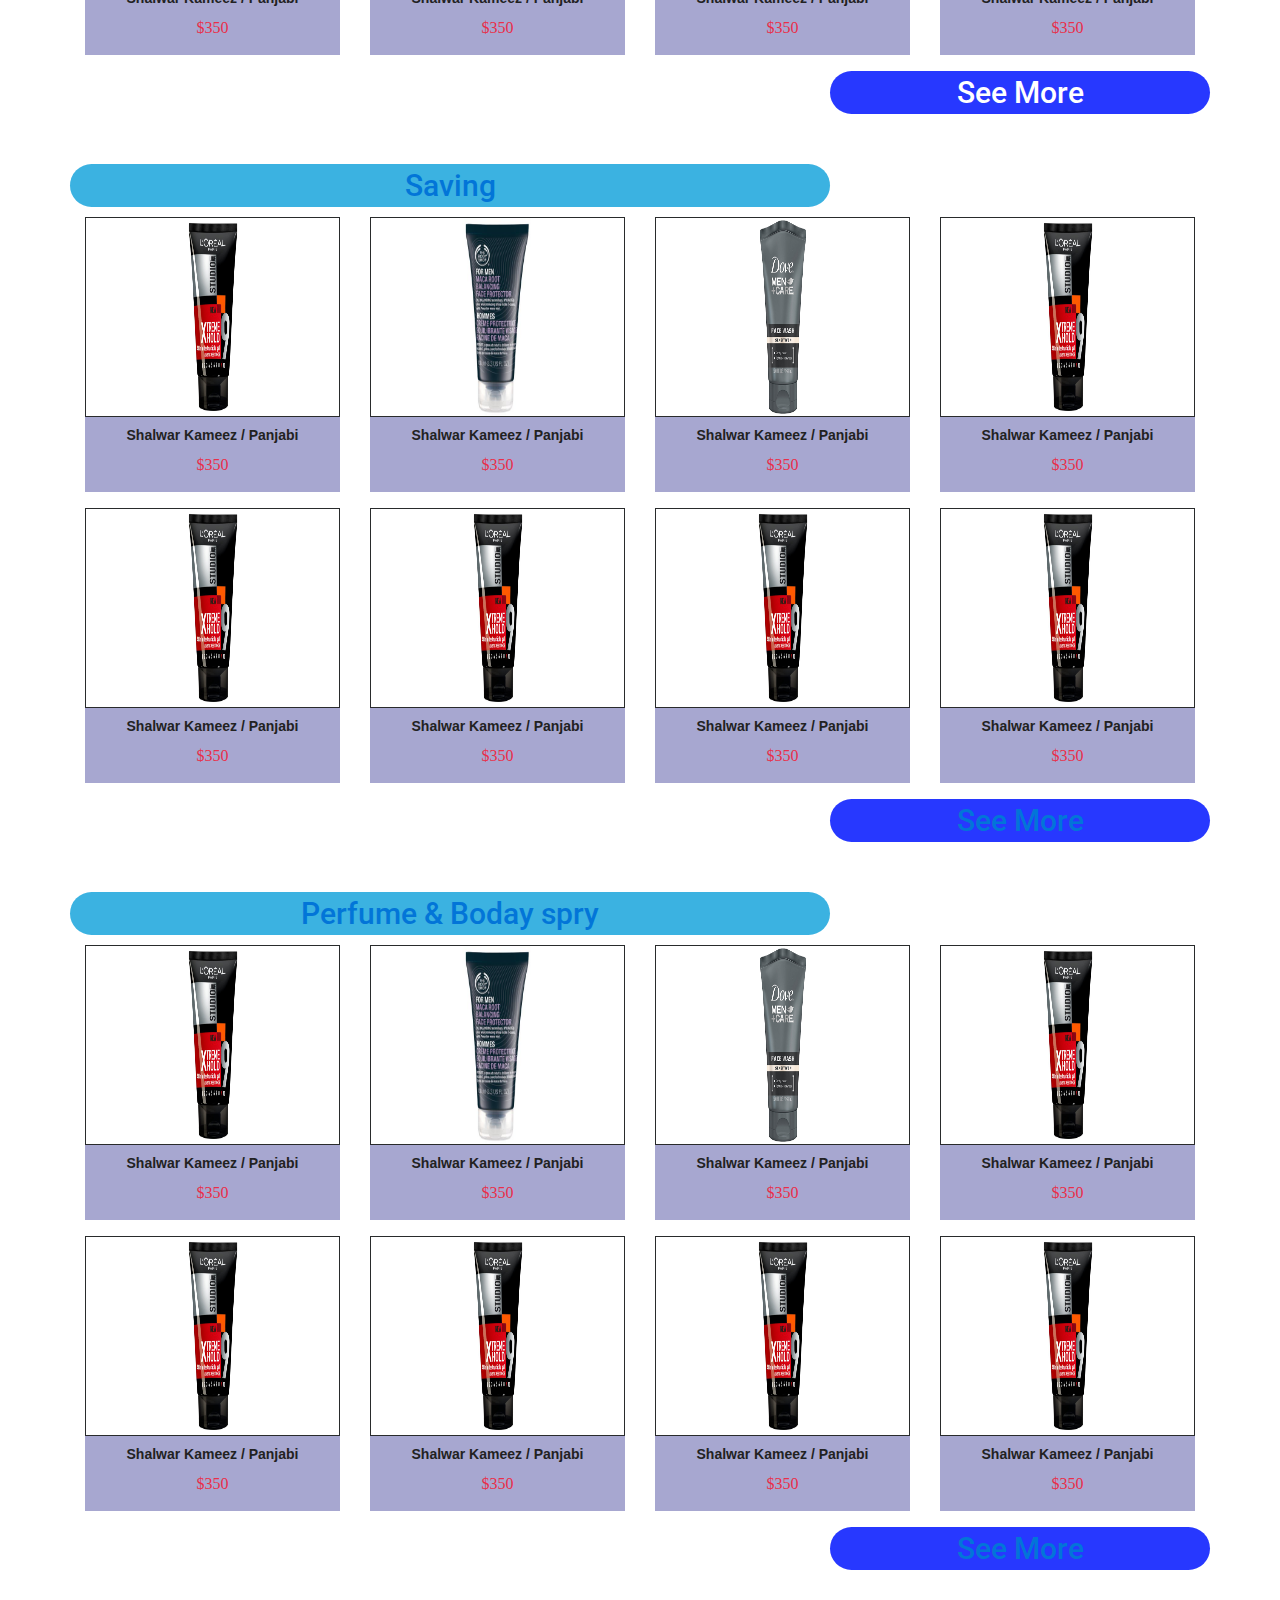
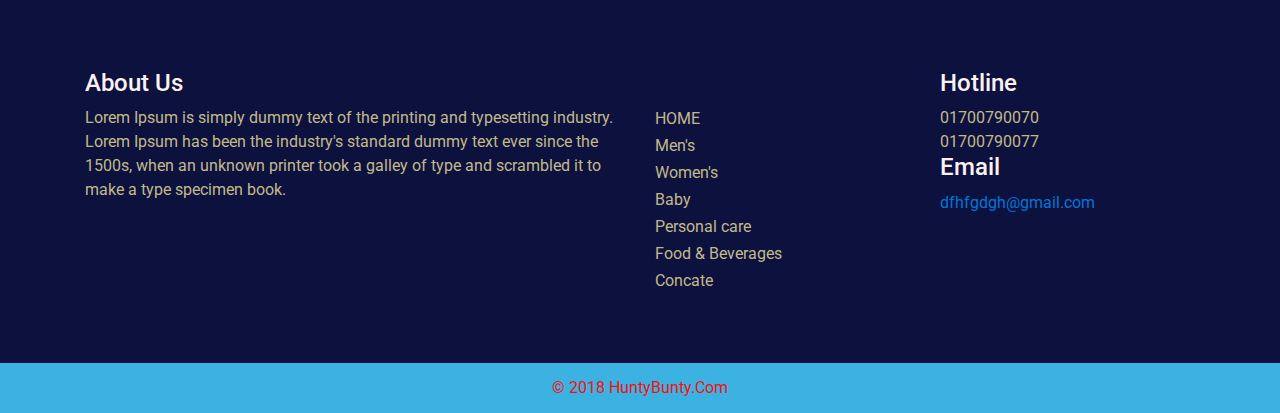
<file: Personal care.html>
<!DOCTYPE html>
<html lang="en">

<head>
    <meta charset="utf-8">
    <meta http-equiv="X-UA-Compatible" content="IE=edge">
    <meta name="viewport" content="width=device-width, initial-scale=1, shrink-to-fit=no">
    
    
    <link rel="icon" href="images/images/logo_01.png" type="image/gif" sizes="16x16"> 
    <title>
        HuntyBunty.COM
    </title>

    <link href="https://fonts.googleapis.com/css?family=Roboto:100,100i,300,300i,400,400i,500,500i,700,700i,900,900i" rel="stylesheet">
    <link href="css/bootstrap.min.css" rel="stylesheet">
    <link href="css/font-awesome.min.css" rel="stylesheet">
    <link href="css/magnific-popup.css" rel="stylesheet">
    <link href="css/style.css" rel="stylesheet">
    <link href="css/responsive.css" rel="stylesheet">
</head>

<body>

    <header id="fixed_id">
        <div class="container">
            <div class="row">
            <div class="col-lg-4 text-center">
                    <div class="header_text">
                        <h6>Welcome to</h6>
                        <h4>"HuntyBunty"</h4>
                    </div>
                </div>
<!-- logo part start --> 
            <div class="col-lg-4 logo_part text-center">
                <a href="#"><img src="images/images/logo_01.png" alt="HuntyBunty"></a>
            </div>
    
<!-- logo part end -->
    
                <div class="col-lg-4 text-center">
                    <div class="header_contact">
                        <p><a href="#">For Order Call Us:</a></p>
                        <h6>
                            <a href="#">01700790070</a>
                            <a href="#">01700790077</a>
                        </h6>
                    </div>
                </div>
            </div>
        </div>

  

 

<!-- navebar stat -->
    <section id="navigation">
        <div class="container">
            <div class="row">
                <div class="col-lg-12 pl-0 pr-0 mobile-toggle">
                    <nav class="navbar navbar-toggleable-sm navbar-light p-0">
                        <button class="navbar-toggler navbar-toggler-right" type="button" data-toggle="collapse" data-target="#navbarSupportedContent" aria-controls="navbarSupportedContent" aria-expanded="false" aria-label="Toggle navigation">
                            <span class="navbar-toggler-icon"></span>
                        </button>
                        <div class="collapse navbar-collapse" id="navbarSupportedContent">
                            <ul class="navbar-nav">
                                <li class="nav-item active">
                                    <a class="nav-link" href="index.html">Home</a>
                                </li>
                                <li class="nav-item men">
                                    <a class="nav-link" href="men's.html">Men's</a>
                                    <div class="megamenu">
                                        <div class="row">
                                            <div class="col-lg-12">
                                                <ul>
                                                    <li><a href="men's.html">Skin Care</a></li>
                                                    <li><a href="men's.html">Hair care</a></li>
                                                    <li><a href="men's.html">Shaving</a></li>
                                                    <li><a href="men's.html">Perfume &amp; body spry </a></li>
                                                </ul>
                                            </div>
                                        </div>
                                    </div>
                                </li>
                                <li class="nav-item Women">
                                    <a class="nav-link" href="Women's.html.html">Women's </a>
                                    <div class="megamenu">
                                        <div class="row">
                                            <div class="col-lg-12">
                                                <ul>
                                                    <li><a href="#">Skin care</a></li>
                                                    <li><a href="#">Make up</a></li>
                                                    <li><a href="#">Hair car</a></li>
                                                    <li><a href="#">Perfume &amp; body spry </a></li>
                                                </ul>
                                            </div>
                                        </div>
                                    </div>
                                </li>
                                <li class="nav-item Baby">
                                    <a class="nav-link" href="Baby.html">Baby's</a>
                                    <div class="megamenu">
                                        <div class="row">
                                            <div class="col-lg-12">
                                                <ul>
                                                     <li><a href="#">Baby Milk</a></li>
                                                    <li><a href="#">Baby Cereal &amp; Custard </a></li>
                                                    <li><a href="#">Baby Toiletries</a></li>
                                                    <li><a href="#">Diapering</a></li>
                                                    <li><a href="#">Toys </a></li>
                                                    <li><a href="#">Feeding Accessories </a></li>
                                                </ul>
                                            </div>
                                        </div>
                                    </div>
                                </li>
                                <li class="nav-item Personal">
                                    <a class="nav-link" href="Personal%20care.html">Personal Care</a>
                                    <div class="megamenu">
                                        <div class="row">
                                            <div class="col-lg-12">
                                                <ul>
                                                    <li><a href="#">Oral Care</a></li>
                                                    <li><a href="#">Feminine Care </a></li>
                                                    <li><a href="#">Condom &amp; Sexual Health</a></li>
                                                    <li><a href="#">Stop Smoking </a></li>
                                                </ul>
                                            </div>
                                        </div>
                                    </div>
                                </li>
                                <li class="nav-item food">
                                    <a class="nav-link" href="Food%20&Beverage.html">Food &amp; Beverage</a>
                                    <div class="megamenu">
                                        <div class="row">
                                            <div class="col-lg-12">
                                                <ul>
                                                    <li><a href="#">Fruits &amp; Vegetables 
</a></li>
                                                    <li><a href="#">PICKLE </a></li>
                                                    <li><a href="#">Breakfast</a></li>
                                                    <li><a href="#">Beverages</a></li>
                                                </ul>
                                            </div>
                                        </div>
                                    </div>
                                </li>
                                <li class="nav-item">
                                    <a class="nav-link" href="Contact.html">Contact</a>
                                </li>

                            </ul>
                        </div>
                    </nav>
                </div>
            </div>
        </div>
    </section>
  </header>





    <!-- navebar end -->
  <!-- top_heading start-->
      <section>
          <div class="container hed_m">
             <h5>PERSONAL CARE</h5>
              <div class="row">
                  <div class="col-lg-3">
                      
                  </div>
                  <div class="col-lg-6 text-center">
                      
                  </div>
                  <div class="col-lg-3">
                      
                  </div>
              </div>
          </div>
      </section>
  <!-- top_heading end-->
    <section>
        <div class="container">
            <div class="row men_part common_width">
                <div class="common_heading1 col-lg-8">
                    <h3><a href="#">Skin care</a></h3>
                </div>
                <div class="common_heading2 col-lg-4">
                    
                </div>
                <div class="col-lg-3 text-center product">
                    <figure>
                        <div class="items">
                            <a class="all-popup-link" href="images/Men/2.jpg">
                                <img src="images/Men/2.jpg" alt="Men/2.jpg">
                            </a>
                        </div>
                        <figcaption>
                            <p>Shalwar Kameez / Panjabi</p>
                            <strong>$350</strong>
                        </figcaption>
                    </figure>
                </div>
                <div class="col-lg-3 text-center product">
                    <figure>
                        <div class="items">
                            <a class="all-popup-link" href="images/Men/6.jpg">
                                <img src="images/Men/6.jpg" alt="Men/5.jpg">
                            </a>
                        </div>
                        <figcaption>
                            <p>Shalwar Kameez / Panjabi</p>
                            <strong>$350</strong>
                        </figcaption>
                    </figure>
                </div>
                <div class="col-lg-3 text-center product">
                    <figure>
                        <div class="items">
                            <a class="all-popup-link" href="images/Men/7.jpg">
                                <img src="images/Men/7.jpg" alt="Men/2.jpg">
                            </a>
                        </div>
                        <figcaption>
                            <p>Shalwar Kameez / Panjabi</p>
                            <strong>$350</strong>
                        </figcaption>
                    </figure>
                </div>
                <div class="col-lg-3 text-center product">
                    <figure>
                        <div class="items">
                            <a class="all-popup-link" href="images/Men/2.jpg">
                                <img src="images/Men/2.jpg" alt="Men/2.jpg">
                            </a>
                        </div>
                        <figcaption>
                            <p>Shalwar Kameez / Panjabi</p>
                            <strong>$350</strong>
                        </figcaption>
                    </figure>
                </div>
                <div class="col-lg-3 text-center product">
                    <figure>
                        <div class="items">
                            <a class="all-popup-link" href="images/Men/2.jpg">
                                <img src="images/Men/2.jpg" alt="Men/2.jpg">
                            </a>
                        </div>
                        <figcaption>
                            <p>Shalwar Kameez / Panjabi</p>
                            <strong>$350</strong>
                        </figcaption>
                    </figure>
                </div>
                <div class="col-lg-3 text-center product">
                    <figure>
                        <div class="items">
                            <a class="all-popup-link" href="images/Men/2.jpg">
                                <img src="images/Men/2.jpg" alt="Men/2.jpg">
                            </a>
                        </div>
                        <figcaption>
                            <p>Shalwar Kameez / Panjabi</p>
                            <strong>$350</strong>
                        </figcaption>
                    </figure>
                </div>
                <div class="col-lg-3 text-center product">
                    <figure>
                        <div class="items">
                            <a class="all-popup-link" href="images/Men/2.jpg">
                                <img src="images/Men/2.jpg" alt="Men/2.jpg">
                            </a>
                        </div>
                        <figcaption>
                            <p>Shalwar Kameez / Panjabi</p>
                            <strong>$350</strong>
                        </figcaption>
                    </figure>
                </div>
                <div class="col-lg-3 text-center product">
                    <figure>
                        <div class="items">
                            <a class="all-popup-link" href="images/Men/2.jpg">
                                <img src="images/Men/2.jpg" alt="Men/2.jpg">
                            </a>
                        </div>
                        <figcaption>
                            <p>Shalwar Kameez / Panjabi</p>
                            <strong>$350</strong>
                        </figcaption>
                    </figure>
                </div>
                <div class="common_heading2 col-lg-8">
                   
                </div>
                <div class="common_heading3 col-lg-4">
                     <h3><a href="#">See More</a></h3>
                </div>
            </div>
        </div>
    </section>
    
    <!-- man's-part end -->
    <!-- woman's-part start -->
    
    
    
      <section>
        <div class="container">
            <div class="row women_part common_width">
                <div class="common_heading1 col-lg-8">
                    <h3><a href="#">Make up</a></h3>
                </div>
                <div class="common_heading2 col-lg-4">
                    
                </div>
                <div class="col-lg-3 text-center product">
                    <figure>
                        <div class="items">
                            <a class="all-popup-link" href="images/Men/2.jpg">
                                <img src="images/Men/2.jpg" alt="Men/2.jpg">
                            </a>
                        </div>
                        <figcaption>
                            <p>Shalwar Kameez / Panjabi</p>
                            <strong>$350</strong>
                        </figcaption>
                    </figure>
                </div>
                <div class="col-lg-3 text-center product">
                    <figure>
                        <div class="items">
                            <a class="all-popup-link" href="images/Men/6.jpg">
                                <img src="images/Men/6.jpg" alt="Men/5.jpg">
                            </a>
                        </div>
                        <figcaption>
                            <p>Shalwar Kameez / Panjabi</p>
                            <strong>$350</strong>
                        </figcaption>
                    </figure>
                </div>
                <div class="col-lg-3 text-center product">
                    <figure>
                        <div class="items">
                            <a class="all-popup-link" href="images/Men/7.jpg">
                                <img src="images/Men/7.jpg" alt="Men/2.jpg">
                            </a>
                        </div>
                        <figcaption>
                            <p>Shalwar Kameez / Panjabi</p>
                            <strong>$350</strong>
                        </figcaption>
                    </figure>
                </div>
                <div class="col-lg-3 text-center product">
                    <figure>
                        <div class="items">
                            <a class="all-popup-link" href="images/Men/2.jpg">
                                <img src="images/Men/2.jpg" alt="Men/2.jpg">
                            </a>
                        </div>
                        <figcaption>
                            <p>Shalwar Kameez / Panjabi</p>
                            <strong>$350</strong>
                        </figcaption>
                    </figure>
                </div>
                <div class="col-lg-3 text-center product">
                    <figure>
                        <div class="items">
                            <a class="all-popup-link" href="images/Men/2.jpg">
                                <img src="images/Men/2.jpg" alt="Men/2.jpg">
                            </a>
                        </div>
                        <figcaption>
                            <p>Shalwar Kameez / Panjabi</p>
                            <strong>$350</strong>
                        </figcaption>
                    </figure>
                </div>
                <div class="col-lg-3 text-center product">
                    <figure>
                        <div class="items">
                            <a class="all-popup-link" href="images/Men/2.jpg">
                                <img src="images/Men/2.jpg" alt="Men/2.jpg">
                            </a>
                        </div>
                        <figcaption>
                            <p>Shalwar Kameez / Panjabi</p>
                            <strong>$350</strong>
                        </figcaption>
                    </figure>
                </div>
                <div class="col-lg-3 text-center product">
                    <figure>
                        <div class="items">
                            <a class="all-popup-link" href="images/Men/2.jpg">
                                <img src="images/Men/2.jpg" alt="Men/2.jpg">
                            </a>
                        </div>
                        <figcaption>
                            <p>Shalwar Kameez / Panjabi</p>
                            <strong>$350</strong>
                        </figcaption>
                    </figure>
                </div>
                <div class="col-lg-3 text-center product">
                    <figure>
                        <div class="items">
                            <a class="all-popup-link" href="images/Men/2.jpg">
                                <img src="images/Men/2.jpg" alt="Men/2.jpg">
                            </a>
                        </div>
                        <figcaption>
                            <p>Shalwar Kameez / Panjabi</p>
                            <strong>$350</strong>
                        </figcaption>
                    </figure>
                </div>
                <div class="common_heading2 col-lg-8">
                   
                </div>
                <div class="common_heading3 col-lg-4">
                     <h3><a href="#">See More</a></h3>
                </div>
            </div>
        </div>
    </section>
<!-- woman-part end -->
<!-- baby-part start -->
    
    
    <section>
        <div class="container">
            <div class="row baby_part common_width">
                <div class="common_heading1 col-lg-8">
                    <h3><a href="#">Saving</a></h3>
                </div>
                <div class="common_heading2 col-lg-4">
                    
                </div>
                <div class="col-lg-3 text-center product">
                    <figure>
                        <div class="items">
                            <a class="all-popup-link" href="images/Men/2.jpg">
                                <img src="images/Men/2.jpg" alt="Men/2.jpg">
                            </a>
                        </div>
                        <figcaption>
                            <p>Shalwar Kameez / Panjabi</p>
                            <strong>$350</strong>
                        </figcaption>
                    </figure>
                </div>
                <div class="col-lg-3 text-center product">
                    <figure>
                        <div class="items">
                            <a class="all-popup-link" href="images/Men/6.jpg">
                                <img src="images/Men/6.jpg" alt="Men/5.jpg">
                            </a>
                        </div>
                        <figcaption>
                            <p>Shalwar Kameez / Panjabi</p>
                            <strong>$350</strong>
                        </figcaption>
                    </figure>
                </div>
                <div class="col-lg-3 text-center product">
                    <figure>
                        <div class="items">
                            <a class="all-popup-link" href="images/Men/7.jpg">
                                <img src="images/Men/7.jpg" alt="Men/2.jpg">
                            </a>
                        </div>
                        <figcaption>
                            <p>Shalwar Kameez / Panjabi</p>
                            <strong>$350</strong>
                        </figcaption>
                    </figure>
                </div>
                <div class="col-lg-3 text-center product">
                    <figure>
                        <div class="items">
                            <a class="all-popup-link" href="images/Men/2.jpg">
                                <img src="images/Men/2.jpg" alt="Men/2.jpg">
                            </a>
                        </div>
                        <figcaption>
                            <p>Shalwar Kameez / Panjabi</p>
                            <strong>$350</strong>
                        </figcaption>
                    </figure>
                </div>
                <div class="col-lg-3 text-center product">
                    <figure>
                        <div class="items">
                            <a class="all-popup-link" href="images/Men/2.jpg">
                                <img src="images/Men/2.jpg" alt="Men/2.jpg">
                            </a>
                        </div>
                        <figcaption>
                            <p>Shalwar Kameez / Panjabi</p>
                            <strong>$350</strong>
                        </figcaption>
                    </figure>
                </div>
                <div class="col-lg-3 text-center product">
                    <figure>
                        <div class="items">
                            <a class="all-popup-link" href="images/Men/2.jpg">
                                <img src="images/Men/2.jpg" alt="Men/2.jpg">
                            </a>
                        </div>
                        <figcaption>
                            <p>Shalwar Kameez / Panjabi</p>
                            <strong>$350</strong>
                        </figcaption>
                    </figure>
                </div>
                <div class="col-lg-3 text-center product">
                    <figure>
                        <div class="items">
                            <a class="all-popup-link" href="images/Men/2.jpg">
                                <img src="images/Men/2.jpg" alt="Men/2.jpg">
                            </a>
                        </div>
                        <figcaption>
                            <p>Shalwar Kameez / Panjabi</p>
                            <strong>$350</strong>
                        </figcaption>
                    </figure>
                </div>
                <div class="col-lg-3 text-center product">
                    <figure>
                        <div class="items">
                            <a class="all-popup-link" href="images/Men/2.jpg">
                                <img src="images/Men/2.jpg" alt="Men/2.jpg">
                            </a>
                        </div>
                        <figcaption>
                            <p>Shalwar Kameez / Panjabi</p>
                            <strong>$350</strong>
                        </figcaption>
                    </figure>
                </div>
                <div class="common_heading2 col-lg-8">
                   
                </div>
                <div class="common_heading3 col-lg-4">
                     <h3><a href="#">See More</a></h3>
                </div>
            </div>
        </div>
    </section>
    
    
    
    
<!-- baby-part end -->

<!-- food-part start -->
    
    
    <section>
        <div class="container">
            <div class="row Food_part common_width">
                <div class="common_heading1 col-lg-8">
                    <h3><a href="#">Perfume &amp; Boday spry</a></h3>
                </div>
                <div class="common_heading2 col-lg-4">
                    
                </div>
                <div class="col-lg-3 text-center product">
                    <figure>
                        <div class="items">
                            <a class="all-popup-link" href="images/Men/2.jpg">
                                <img src="images/Men/2.jpg" alt="Men/2.jpg">
                            </a>
                        </div>
                        <figcaption>
                            <p>Shalwar Kameez / Panjabi</p>
                            <strong>$350</strong>
                        </figcaption>
                    </figure>
                </div>
                <div class="col-lg-3 text-center product">
                    <figure>
                        <div class="items">
                            <a class="all-popup-link" href="images/Men/6.jpg">
                                <img src="images/Men/6.jpg" alt="Men/5.jpg">
                            </a>
                        </div>
                        <figcaption>
                            <p>Shalwar Kameez / Panjabi</p>
                            <strong>$350</strong>
                        </figcaption>
                    </figure>
                </div>
                <div class="col-lg-3 text-center product">
                    <figure>
                        <div class="items">
                            <a class="all-popup-link" href="images/Men/7.jpg">
                                <img src="images/Men/7.jpg" alt="Men/2.jpg">
                            </a>
                        </div>
                        <figcaption>
                            <p>Shalwar Kameez / Panjabi</p>
                            <strong>$350</strong>
                        </figcaption>
                    </figure>
                </div>
                <div class="col-lg-3 text-center product">
                    <figure>
                        <div class="items">
                            <a class="all-popup-link" href="images/Men/2.jpg">
                                <img src="images/Men/2.jpg" alt="Men/2.jpg">
                            </a>
                        </div>
                        <figcaption>
                            <p>Shalwar Kameez / Panjabi</p>
                            <strong>$350</strong>
                        </figcaption>
                    </figure>
                </div>
                <div class="col-lg-3 text-center product">
                    <figure>
                        <div class="items">
                            <a class="all-popup-link" href="images/Men/2.jpg">
                                <img src="images/Men/2.jpg" alt="Men/2.jpg">
                            </a>
                        </div>
                        <figcaption>
                            <p>Shalwar Kameez / Panjabi</p>
                            <strong>$350</strong>
                        </figcaption>
                    </figure>
                </div>
                <div class="col-lg-3 text-center product">
                    <figure>
                        <div class="items">
                            <a class="all-popup-link" href="images/Men/2.jpg">
                                <img src="images/Men/2.jpg" alt="Men/2.jpg">
                            </a>
                        </div>
                        <figcaption>
                            <p>Shalwar Kameez / Panjabi</p>
                            <strong>$350</strong>
                        </figcaption>
                    </figure>
                </div>
                <div class="col-lg-3 text-center product">
                    <figure>
                        <div class="items">
                            <a class="all-popup-link" href="images/Men/2.jpg">
                                <img src="images/Men/2.jpg" alt="Men/2.jpg">
                            </a>
                        </div>
                        <figcaption>
                            <p>Shalwar Kameez / Panjabi</p>
                            <strong>$350</strong>
                        </figcaption>
                    </figure>
                </div>
                <div class="col-lg-3 text-center product">
                    <figure>
                        <div class="items">
                            <a class="all-popup-link" href="images/Men/2.jpg">
                                <img src="images/Men/2.jpg" alt="Men/2.jpg">
                            </a>
                        </div>
                        <figcaption>
                            <p>Shalwar Kameez / Panjabi</p>
                            <strong>$350</strong>
                        </figcaption>
                    </figure>
                </div>
                <div class="common_heading2 col-lg-8">
                   
                </div>
                <div class="common_heading3 col-lg-4">
                     <h3><a href="#">See More</a></h3>
                </div>
            </div>
        </div>
    </section>
    
    
    
<!-- food-part end -->

   

<!-- fooder-part start -->
     <section id="footer_part">
        <div class="container">
            <div class="row">
                <div class="col-lg-6">
                    <h4>About Us</h4>
                    <p>Lorem Ipsum is simply dummy text of the printing and typesetting industry. Lorem Ipsum has been the industry's standard dummy text ever since the 1500s, when an unknown printer took a galley of type and scrambled it to make a type specimen book. </p>
                </div>
                <div class="col-lg-3">
                   <ul>
                       <li><a href="index.html"><p>HOME</p></a></li>
                       <li><a href="men's.html"><p>Men's</p></a></li>
                       <li><a href="Women's.html.html"><p>Women's</p></a></li>
                       <li><a href="Baby.html"><p>Baby</p></a></li>
                       <li><a href="Personal%20care.html"><p>Personal care</p></a></li>
                       <li><a href="Food%20&Beverage.html"><p>Food &amp; Beverages</p></a></li>
                       <li><a href="Contact.html"><p>Concate</p></a></li>
                       
                   </ul>
                </div>
                <div class="col-lg-3">
                    <h4>Hotline</h4>
                    <p>01700790070</p>
                    <p>01700790077</p>
                    <h4>Email</h4>
                    <p><a href="#">dfhfgdgh@gmail.com</a></p>
                </div>
            </div>
        </div>
    </section>



<!--   main fotter part start-->
    <section id="main_fotter">
        <div class="container text-center">
            <p>© 2018 HuntyBunty.Com </p>
        </div>
    </section>
<!--   main fotter part end-->
<!-- fooder-part end -->

<!-- social icon fixed stard -->
    
    
    <div class="social_icon">
        <ul>
            <li><a href="#" target="blank"><i class="fa fa-facebook-f"></i></a></li>
            <li><a href="#" target="blank"><i class="fa fa-twitter"></i></a></li>
            <li><a href="#" target="blank"><i class="fa fa-google-plus"></i></a></li>
        </ul>
    </div>
    <div class="phone_icon">
        <ul>
            <li><a href="#" target="blank"><i class="fa fa-phone"></i>
                   <p>01700790070</p>
                   <p>01700790077</p>
                </a>
            </li>
        </ul>
        
    </div>
    
    <i class="fa fa-chevron-up top_to"></i>


    <script src="js/jquery.min.js"></script>
    <script src="js/bootstrap.min.js"></script>
    <script src="js/jquery.magnific-popup.min.js"></script>
    <script src="js/custom.js"></script>
</body>

</html>
</file>
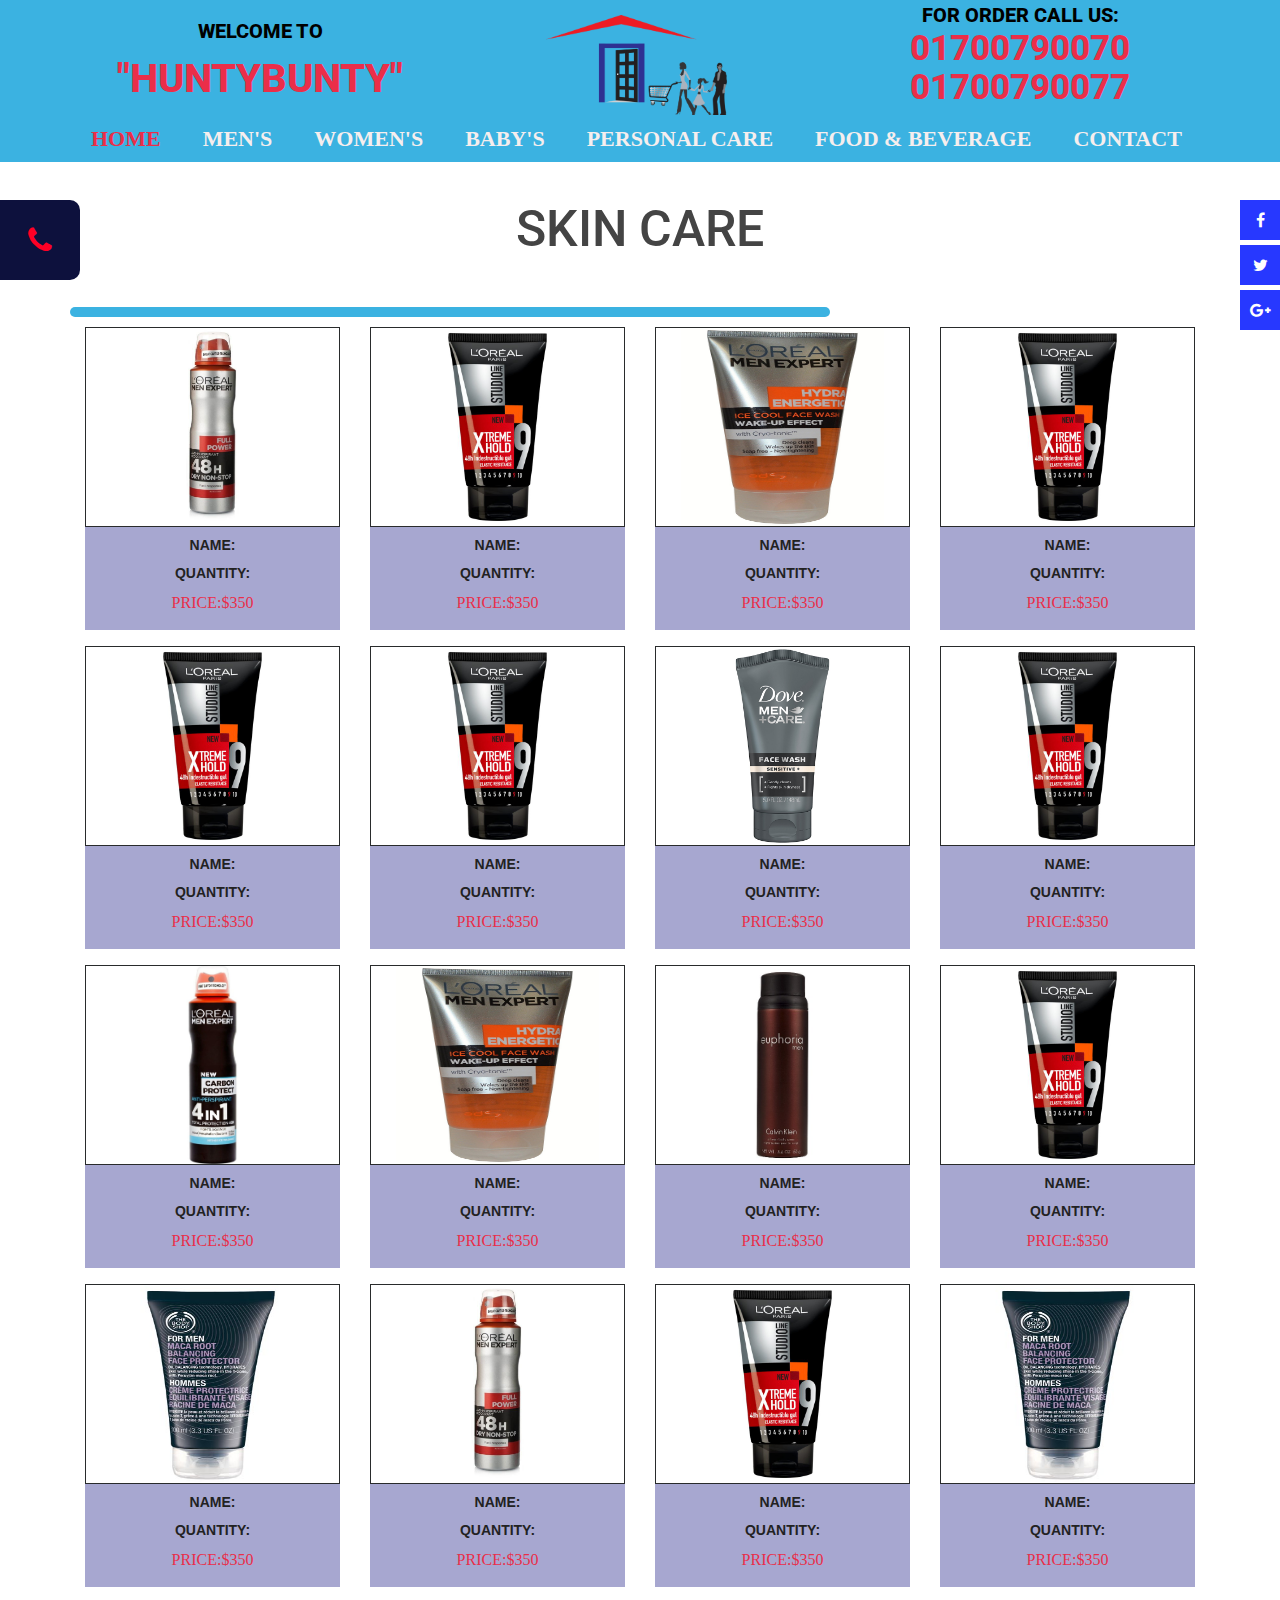
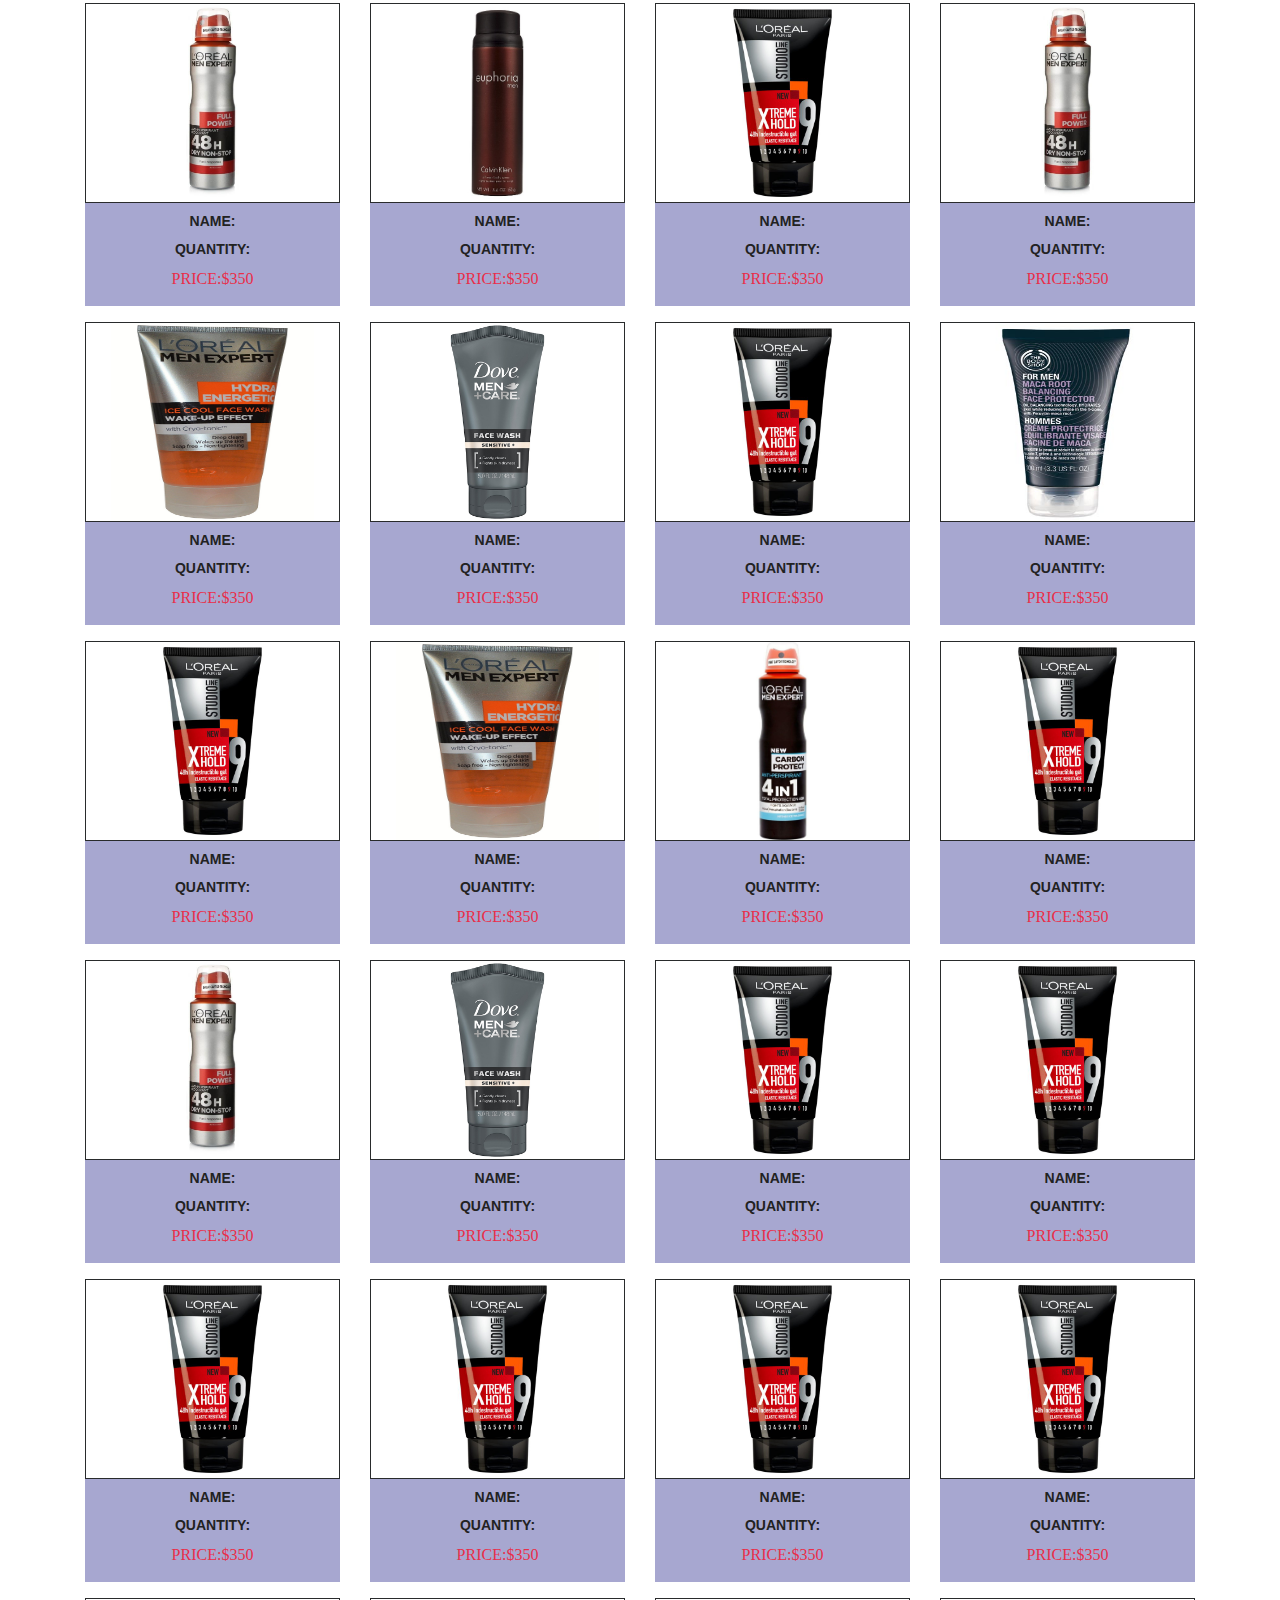
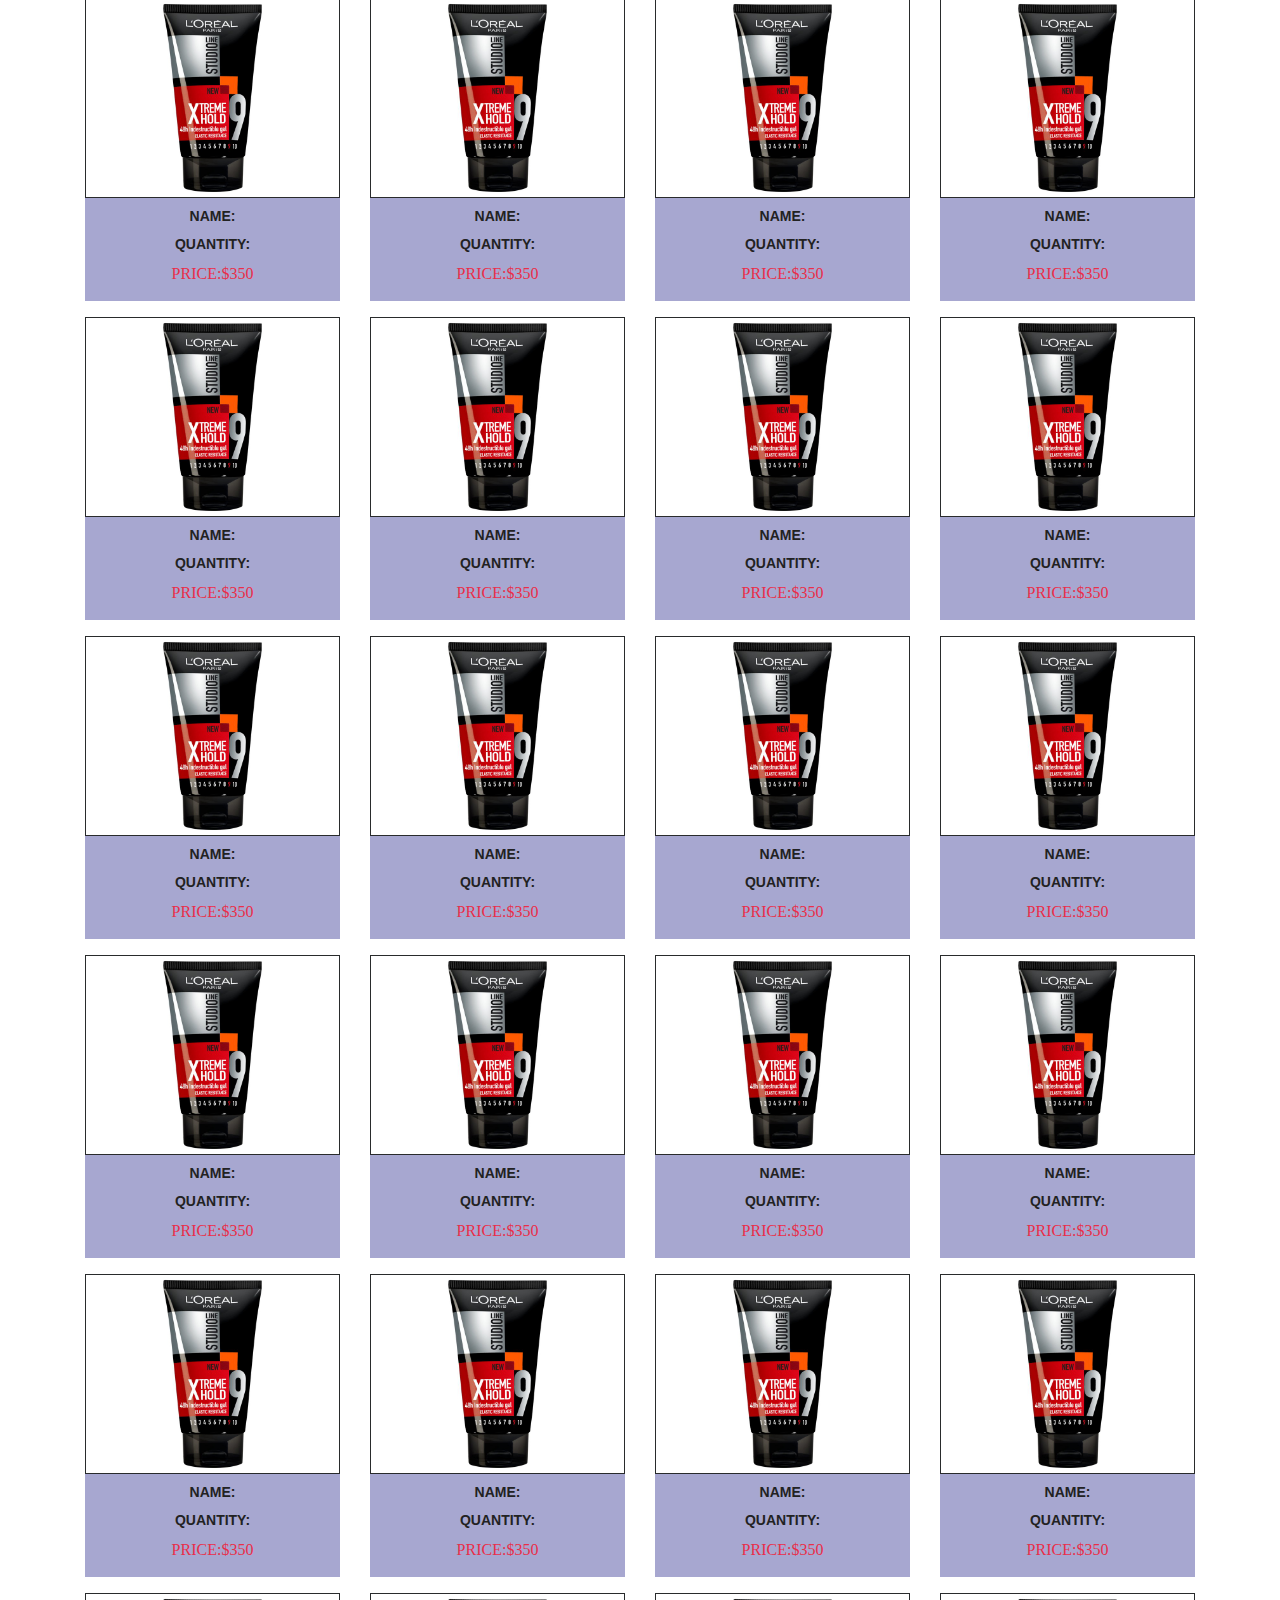
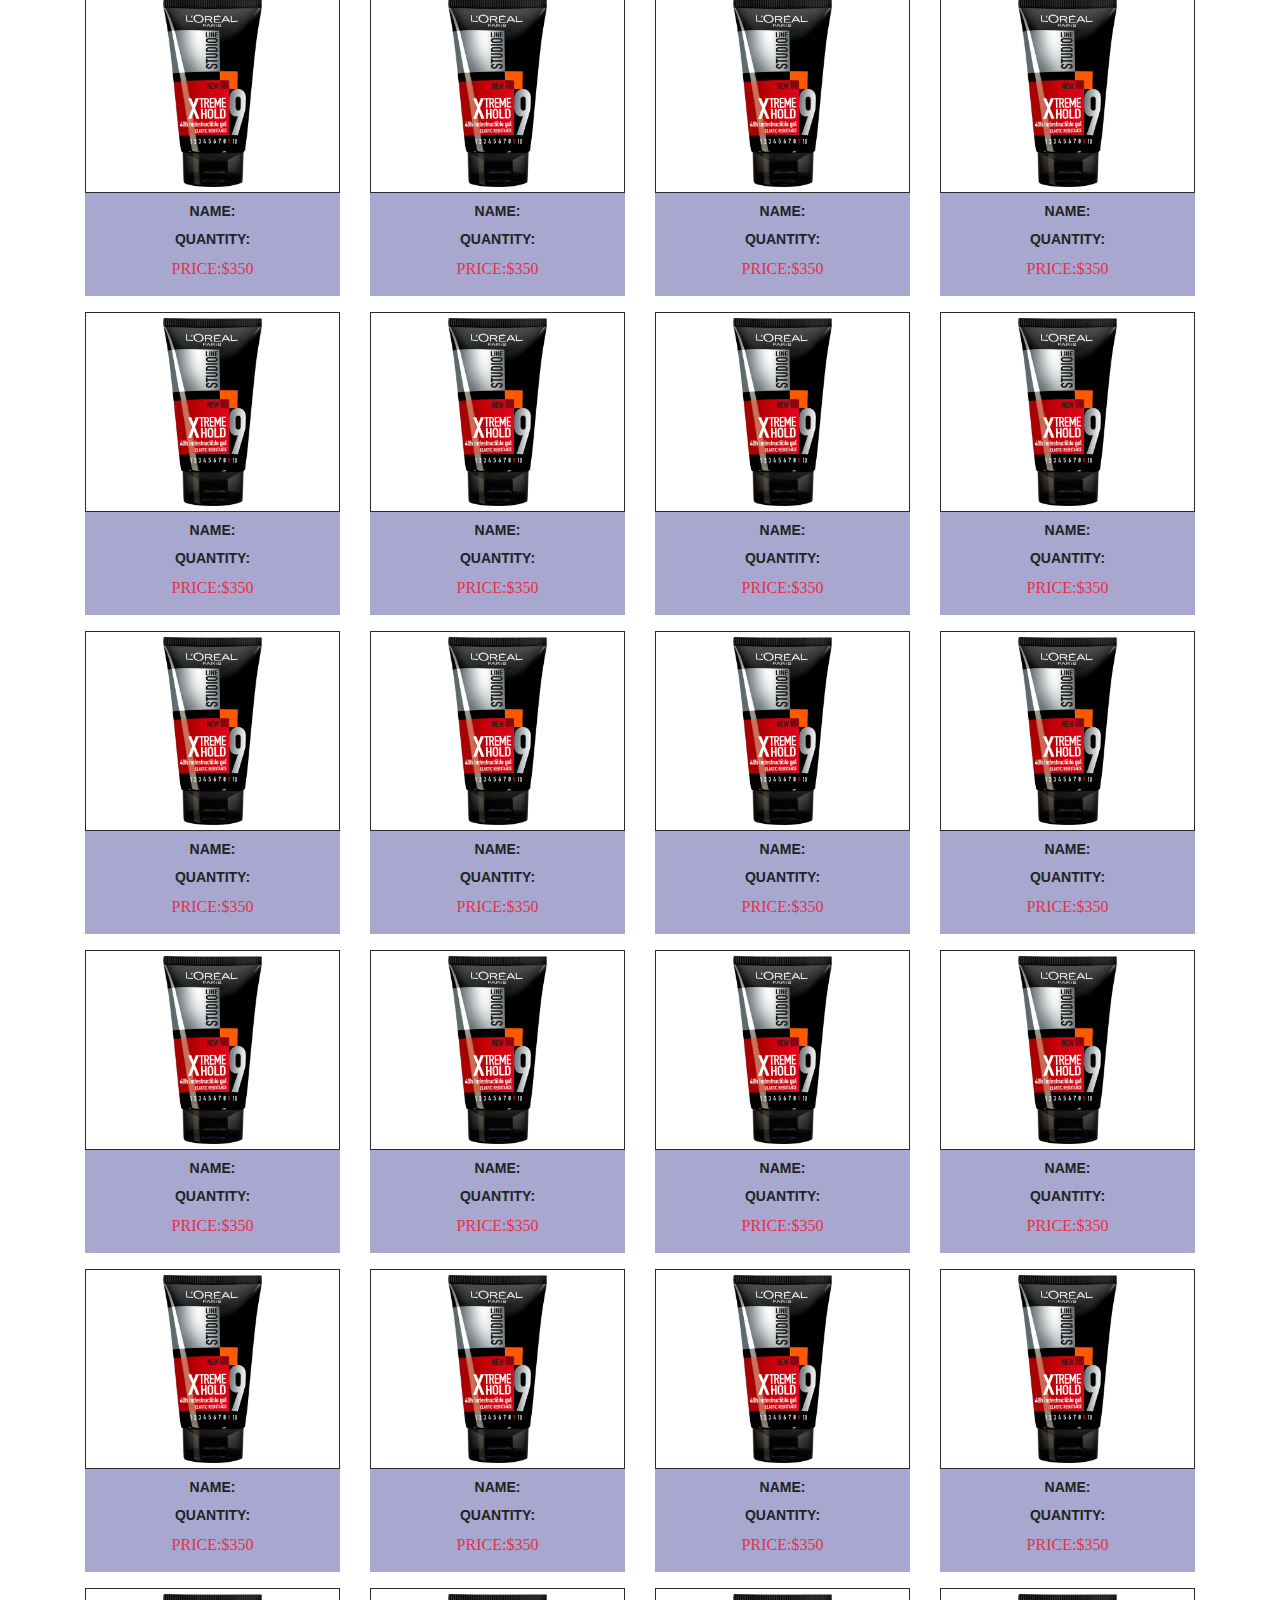
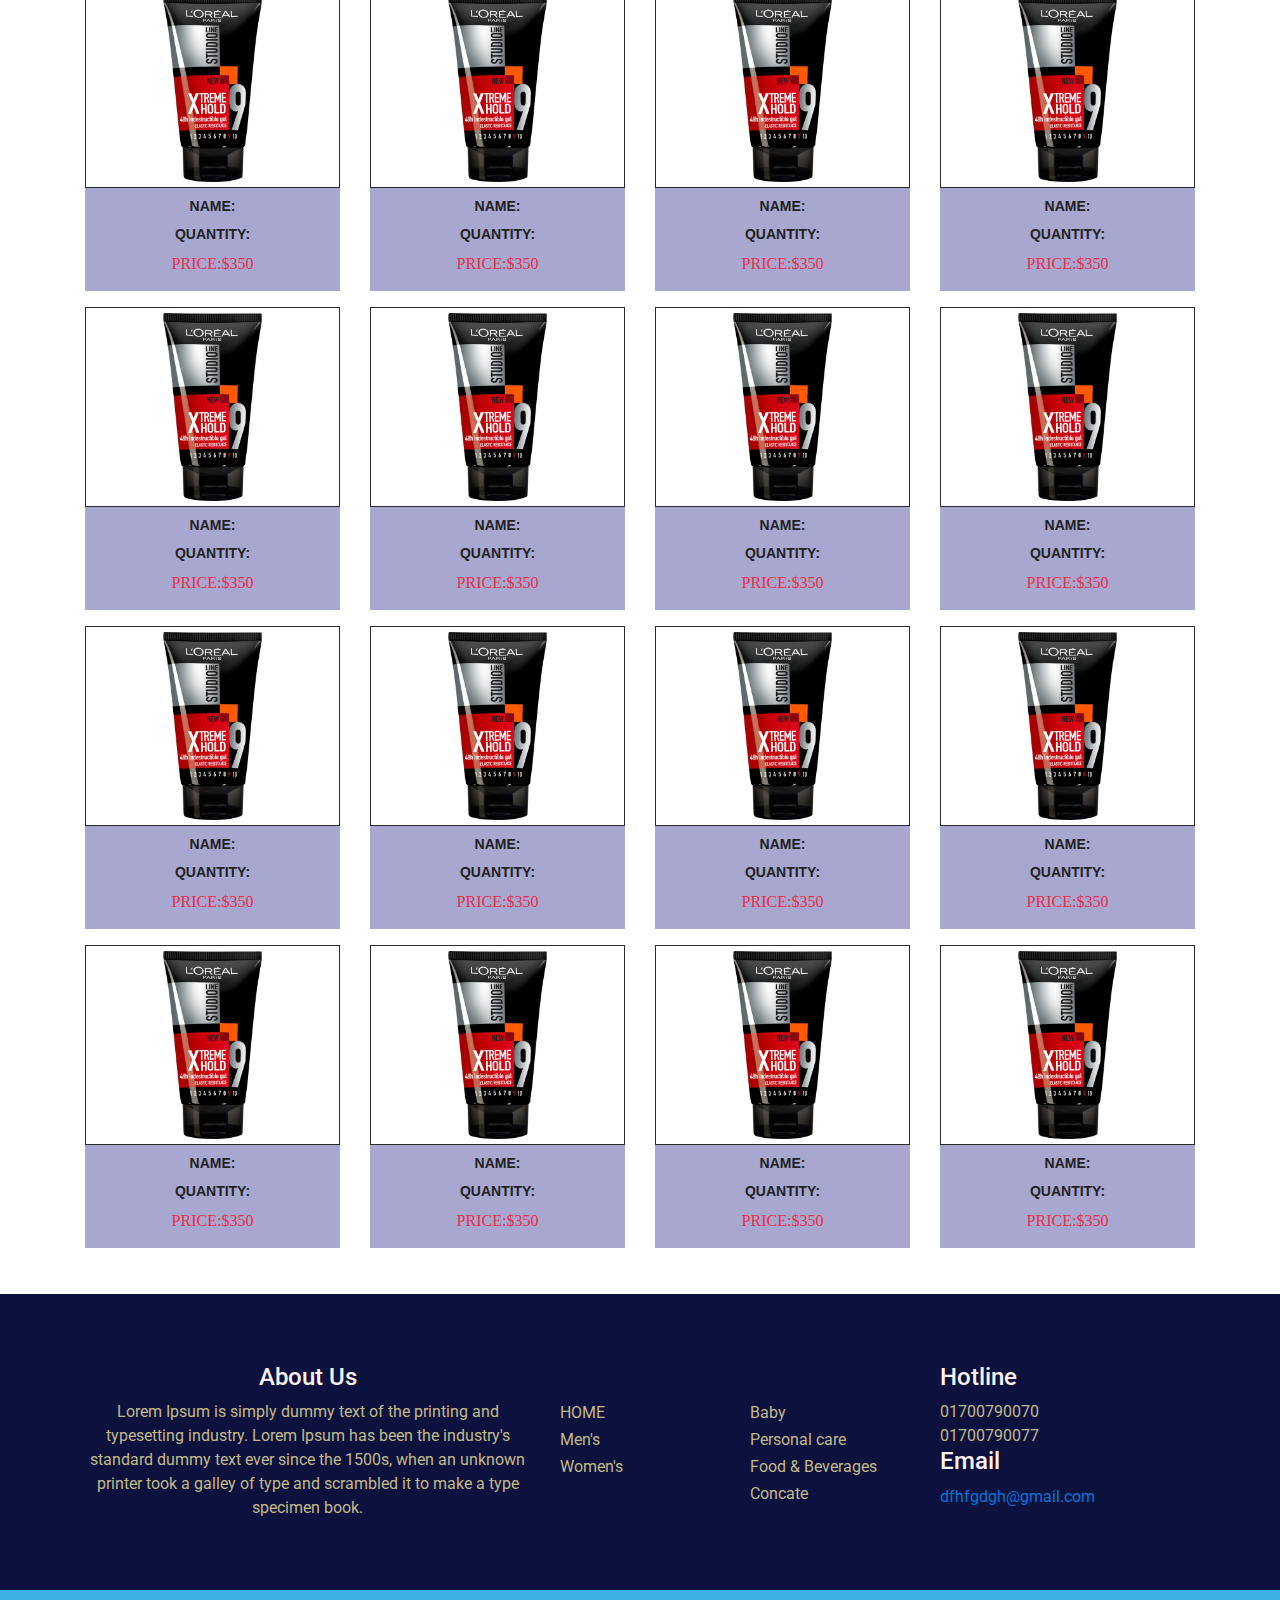
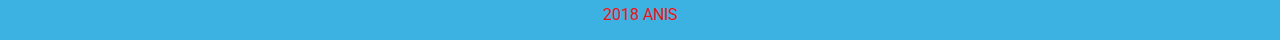
<file: skin care.html>
<!DOCTYPE html>
<html lang="en">

<head>
    <meta charset="utf-8">
    <meta http-equiv="X-UA-Compatible" content="IE=edge">
    <meta name="viewport" content="width=device-width, initial-scale=1, shrink-to-fit=no">
    
    
    <link rel="icon" href="images/images/logo_01.png" type="image/gif" sizes="16x16"> 
    <title>
        HuntyBunty.COM
    </title>

    <link href="https://fonts.googleapis.com/css?family=Roboto:100,100i,300,300i,400,400i,500,500i,700,700i,900,900i" rel="stylesheet">
    <link href="css/bootstrap.min.css" rel="stylesheet">
    <link href="css/font-awesome.min.css" rel="stylesheet">
    <link href="css/magnific-popup.css" rel="stylesheet">
    <link href="css/style.css" rel="stylesheet">
    <link href="css/responsive.css" rel="stylesheet">
</head>

<body>

    <header id="fixed_id">
        <div class="container">
            <div class="row">
            <div class="col-lg-4 text-center">
                    <div class="header_text">
                        <h6>Welcome to</h6>
                        <h4>"HuntyBunty"</h4>
                    </div>
                </div>
<!-- logo part start --> 
            <div class="col-lg-4 logo_part text-center">
                <a href="#"><img src="images/images/logo_01.png" alt="HuntyBunty"></a>
            </div>
    
<!-- logo part end -->
    
                <div class="col-lg-4 text-center">
                    <div class="header_contact">
                        <p><a href="#">For Order Call Us:</a></p>
                        <h6>
                            <a href="#">01700790070</a>
                            <a href="#">01700790077</a>
                        </h6>
                    </div>
                </div>
            </div>
        </div>

  

 

<!-- navebar stat -->
    <section id="navigation">
        <div class="container">
            <div class="row">
                <div class="col-lg-12 pl-0 pr-0 mobile-toggle">
                    <nav class="navbar navbar-toggleable-sm navbar-light p-0">
                        <button class="navbar-toggler navbar-toggler-right" type="button" data-toggle="collapse" data-target="#navbarSupportedContent" aria-controls="navbarSupportedContent" aria-expanded="false" aria-label="Toggle navigation">
                            <span class="navbar-toggler-icon"></span>
                        </button>
                        <div class="collapse navbar-collapse" id="navbarSupportedContent">
                            <ul class="navbar-nav">
                                <li class="nav-item active">
                                    <a class="nav-link" href="index.html">Home</a>
                                </li>
                                <li class="nav-item men">
                                    <a class="nav-link" href="men's.html">Men's</a>
                                    <div class="megamenu">
                                        <div class="row">
                                            <div class="col-lg-12">
                                                <ul>
                                       
                                                    <li><a href="men's.html">Hair care</a></li>
                                                    <li><a href="men's.html">Shaving</a></li>
                                                    <li><a href="men's.html">Perfume &amp; body spry </a></li>
                                                </ul>
                                            </div>
                                        </div>
                                    </div>
                                </li>
                                <li class="nav-item Women">
                                    <a class="nav-link" href="Women's.html.html">Women's </a>
                                    <div class="megamenu">
                                        <div class="row">
                                            <div class="col-lg-12">
                                                <ul>
                                                    <li><a href="#">Skin care</a></li>
                                                    <li><a href="#">Make up</a></li>
                                                    <li><a href="#">Hair car</a></li>
                                                    <li><a href="#">Perfume &amp; body spry </a></li>
                                                </ul>
                                            </div>
                                        </div>
                                    </div>
                                </li>
                                <li class="nav-item Baby">
                                    <a class="nav-link" href="Baby.html">Baby's</a>
                                    <div class="megamenu">
                                        <div class="row">
                                            <div class="col-lg-12">
                                                <ul>
                                                    <li><a href="#">Lorem ipsum dolor.</a></li>
                                                    <li><a href="#">Lorem ipsum dolor.</a></li>
                                                    <li><a href="#">Lorem ipsum dolor.</a></li>
                                                    <li><a href="#">Lorem ipsum dolor.</a></li>
                                                    <li><a href="#">Lorem ipsum dolor.</a></li>
                                                    <li><a href="#">Lorem ipsum dolor.</a></li>
                                                </ul>
                                            </div>
                                        </div>
                                    </div>
                                </li>
                                <li class="nav-item Personal">
                                    <a class="nav-link" href="Personal%20care.html">Personal Care</a>
                                    <div class="megamenu">
                                        <div class="row">
                                            <div class="col-lg-12">
                                                <ul>
                                                    <li><a href="#">Lorem ipsum dolor.</a></li>
                                                    <li><a href="#">Lorem ipsum dolor.</a></li>
                                                    <li><a href="#">Lorem ipsum dolor.</a></li>
                                                    <li><a href="#">Lorem ipsum dolor.</a></li>
                                                    <li><a href="#">Lorem ipsum dolor.</a></li>
                                                    <li><a href="#">Lorem ipsum dolor.</a></li>
                                                </ul>
                                            </div>
                                        </div>
                                    </div>
                                </li>
                                <li class="nav-item food">
                                    <a class="nav-link" href="Food%20&Beverage.html">Food &amp; Beverage</a>
                                    <div class="megamenu">
                                        <div class="row">
                                            <div class="col-lg-12">
                                                <ul>
                                                    <li><a href="#">Lorem ipsum dolor.</a></li>
                                                    <li><a href="#">Lorem ipsum dolor.</a></li>
                                                    <li><a href="#">Lorem ipsum dolor.</a></li>
                                                    <li><a href="#">Lorem ipsum dolor.</a></li>
                                                    <li><a href="#">Lorem ipsum dolor.</a></li>
                                                    <li><a href="#">Lorem ipsum dolor.</a></li>
                                                </ul>
                                            </div>
                                        </div>
                                    </div>
                                </li>
                                <li class="nav-item">
                                    <a class="nav-link" href="Contact.html">Contact</a>
                                </li>

                            </ul>
                        </div>
                    </nav>
                </div>
            </div>
        </div>
    </section>
  </header>

    <!-- navebar end -->
    
    
    
    
    
   <!-- The Modal man's start-->
   <div class="container">
      <div class="modal fade" id="myModal">
         <div class="modal-dialog modal-lg">
            <div class="modal-content">

               <!-- Modal Header -->
               <div class="modal-header">
                  <h4 class="modal-title">Modal Heading</h4>
                  <button type="button" class="close" data-dismiss="modal">&times;</button>
               </div>

               <!-- Modal body -->
               <div class="modal-body">
                  <div class="row">
                     <div class="col-6">
                        <img src="images/Men/1.jpg" alt="Men/1.jpg">
                     </div>
                     <div class="col-6 text-center">
                        <h5 class="">Description</h5>

                        <p>
                           Availability:In stock
                        </p>
                        <p>
                           price BD : 420 tk
                        </p>
                        <p>
                           Order :01700790070<br> 01700790077
                        </p>
                     </div>
                  </div>
               </div>
               <!-- Modal footer -->
               <div class="modal-footer">
                  <button type="button" class="btn btn-secondary" data-dismiss="modal">Close</button>
               </div>

            </div>
         </div>
      </div>

   </div>



   <div class="container">
      <div class="modal fade" id="myModal_m1">
         <div class="modal-dialog modal-lg">
            <div class="modal-content">

               <!-- Modal Header -->
               <div class="modal-header">
                  <h4 class="modal-title">Modal Heading</h4>
                  <button type="button" class="close" data-dismiss="modal">&times;</button>
               </div>

               <!-- Modal body -->
               <div class="modal-body">
                  <div class="row">
                     <div class="col-6">
                        <img src="images/Men/2.jpg" alt="Men/2.jpg">
                     </div>
                     <div class="col-6 text-center">
                        <h5 class="">Description</h5>

                        <p>
                           Availability:In stock
                        </p>
                        <p>
                           price BD : 420 tk
                        </p>
                        <p>
                           Order :01700790070<br> 01700790077
                        </p>
                     </div>
                  </div>
               </div>
               <!-- Modal footer -->
               <div class="modal-footer">
                  <button type="button" class="btn btn-secondary" data-dismiss="modal">Close</button>
               </div>

            </div>
         </div>
      </div>

   </div>



   <div class="container">
      <div class="modal fade" id="myModal_m2">
         <div class="modal-dialog modal-lg">
            <div class="modal-content">

               <!-- Modal Header -->
               <div class="modal-header">
                  <h4 class="modal-title">Modal Heading</h4>
                  <button type="button" class="close" data-dismiss="modal">&times;</button>
               </div>

               <!-- Modal body -->
               <div class="modal-body">
                  <div class="row">
                     <div class="col-6">
                        <img src="images/Men/3.jpg" alt="Men/3.jpg">
                     </div>
                     <div class="col-6 text-center">
                        <h5 class="">Description</h5>

                        <p>
                           Availability:In stock
                        </p>
                        <p>
                           price BD : 420 tk
                        </p>
                        <p>
                           Order :01700790070<br> 01700790077
                        </p>
                     </div>
                  </div>
               </div>
               <!-- Modal footer -->
               <div class="modal-footer">
                  <button type="button" class="btn btn-secondary" data-dismiss="modal">Close</button>
               </div>

            </div>
         </div>
      </div>

   </div>



   <div class="container">
      <div class="modal fade" id="myModal_m3">
         <div class="modal-dialog modal-lg">
            <div class="modal-content">

               <!-- Modal Header -->
               <div class="modal-header">
                  <h4 class="modal-title">Modal Heading</h4>
                  <button type="button" class="close" data-dismiss="modal">&times;</button>
               </div>

               <!-- Modal body -->
               <div class="modal-body">
                  <div class="row">
                     <div class="col-6">
                        <img src="images/Men/4.jpg" alt="Men/4.jpg">
                     </div>
                     <div class="col-6 text-center">
                        <h5 class="">Description</h5>

                        <p>
                           Availability:In stock
                        </p>
                        <p>
                           price BD : 420 tk
                        </p>
                        <p>
                           Order :01700790070<br> 01700790077
                        </p>
                     </div>
                  </div>
               </div>
               <!-- Modal footer -->
               <div class="modal-footer">
                  <button type="button" class="btn btn-secondary" data-dismiss="modal">Close</button>
               </div>

            </div>
         </div>
      </div>

   </div>




   <div class="container">
      <div class="modal fade" id="myModal_m4">
         <div class="modal-dialog modal-lg">
            <div class="modal-content">

               <!-- Modal Header -->
               <div class="modal-header">
                  <h4 class="modal-title">Modal Heading</h4>
                  <button type="button" class="close" data-dismiss="modal">&times;</button>
               </div>

               <!-- Modal body -->
               <div class="modal-body">
                  <div class="row">
                     <div class="col-6">
                        <img src="images/Men/5.jpg" alt="Men/5.jpg">
                     </div>
                     <div class="col-6 text-center">
                        <h5 class="">Description</h5>

                        <p>
                           Availability:In stock
                        </p>
                        <p>
                           price BD : 420 tk
                        </p>
                        <p>
                           Order :01700790070<br> 01700790077
                        </p>
                     </div>
                  </div>
               </div>
               <!-- Modal footer -->
               <div class="modal-footer">
                  <button type="button" class="btn btn-secondary" data-dismiss="modal">Close</button>
               </div>

            </div>
         </div>
      </div>

   </div>




   <div class="container">
      <div class="modal fade" id="myModal_m5">
         <div class="modal-dialog modal-lg">
            <div class="modal-content">

               <!-- Modal Header -->
               <div class="modal-header">
                  <h4 class="modal-title">Modal Heading</h4>
                  <button type="button" class="close" data-dismiss="modal">&times;</button>
               </div>

               <!-- Modal body -->
               <div class="modal-body">
                  <div class="row">
                     <div class="col-6">
                        <img src="images/Men/6.jpg" alt="Men/6.jpg">
                     </div>
                     <div class="col-6 text-center">
                        <h5 class="">Description</h5>

                        <p>
                           Availability:In stock
                        </p>
                        <p>
                           price BD : 420 tk
                        </p>
                        <p>
                           Order :01700790070<br> 01700790077
                        </p>
                     </div>
                  </div>
               </div>
               <!-- Modal footer -->
               <div class="modal-footer">
                  <button type="button" class="btn btn-secondary" data-dismiss="modal">Close</button>
               </div>

            </div>
         </div>
      </div>

   </div>




   <div class="container">
      <div class="modal fade" id="myModal_m6">
         <div class="modal-dialog modal-lg">
            <div class="modal-content">

               <!-- Modal Header -->
               <div class="modal-header">
                  <h4 class="modal-title">Modal Heading</h4>
                  <button type="button" class="close" data-dismiss="modal">&times;</button>
               </div>

               <!-- Modal body -->
               <div class="modal-body">
                  <div class="row">
                     <div class="col-6">
                        <img src="images/Men/7.jpg" alt="Men/7.jpg">
                     </div>
                     <div class="col-6 text-center">
                        <h5 class="">Description</h5>

                        <p>
                           Availability:In stock
                        </p>
                        <p>
                           price BD : 420 tk
                        </p>
                        <p>
                           Order :01700790070<br> 01700790077
                        </p>
                     </div>
                  </div>
               </div>
               <!-- Modal footer -->
               <div class="modal-footer">
                  <button type="button" class="btn btn-secondary" data-dismiss="modal">Close</button>
               </div>

            </div>
         </div>
      </div>

   </div>



   <div class="container">
      <div class="modal fade" id="myModal_m7">
         <div class="modal-dialog modal-lg">
            <div class="modal-content">

               <!-- Modal Header -->
               <div class="modal-header">
                  <h4 class="modal-title">Modal Heading</h4>
                  <button type="button" class="close" data-dismiss="modal">&times;</button>
               </div>

               <!-- Modal body -->
               <div class="modal-body">
                  <div class="row">
                     <div class="col-6">
                        <img src="images/Men/8.jpg" alt="Men/8.jpg">
                     </div>
                     <div class="col-6 text-center">
                        <h5 class="">Description</h5>

                        <p>
                           Availability:In stock
                        </p>
                        <p>
                           price BD : 420 tk
                        </p>
                        <p>
                           Order :01700790070<br> 01700790077
                        </p>
                     </div>
                  </div>
               </div>
               <!-- Modal footer -->
               <div class="modal-footer">
                  <button type="button" class="btn btn-secondary" data-dismiss="modal">Close</button>
               </div>

            </div>
         </div>
      </div>

   </div>
   <!-- The Modal man's end--> 
    
    
      <section>
      <div class="container hed_m">
        <h5>SKIN CARE</h5>
         <div class="row women_part common_width">
            <div class="common_heading1 skin_com col-lg-8">
              
            </div>
            <div class="common_heading2  col-lg-4">

            </div>
            <div class="col-lg-3 text-center product">
               <figure>
                  <div class="items">
                     <a data-toggle="modal" data-target="#myModal" href="">
                                <img src="images/Men/4.jpg" alt="W_hair_care/Jpg/1w_h.jpg">
                            </a>
                  </div>
                  <figcaption>
                     <p>NAME:</p>
                     <p>QUANTITY:</p>
                     <strong>PRICE:$350</strong>
                  </figcaption>
               </figure>
            </div>
            <div class="col-lg-3 text-center product">
               <figure>
                  <div class="items">
                     <a data-toggle="modal" data-target="#myModal" href="">
                                <img src="images/Men/2.jpg" alt="Men/2.jpg">
                            </a>
                  </div>
                  <figcaption>
                     <p>NAME:</p>
                     <p>QUANTITY:</p>
                     <strong>PRICE:$350</strong>
                  </figcaption>
               </figure>
            </div>
            <div class="col-lg-3 text-center product">
               <figure>
                  <div class="items">
                     <a data-toggle="modal" data-target="#myModal" href="">
                                <img src="images/Men/5.jpg" alt="Men/2.jpg">
                            </a>
                  </div>
                  <figcaption>
                     <p>NAME:</p>
                     <p>QUANTITY:</p>
                     <strong>PRICE:$350</strong>
                  </figcaption>
               </figure>
            </div>
            <div class="col-lg-3 text-center product">
               <figure>
                  <div class="items">
                     <a data-toggle="modal" data-target="#myModal" href="">
                                <img src="images/Men/2.jpg" alt="Men/2.jpg">
                            </a>
                  </div>
                  <figcaption>
                     <p>NAME:</p>
                     <p>QUANTITY:</p>
                     <strong>PRICE:$350</strong>
                  </figcaption>
               </figure>
            </div>
            <div class="col-lg-3 text-center product">
               <figure>
                  <div class="items">
                     <a data-toggle="modal" data-target="#myModal" href="">
                                <img src="images/Men/2.jpg" alt="Men/2.jpg">
                            </a>
                  </div>
                  <figcaption>
                     <p>NAME:</p>
                     <p>QUANTITY:</p>
                     <strong>PRICE:$350</strong>
                  </figcaption>
               </figure>
            </div>
            <div class="col-lg-3 text-center product">
               <figure>
                  <div class="items">
                     <a data-toggle="modal" data-target="#myModal" href="">
                                <img src="images/Men/2.jpg" alt="Men/2.jpg">
                            </a>
                  </div>
                  <figcaption>
                     <p>NAME:</p>
                     <p>QUANTITY:</p>
                     <strong>PRICE:$350</strong>
                  </figcaption>
               </figure>
            </div>
            <div class="col-lg-3 text-center product">
               <figure>
                  <div class="items">
                     <a data-toggle="modal" data-target="#myModal" href="">
                                <img src="images/Men/7.jpg" alt="Men/2.jpg">
                            </a>
                  </div>
                  <figcaption>
                     <p>NAME:</p>
                     <p>QUANTITY:</p>
                     <strong>PRICE:$350</strong>
                  </figcaption>
               </figure>
            </div>
            <div class="col-lg-3 text-center product">
               <figure>
                  <div class="items">
                     <a data-toggle="modal" data-target="#myModal" href="">
                                <img src="images/Men/2.jpg" alt="Men/2.jpg">
                            </a>
                  </div>
                  <figcaption>
                     <p>NAME:</p>
                     <p>QUANTITY:</p>
                     <strong>PRICE:$350</strong>
                  </figcaption>
               </figure>
            </div>
            <div class="col-lg-3 text-center product">
               <figure>
                  <div class="items">
                     <a data-toggle="modal" data-target="#myModal" href="">
                                <img src="images/Men/3.jpg" alt="Men/3.jpg">
                            </a>
                  </div>
                  <figcaption>
                     <p>NAME:</p>
                     <p>QUANTITY:</p>
                     <strong>PRICE:$350</strong>
                  </figcaption>
               </figure>
            </div>
            <div class="col-lg-3 text-center product">
               <figure>
                  <div class="items">
                     <a data-toggle="modal" data-target="#myModal" href="">
                                <img src="images/Men/5.jpg" alt="Men/5.jpg">
                            </a>
                  </div>
                  <figcaption>
                     <p>NAME:</p>
                     <p>QUANTITY:</p>
                     <strong>PRICE:$350</strong>
                  </figcaption>
               </figure>
            </div>
            <div class="col-lg-3 text-center product">
               <figure>
                  <div class="items">
                     <a data-toggle="modal" data-target="#myModal" href="">
                                <img src="images/Men/8.jpg" alt="Men/8.jpg">
                            </a>
                  </div>
                  <figcaption>
                     <p>NAME:</p>
                     <p>QUANTITY:</p>
                     <strong>PRICE:$350</strong>
                  </figcaption>
               </figure>
            </div>
            <div class="col-lg-3 text-center product">
               <figure>
                  <div class="items">
                     <a data-toggle="modal" data-target="#myModal" href="">
                                <img src="images/Men/2.jpg" alt="Men/2.jpg">
                            </a>
                  </div>
                  <figcaption>
                     <p>NAME:</p>
                     <p>QUANTITY:</p>
                     <strong>PRICE:$350</strong>
                  </figcaption>
               </figure>
            </div>
            
            
            <div class="col-lg-3 text-center product">
               <figure>
                  <div class="items">
                     <a data-toggle="modal" data-target="#myModal" href="">
                                <img src="images/Men/6.jpg" alt=".jpg">
                            </a>
                  </div>
                  <figcaption>
                     <p>NAME:</p>
                     <p>QUANTITY:</p>
                     <strong>PRICE:$350</strong>
                  </figcaption>
               </figure>
            </div>
            <div class="col-lg-3 text-center product">
               <figure>
                  <div class="items">
                     <a data-toggle="modal" data-target="#myModal" href="">
                                <img src="images/Men/4.jpg" alt="Men/2.jpg">
                            </a>
                  </div>
                  <figcaption>
                     <p>NAME:</p>
                     <p>QUANTITY:</p>
                     <strong>PRICE:$350</strong>
                  </figcaption>
               </figure>
            </div>
            <div class="col-lg-3 text-center product">
               <figure>
                  <div class="items">
                     <a data-toggle="modal" data-target="#myModal" href="">
                                <img src="images/Men/2.jpg" alt="Men/2.jpg">
                            </a>
                  </div>
                  <figcaption>
                     <p>NAME:</p>
                     <p>QUANTITY:</p>
                     <strong>PRICE:$350</strong>
                  </figcaption>
               </figure>
            </div>
            <div class="col-lg-3 text-center product">
               <figure>
                  <div class="items">
                     <a data-toggle="modal" data-target="#myModal" href="">
                                <img src="images/Men/6.jpg" alt="Men/2.jpg">
                            </a>
                  </div>
                  <figcaption>
                     <p>NAME:</p>
                     <p>QUANTITY:</p>
                     <strong>PRICE:$350</strong>
                  </figcaption>
               </figure>
            </div>
            
            
            <div class="col-lg-3 text-center product">
               <figure>
                  <div class="items">
                     <a data-toggle="modal" data-target="#myModal" href="">
                                <img src="images/Men/4.jpg" alt="Men/2.jpg">
                            </a>
                  </div>
                  <figcaption>
                     <p>NAME:</p>
                     <p>QUANTITY:</p>
                     <strong>PRICE:$350</strong>
                  </figcaption>
               </figure>
            </div>
            <div class="col-lg-3 text-center product">
               <figure>
                  <div class="items">
                     <a data-toggle="modal" data-target="#myModal" href="">
                                <img src="images/Men/8.jpg" alt="Men/2.jpg">
                            </a>
                  </div>
                  <figcaption>
                     <p>NAME:</p>
                     <p>QUANTITY:</p>
                     <strong>PRICE:$350</strong>
                  </figcaption>
               </figure>
            </div>
            <div class="col-lg-3 text-center product">
               <figure>
                  <div class="items">
                     <a data-toggle="modal" data-target="#myModal" href="">
                                <img src="images/Men/2.jpg" alt="Men/2.jpg">
                            </a>
                  </div>
                  <figcaption>
                     <p>NAME:</p>
                     <p>QUANTITY:</p>
                     <strong>PRICE:$350</strong>
                  </figcaption>
               </figure>
            </div>
            <div class="col-lg-3 text-center product">
               <figure>
                  <div class="items">
                     <a data-toggle="modal" data-target="#myModal" href="">
                                <img src="images/Men/4.jpg" alt="Men/2.jpg">
                            </a>
                  </div>
                  <figcaption>
                     <p>NAME:</p>
                     <p>QUANTITY:</p>
                     <strong>PRICE:$350</strong>
                  </figcaption>
               </figure>
            </div>
            
            
            <div class="col-lg-3 text-center product">
               <figure>
                  <div class="items">
                     <a data-toggle="modal" data-target="#myModal" href="">
                                <img src="images/Men/5.jpg" alt="Men/2.jpg">
                            </a>
                  </div>
                  <figcaption>
                     <p>NAME:</p>
                     <p>QUANTITY:</p>
                     <strong>PRICE:$350</strong>
                  </figcaption>
               </figure>
            </div>
            <div class="col-lg-3 text-center product">
               <figure>
                  <div class="items">
                     <a data-toggle="modal" data-target="#myModal" href="">
                                <img src="images/Men/7.jpg" alt="Men/2.jpg">
                            </a>
                  </div>
                  <figcaption>
                     <p>NAME:</p>
                     <p>QUANTITY:</p>
                     <strong>PRICE:$350</strong>
                  </figcaption>
               </figure>
            </div>
            <div class="col-lg-3 text-center product">
               <figure>
                  <div class="items">
                     <a data-toggle="modal" data-target="#myModal" href="">
                                <img src="images/Men/2.jpg" alt="Men/2.jpg">
                            </a>
                  </div>
                  <figcaption>
                     <p>NAME:</p>
                     <p>QUANTITY:</p>
                     <strong>PRICE:$350</strong>
                  </figcaption>
               </figure>
            </div>
            <div class="col-lg-3 text-center product">
               <figure>
                  <div class="items">
                     <a data-toggle="modal" data-target="#myModal" href="">
                                <img src="images/Men/6.jpg" alt="Men/2.jpg">
                            </a>
                  </div>
                  <figcaption>
                     <p>NAME:</p>
                     <p>QUANTITY:</p>
                     <strong>PRICE:$350</strong>
                  </figcaption>
               </figure>
            </div>
            
            <div class="col-lg-3 text-center product">
               <figure>
                  <div class="items">
                     <a data-toggle="modal" data-target="#myModal" href="">
                                <img src="images/Men/2.jpg" alt="Men/2.jpg">
                            </a>
                  </div>
                  <figcaption>
                     <p>NAME:</p>
                     <p>QUANTITY:</p>
                     <strong>PRICE:$350</strong>
                  </figcaption>
               </figure>
            </div>
            <div class="col-lg-3 text-center product">
               <figure>
                  <div class="items">
                     <a data-toggle="modal" data-target="#myModal" href="">
                                <img src="images/Men/5.jpg" alt="Men/2.jpg">
                            </a>
                  </div>
                  <figcaption>
                     <p>NAME:</p>
                     <p>QUANTITY:</p>
                     <strong>PRICE:$350</strong>
                  </figcaption>
               </figure>
            </div>
            <div class="col-lg-3 text-center product">
               <figure>
                  <div class="items">
                     <a data-toggle="modal" data-target="#myModal" href="">
                                <img src="images/Men/3.jpg" alt="Men/2.jpg">
                            </a>
                  </div>
                  <figcaption>
                     <p>NAME:</p>
                     <p>QUANTITY:</p>
                     <strong>PRICE:$350</strong>
                  </figcaption>
               </figure>
            </div>
            <div class="col-lg-3 text-center product">
               <figure>
                  <div class="items">
                     <a data-toggle="modal" data-target="#myModal" href="">
                                <img src="images/Men/2.jpg" alt="Men/2.jpg">
                            </a>
                  </div>
                  <figcaption>
                     <p>NAME:</p>
                     <p>QUANTITY:</p>
                     <strong>PRICE:$350</strong>
                  </figcaption>
               </figure>
            </div>
            
            
            <div class="col-lg-3 text-center product">
               <figure>
                  <div class="items">
                     <a data-toggle="modal" data-target="#myModal" href="">
                                <img src="images/Men/4.jpg" alt="Men/2.jpg">
                            </a>
                  </div>
                  <figcaption>
                     <p>NAME:</p>
                     <p>QUANTITY:</p>
                     <strong>PRICE:$350</strong>
                  </figcaption>
               </figure>
            </div>
            <div class="col-lg-3 text-center product">
               <figure>
                  <div class="items">
                     <a data-toggle="modal" data-target="#myModal" href="">
                                <img src="images/Men/7.jpg" alt="Men/2.jpg">
                            </a>
                  </div>
                  <figcaption>
                     <p>NAME:</p>
                     <p>QUANTITY:</p>
                     <strong>PRICE:$350</strong>
                  </figcaption>
               </figure>
            </div>
            <div class="col-lg-3 text-center product">
               <figure>
                  <div class="items">
                     <a data-toggle="modal" data-target="#myModal" href="">
                                <img src="images/Men/2.jpg" alt="Men/2.jpg">
                            </a>
                  </div>
                  <figcaption>
                     <p>NAME:</p>
                     <p>QUANTITY:</p>
                     <strong>PRICE:$350</strong>
                  </figcaption>
               </figure>
            </div>
            <div class="col-lg-3 text-center product">
               <figure>
                  <div class="items">
                     <a data-toggle="modal" data-target="#myModal" href="">
                                <img src="images/Men/2.jpg" alt="Men/2.jpg">
                            </a>
                  </div>
                  <figcaption>
                     <p>NAME:</p>
                     <p>QUANTITY:</p>
                     <strong>PRICE:$350</strong>
                  </figcaption>
               </figure>
            </div>
            
            <div class="col-lg-3 text-center product">
               <figure>
                  <div class="items">
                     <a data-toggle="modal" data-target="#myModal" href="">
                                <img src="images/Men/2.jpg" alt="Men/2.jpg">
                            </a>
                  </div>
                  <figcaption>
                     <p>NAME:</p>
                     <p>QUANTITY:</p>
                     <strong>PRICE:$350</strong>
                  </figcaption>
               </figure>
            </div>
            <div class="col-lg-3 text-center product">
               <figure>
                  <div class="items">
                     <a data-toggle="modal" data-target="#myModal" href="">
                                <img src="images/Men/2.jpg" alt="Men/2.jpg">
                            </a>
                  </div>
                  <figcaption>
                     <p>NAME:</p>
                     <p>QUANTITY:</p>
                     <strong>PRICE:$350</strong>
                  </figcaption>
               </figure>
            </div>
            <div class="col-lg-3 text-center product">
               <figure>
                  <div class="items">
                     <a data-toggle="modal" data-target="#myModal" href="">
                                <img src="images/Men/2.jpg" alt="Men/2.jpg">
                            </a>
                  </div>
                  <figcaption>
                     <p>NAME:</p>
                     <p>QUANTITY:</p>
                     <strong>PRICE:$350</strong>
                  </figcaption>
               </figure>
            </div>
            <div class="col-lg-3 text-center product">
               <figure>
                  <div class="items">
                     <a data-toggle="modal" data-target="#myModal" href="">
                                <img src="images/Men/2.jpg" alt="Men/2.jpg">
                            </a>
                  </div>
                  <figcaption>
                     <p>NAME:</p>
                     <p>QUANTITY:</p>
                     <strong>PRICE:$350</strong>
                  </figcaption>
               </figure>
            </div>
            
            
            
            <div class="col-lg-3 text-center product">
               <figure>
                  <div class="items">
                     <a data-toggle="modal" data-target="#myModal" href="">
                                <img src="images/Men/2.jpg" alt="Men/2.jpg">
                            </a>
                  </div>
                  <figcaption>
                     <p>NAME:</p>
                     <p>QUANTITY:</p>
                     <strong>PRICE:$350</strong>
                  </figcaption>
               </figure>
            </div>
            <div class="col-lg-3 text-center product">
               <figure>
                  <div class="items">
                     <a data-toggle="modal" data-target="#myModal" href="">
                                <img src="images/Men/2.jpg" alt="Men/2.jpg">
                            </a>
                  </div>
                  <figcaption>
                     <p>NAME:</p>
                     <p>QUANTITY:</p>
                     <strong>PRICE:$350</strong>
                  </figcaption>
               </figure>
            </div>
            <div class="col-lg-3 text-center product">
               <figure>
                  <div class="items">
                     <a data-toggle="modal" data-target="#myModal" href="">
                                <img src="images/Men/2.jpg" alt="Men/2.jpg">
                            </a>
                  </div>
                  <figcaption>
                     <p>NAME:</p>
                     <p>QUANTITY:</p>
                     <strong>PRICE:$350</strong>
                  </figcaption>
               </figure>
            </div>
            <div class="col-lg-3 text-center product">
               <figure>
                  <div class="items">
                     <a data-toggle="modal" data-target="#myModal" href="">
                                <img src="images/Men/2.jpg" alt="Men/2.jpg">
                            </a>
                  </div>
                  <figcaption>
                     <p>NAME:</p>
                     <p>QUANTITY:</p>
                     <strong>PRICE:$350</strong>
                  </figcaption>
               </figure>
            </div>
            
            
            
            <div class="col-lg-3 text-center product">
               <figure>
                  <div class="items">
                     <a data-toggle="modal" data-target="#myModal" href="">
                                <img src="images/Men/2.jpg" alt="Men/2.jpg">
                            </a>
                  </div>
                  <figcaption>
                     <p>NAME:</p>
                     <p>QUANTITY:</p>
                     <strong>PRICE:$350</strong>
                  </figcaption>
               </figure>
            </div>
            <div class="col-lg-3 text-center product">
               <figure>
                  <div class="items">
                     <a data-toggle="modal" data-target="#myModal" href="">
                                <img src="images/Men/2.jpg" alt="Men/2.jpg">
                            </a>
                  </div>
                  <figcaption>
                     <p>NAME:</p>
                     <p>QUANTITY:</p>
                     <strong>PRICE:$350</strong>
                  </figcaption>
               </figure>
            </div>
            <div class="col-lg-3 text-center product">
               <figure>
                  <div class="items">
                     <a data-toggle="modal" data-target="#myModal" href="">
                                <img src="images/Men/2.jpg" alt="Men/2.jpg">
                            </a>
                  </div>
                  <figcaption>
                     <p>NAME:</p>
                     <p>QUANTITY:</p>
                     <strong>PRICE:$350</strong>
                  </figcaption>
               </figure>
            </div>
            <div class="col-lg-3 text-center product">
               <figure>
                  <div class="items">
                     <a data-toggle="modal" data-target="#myModal" href="">
                                <img src="images/Men/2.jpg" alt="Men/2.jpg">
                            </a>
                  </div>
                  <figcaption>
                     <p>NAME:</p>
                     <p>QUANTITY:</p>
                     <strong>PRICE:$350</strong>
                  </figcaption>
               </figure>
            </div>
            
            <div class="col-lg-3 text-center product">
               <figure>
                  <div class="items">
                     <a data-toggle="modal" data-target="#myModal" href="">
                                <img src="images/Men/2.jpg" alt="Men/2.jpg">
                            </a>
                  </div>
                  <figcaption>
                     <p>NAME:</p>
                     <p>QUANTITY:</p>
                     <strong>PRICE:$350</strong>
                  </figcaption>
               </figure>
            </div>
            <div class="col-lg-3 text-center product">
               <figure>
                  <div class="items">
                     <a data-toggle="modal" data-target="#myModal" href="">
                                <img src="images/Men/2.jpg" alt="Men/2.jpg">
                            </a>
                  </div>
                  <figcaption>
                     <p>NAME:</p>
                     <p>QUANTITY:</p>
                     <strong>PRICE:$350</strong>
                  </figcaption>
               </figure>
            </div>
            <div class="col-lg-3 text-center product">
               <figure>
                  <div class="items">
                     <a data-toggle="modal" data-target="#myModal" href="">
                                <img src="images/Men/2.jpg" alt="Men/2.jpg">
                            </a>
                  </div>
                  <figcaption>
                     <p>NAME:</p>
                     <p>QUANTITY:</p>
                     <strong>PRICE:$350</strong>
                  </figcaption>
               </figure>
            </div>
            <div class="col-lg-3 text-center product">
               <figure>
                  <div class="items">
                     <a data-toggle="modal" data-target="#myModal" href="">
                                <img src="images/Men/2.jpg" alt="Men/2.jpg">
                            </a>
                  </div>
                  <figcaption>
                     <p>NAME:</p>
                     <p>QUANTITY:</p>
                     <strong>PRICE:$350</strong>
                  </figcaption>
               </figure>
            </div>
            
            
            <div class="col-lg-3 text-center product">
               <figure>
                  <div class="items">
                     <a data-toggle="modal" data-target="#myModal" href="">
                                <img src="images/Men/2.jpg" alt="Men/2.jpg">
                            </a>
                  </div>
                  <figcaption>
                     <p>NAME:</p>
                     <p>QUANTITY:</p>
                     <strong>PRICE:$350</strong>
                  </figcaption>
               </figure>
            </div>
            <div class="col-lg-3 text-center product">
               <figure>
                  <div class="items">
                     <a data-toggle="modal" data-target="#myModal" href="">
                                <img src="images/Men/2.jpg" alt="Men/2.jpg">
                            </a>
                  </div>
                  <figcaption>
                     <p>NAME:</p>
                     <p>QUANTITY:</p>
                     <strong>PRICE:$350</strong>
                  </figcaption>
               </figure>
            </div>
            <div class="col-lg-3 text-center product">
               <figure>
                  <div class="items">
                     <a data-toggle="modal" data-target="#myModal" href="">
                                <img src="images/Men/2.jpg" alt="Men/2.jpg">
                            </a>
                  </div>
                  <figcaption>
                     <p>NAME:</p>
                     <p>QUANTITY:</p>
                     <strong>PRICE:$350</strong>
                  </figcaption>
               </figure>
            </div>
            <div class="col-lg-3 text-center product">
               <figure>
                  <div class="items">
                     <a data-toggle="modal" data-target="#myModal" href="">
                                <img src="images/Men/2.jpg" alt="Men/2.jpg">
                            </a>
                  </div>
                  <figcaption>
                     <p>NAME:</p>
                     <p>QUANTITY:</p>
                     <strong>PRICE:$350</strong>
                  </figcaption>
               </figure>
            </div>
            
            
            <div class="col-lg-3 text-center product">
               <figure>
                  <div class="items">
                     <a data-toggle="modal" data-target="#myModal" href="">
                                <img src="images/Men/2.jpg" alt="Men/2.jpg">
                            </a>
                  </div>
                  <figcaption>
                     <p>NAME:</p>
                     <p>QUANTITY:</p>
                     <strong>PRICE:$350</strong>
                  </figcaption>
               </figure>
            </div>
            <div class="col-lg-3 text-center product">
               <figure>
                  <div class="items">
                     <a data-toggle="modal" data-target="#myModal" href="">
                                <img src="images/Men/2.jpg" alt="Men/2.jpg">
                            </a>
                  </div>
                  <figcaption>
                     <p>NAME:</p>
                     <p>QUANTITY:</p>
                     <strong>PRICE:$350</strong>
                  </figcaption>
               </figure>
            </div>
            <div class="col-lg-3 text-center product">
               <figure>
                  <div class="items">
                     <a data-toggle="modal" data-target="#myModal" href="">
                                <img src="images/Men/2.jpg" alt="Men/2.jpg">
                            </a>
                  </div>
                  <figcaption>
                     <p>NAME:</p>
                     <p>QUANTITY:</p>
                     <strong>PRICE:$350</strong>
                  </figcaption>
               </figure>
            </div>
            <div class="col-lg-3 text-center product">
               <figure>
                  <div class="items">
                     <a data-toggle="modal" data-target="#myModal" href="">
                                <img src="images/Men/2.jpg" alt="Men/2.jpg">
                            </a>
                  </div>
                  <figcaption>
                     <p>NAME:</p>
                     <p>QUANTITY:</p>
                     <strong>PRICE:$350</strong>
                  </figcaption>
               </figure>
            </div>
            
            
            
            <div class="col-lg-3 text-center product">
               <figure>
                  <div class="items">
                     <a data-toggle="modal" data-target="#myModal" href="">
                                <img src="images/Men/2.jpg" alt="Men/2.jpg">
                            </a>
                  </div>
                  <figcaption>
                     <p>NAME:</p>
                     <p>QUANTITY:</p>
                     <strong>PRICE:$350</strong>
                  </figcaption>
               </figure>
            </div>
            <div class="col-lg-3 text-center product">
               <figure>
                  <div class="items">
                     <a data-toggle="modal" data-target="#myModal" href="">
                                <img src="images/Men/2.jpg" alt="Men/2.jpg">
                            </a>
                  </div>
                  <figcaption>
                     <p>NAME:</p>
                     <p>QUANTITY:</p>
                     <strong>PRICE:$350</strong>
                  </figcaption>
               </figure>
            </div>
            <div class="col-lg-3 text-center product">
               <figure>
                  <div class="items">
                     <a data-toggle="modal" data-target="#myModal" href="">
                                <img src="images/Men/2.jpg" alt="Men/2.jpg">
                            </a>
                  </div>
                  <figcaption>
                     <p>NAME:</p>
                     <p>QUANTITY:</p>
                     <strong>PRICE:$350</strong>
                  </figcaption>
               </figure>
            </div>
            <div class="col-lg-3 text-center product">
               <figure>
                  <div class="items">
                     <a data-toggle="modal" data-target="#myModal" href="">
                                <img src="images/Men/2.jpg" alt="Men/2.jpg">
                            </a>
                  </div>
                  <figcaption>
                     <p>NAME:</p>
                     <p>QUANTITY:</p>
                     <strong>PRICE:$350</strong>
                  </figcaption>
               </figure>
            </div>
            
            
            
            <div class="col-lg-3 text-center product">
               <figure>
                  <div class="items">
                     <a data-toggle="modal" data-target="#myModal" href="">
                                <img src="images/Men/2.jpg" alt="Men/2.jpg">
                            </a>
                  </div>
                  <figcaption>
                     <p>NAME:</p>
                     <p>QUANTITY:</p>
                     <strong>PRICE:$350</strong>
                  </figcaption>
               </figure>
            </div>
            <div class="col-lg-3 text-center product">
               <figure>
                  <div class="items">
                     <a data-toggle="modal" data-target="#myModal" href="">
                                <img src="images/Men/2.jpg" alt="Men/2.jpg">
                            </a>
                  </div>
                  <figcaption>
                     <p>NAME:</p>
                     <p>QUANTITY:</p>
                     <strong>PRICE:$350</strong>
                  </figcaption>
               </figure>
            </div>
            <div class="col-lg-3 text-center product">
               <figure>
                  <div class="items">
                     <a data-toggle="modal" data-target="#myModal" href="">
                                <img src="images/Men/2.jpg" alt="Men/2.jpg">
                            </a>
                  </div>
                  <figcaption>
                     <p>NAME:</p>
                     <p>QUANTITY:</p>
                     <strong>PRICE:$350</strong>
                  </figcaption>
               </figure>
            </div>
            <div class="col-lg-3 text-center product">
               <figure>
                  <div class="items">
                     <a data-toggle="modal" data-target="#myModal" href="">
                                <img src="images/Men/2.jpg" alt="Men/2.jpg">
                            </a>
                  </div>
                  <figcaption>
                     <p>NAME:</p>
                     <p>QUANTITY:</p>
                     <strong>PRICE:$350</strong>
                  </figcaption>
               </figure>
            </div>
            
            
            
            <div class="col-lg-3 text-center product">
               <figure>
                  <div class="items">
                     <a data-toggle="modal" data-target="#myModal" href="">
                                <img src="images/Men/2.jpg" alt="Men/2.jpg">
                            </a>
                  </div>
                  <figcaption>
                     <p>NAME:</p>
                     <p>QUANTITY:</p>
                     <strong>PRICE:$350</strong>
                  </figcaption>
               </figure>
            </div>
            <div class="col-lg-3 text-center product">
               <figure>
                  <div class="items">
                     <a data-toggle="modal" data-target="#myModal" href="">
                                <img src="images/Men/2.jpg" alt="Men/2.jpg">
                            </a>
                  </div>
                  <figcaption>
                     <p>NAME:</p>
                     <p>QUANTITY:</p>
                     <strong>PRICE:$350</strong>
                  </figcaption>
               </figure>
            </div>
            <div class="col-lg-3 text-center product">
               <figure>
                  <div class="items">
                     <a data-toggle="modal" data-target="#myModal" href="">
                                <img src="images/Men/2.jpg" alt="Men/2.jpg">
                            </a>
                  </div>
                  <figcaption>
                     <p>NAME:</p>
                     <p>QUANTITY:</p>
                     <strong>PRICE:$350</strong>
                  </figcaption>
               </figure>
            </div>
            <div class="col-lg-3 text-center product">
               <figure>
                  <div class="items">
                     <a data-toggle="modal" data-target="#myModal" href="">
                                <img src="images/Men/2.jpg" alt="Men/2.jpg">
                            </a>
                  </div>
                  <figcaption>
                     <p>NAME:</p>
                     <p>QUANTITY:</p>
                     <strong>PRICE:$350</strong>
                  </figcaption>
               </figure>
            </div>
            
            
            <div class="col-lg-3 text-center product">
               <figure>
                  <div class="items">
                     <a data-toggle="modal" data-target="#myModal" href="">
                                <img src="images/Men/2.jpg" alt="Men/2.jpg">
                            </a>
                  </div>
                  <figcaption>
                     <p>NAME:</p>
                     <p>QUANTITY:</p>
                     <strong>PRICE:$350</strong>
                  </figcaption>
               </figure>
            </div>
            <div class="col-lg-3 text-center product">
               <figure>
                  <div class="items">
                     <a data-toggle="modal" data-target="#myModal" href="">
                                <img src="images/Men/2.jpg" alt="Men/2.jpg">
                            </a>
                  </div>
                  <figcaption>
                     <p>NAME:</p>
                     <p>QUANTITY:</p>
                     <strong>PRICE:$350</strong>
                  </figcaption>
               </figure>
            </div>
            <div class="col-lg-3 text-center product">
               <figure>
                  <div class="items">
                     <a data-toggle="modal" data-target="#myModal" href="">
                                <img src="images/Men/2.jpg" alt="Men/2.jpg">
                            </a>
                  </div>
                  <figcaption>
                     <p>NAME:</p>
                     <p>QUANTITY:</p>
                     <strong>PRICE:$350</strong>
                  </figcaption>
               </figure>
            </div>
            <div class="col-lg-3 text-center product">
               <figure>
                  <div class="items">
                     <a data-toggle="modal" data-target="#myModal" href="">
                                <img src="images/Men/2.jpg" alt="Men/2.jpg">
                            </a>
                  </div>
                  <figcaption>
                     <p>NAME:</p>
                     <p>QUANTITY:</p>
                     <strong>PRICE:$350</strong>
                  </figcaption>
               </figure>
            </div>
            
            
            
            <div class="col-lg-3 text-center product">
               <figure>
                  <div class="items">
                     <a data-toggle="modal" data-target="#myModal" href="">
                                <img src="images/Men/2.jpg" alt="Men/2.jpg">
                            </a>
                  </div>
                  <figcaption>
                     <p>NAME:</p>
                     <p>QUANTITY:</p>
                     <strong>PRICE:$350</strong>
                  </figcaption>
               </figure>
            </div>
            <div class="col-lg-3 text-center product">
               <figure>
                  <div class="items">
                     <a data-toggle="modal" data-target="#myModal" href="">
                                <img src="images/Men/2.jpg" alt="Men/2.jpg">
                            </a>
                  </div>
                  <figcaption>
                     <p>NAME:</p>
                     <p>QUANTITY:</p>
                     <strong>PRICE:$350</strong>
                  </figcaption>
               </figure>
            </div>
            <div class="col-lg-3 text-center product">
               <figure>
                  <div class="items">
                     <a data-toggle="modal" data-target="#myModal" href="">
                                <img src="images/Men/2.jpg" alt="Men/2.jpg">
                            </a>
                  </div>
                  <figcaption>
                     <p>NAME:</p>
                     <p>QUANTITY:</p>
                     <strong>PRICE:$350</strong>
                  </figcaption>
               </figure>
            </div>
            <div class="col-lg-3 text-center product">
               <figure>
                  <div class="items">
                     <a data-toggle="modal" data-target="#myModal" href="">
                                <img src="images/Men/2.jpg" alt="Men/2.jpg">
                            </a>
                  </div>
                  <figcaption>
                     <p>NAME:</p>
                     <p>QUANTITY:</p>
                     <strong>PRICE:$350</strong>
                  </figcaption>
               </figure>
            </div>
            
            
            
            <div class="col-lg-3 text-center product">
               <figure>
                  <div class="items">
                     <a data-toggle="modal" data-target="#myModal" href="">
                                <img src="images/Men/2.jpg" alt="Men/2.jpg">
                            </a>
                  </div>
                  <figcaption>
                     <p>NAME:</p>
                     <p>QUANTITY:</p>
                     <strong>PRICE:$350</strong>
                  </figcaption>
               </figure>
            </div>
            <div class="col-lg-3 text-center product">
               <figure>
                  <div class="items">
                     <a data-toggle="modal" data-target="#myModal" href="">
                                <img src="images/Men/2.jpg" alt="Men/2.jpg">
                            </a>
                  </div>
                  <figcaption>
                     <p>NAME:</p>
                     <p>QUANTITY:</p>
                     <strong>PRICE:$350</strong>
                  </figcaption>
               </figure>
            </div>
            <div class="col-lg-3 text-center product">
               <figure>
                  <div class="items">
                     <a data-toggle="modal" data-target="#myModal" href="">
                                <img src="images/Men/2.jpg" alt="Men/2.jpg">
                            </a>
                  </div>
                  <figcaption>
                     <p>NAME:</p>
                     <p>QUANTITY:</p>
                     <strong>PRICE:$350</strong>
                  </figcaption>
               </figure>
            </div>
            <div class="col-lg-3 text-center product">
               <figure>
                  <div class="items">
                     <a data-toggle="modal" data-target="#myModal" href="">
                                <img src="images/Men/2.jpg" alt="Men/2.jpg">
                            </a>
                  </div>
                  <figcaption>
                     <p>NAME:</p>
                     <p>QUANTITY:</p>
                     <strong>PRICE:$350</strong>
                  </figcaption>
               </figure>
            </div>
            
            <div class="col-lg-3 text-center product">
               <figure>
                  <div class="items">
                     <a data-toggle="modal" data-target="#myModal" href="">
                                <img src="images/Men/2.jpg" alt="Men/2.jpg">
                            </a>
                  </div>
                  <figcaption>
                     <p>NAME:</p>
                     <p>QUANTITY:</p>
                     <strong>PRICE:$350</strong>
                  </figcaption>
               </figure>
            </div>
            <div class="col-lg-3 text-center product">
               <figure>
                  <div class="items">
                     <a data-toggle="modal" data-target="#myModal" href="">
                                <img src="images/Men/2.jpg" alt="Men/2.jpg">
                            </a>
                  </div>
                  <figcaption>
                     <p>NAME:</p>
                     <p>QUANTITY:</p>
                     <strong>PRICE:$350</strong>
                  </figcaption>
               </figure>
            </div>
            <div class="col-lg-3 text-center product">
               <figure>
                  <div class="items">
                     <a data-toggle="modal" data-target="#myModal" href="">
                                <img src="images/Men/2.jpg" alt="Men/2.jpg">
                            </a>
                  </div>
                  <figcaption>
                     <p>NAME:</p>
                     <p>QUANTITY:</p>
                     <strong>PRICE:$350</strong>
                  </figcaption>
               </figure>
            </div>
            <div class="col-lg-3 text-center product">
               <figure>
                  <div class="items">
                     <a data-toggle="modal" data-target="#myModal" href="">
                                <img src="images/Men/2.jpg" alt="Men/2.jpg">
                            </a>
                  </div>
                  <figcaption>
                     <p>NAME:</p>
                     <p>QUANTITY:</p>
                     <strong>PRICE:$350</strong>
                  </figcaption>
               </figure>
            </div>
            
            
            <div class="col-lg-3 text-center product">
               <figure>
                  <div class="items">
                     <a data-toggle="modal" data-target="#myModal" href="">
                                <img src="images/Men/2.jpg" alt="Men/2.jpg">
                            </a>
                  </div>
                  <figcaption>
                     <p>NAME:</p>
                     <p>QUANTITY:</p>
                     <strong>PRICE:$350</strong>
                  </figcaption>
               </figure>
            </div>
            <div class="col-lg-3 text-center product">
               <figure>
                  <div class="items">
                     <a data-toggle="modal" data-target="#myModal" href="">
                                <img src="images/Men/2.jpg" alt="Men/2.jpg">
                            </a>
                  </div>
                  <figcaption>
                     <p>NAME:</p>
                     <p>QUANTITY:</p>
                     <strong>PRICE:$350</strong>
                  </figcaption>
               </figure>
            </div>
            <div class="col-lg-3 text-center product">
               <figure>
                  <div class="items">
                     <a data-toggle="modal" data-target="#myModal" href="">
                                <img src="images/Men/2.jpg" alt="Men/2.jpg">
                            </a>
                  </div>
                  <figcaption>
                     <p>NAME:</p>
                     <p>QUANTITY:</p>
                     <strong>PRICE:$350</strong>
                  </figcaption>
               </figure>
            </div>
            <div class="col-lg-3 text-center product">
               <figure>
                  <div class="items">
                     <a data-toggle="modal" data-target="#myModal" href="">
                                <img src="images/Men/2.jpg" alt="Men/2.jpg">
                            </a>
                  </div>
                  <figcaption>
                     <p>NAME:</p>
                     <p>QUANTITY:</p>
                     <strong>PRICE:$350</strong>
                  </figcaption>
               </figure>
            </div>
            
            
            <div class="col-lg-3 text-center product">
               <figure>
                  <div class="items">
                     <a data-toggle="modal" data-target="#myModal" href="">
                                <img src="images/Men/2.jpg" alt="Men/2.jpg">
                            </a>
                  </div>
                  <figcaption>
                     <p>NAME:</p>
                     <p>QUANTITY:</p>
                     <strong>PRICE:$350</strong>
                  </figcaption>
               </figure>
            </div>
            <div class="col-lg-3 text-center product">
               <figure>
                  <div class="items">
                     <a data-toggle="modal" data-target="#myModal" href="">
                                <img src="images/Men/2.jpg" alt="Men/2.jpg">
                            </a>
                  </div>
                  <figcaption>
                     <p>NAME:</p>
                     <p>QUANTITY:</p>
                     <strong>PRICE:$350</strong>
                  </figcaption>
               </figure>
            </div>
            <div class="col-lg-3 text-center product">
               <figure>
                  <div class="items">
                     <a data-toggle="modal" data-target="#myModal" href="">
                                <img src="images/Men/2.jpg" alt="Men/2.jpg">
                            </a>
                  </div>
                  <figcaption>
                     <p>NAME:</p>
                     <p>QUANTITY:</p>
                     <strong>PRICE:$350</strong>
                  </figcaption>
               </figure>
            </div>
            <div class="col-lg-3 text-center product">
               <figure>
                  <div class="items">
                     <a data-toggle="modal" data-target="#myModal" href="">
                                <img src="images/Men/2.jpg" alt="Men/2.jpg">
                            </a>
                  </div>
                  <figcaption>
                     <p>NAME:</p>
                     <p>QUANTITY:</p>
                     <strong>PRICE:$350</strong>
                  </figcaption>
               </figure>
            </div>
           
         </div>
      </div>
   </section>

    <!-- man's-part end -->
    
    <!-- woman's-part start -->
    
   
 

   

<!-- fooder-part start -->
     <section id="footer_part">
        <div class="container">
            <div class="row">
                <div class="col-lg-5 text-center">
                    <h4>About Us</h4>
                    <p>Lorem Ipsum is simply dummy text of the printing and typesetting industry. Lorem Ipsum has been the industry's standard dummy text ever since the 1500s, when an unknown printer took a galley of type and scrambled it to make a type specimen book. </p>
                </div>
                <div class="col-lg-2">
                  <ul>
                       <li><a href="index.html"><p>HOME</p></a></li>
                       <li><a href="men's.html"><p>Men's</p></a></li>
                       <li><a href="Women's.html.html"><p>Women's</p></a></li>
                   </ul>
               </div>
                     <div class="col-lg-2">
                      <ul>
                       <li><a href="Baby.html"><p>Baby</p></a></li>
                       <li><a href="Personal%20care.html"><p>Personal care</p></a></li>
                       <li><a href="Food%20&Beverage.html"><p>Food &amp; Beverages</p></a></li>
                       <li><a href="Contact.html"><p>Concate</p></a></li>
                       
                   </ul>
                </div>
                <div class="col-lg-3">
                    <h4>Hotline</h4>
                    <p>01700790070</p>
                    <p>01700790077</p>
                    <h4>Email</h4>
                    <p><a href="#">dfhfgdgh@gmail.com</a></p>
                </div>
            </div>
        </div>
    </section>



<!--   main fotter part start-->
    <section id="main_fotter">
        <div class="container text-center">
            <p>2018 ANIS</p>
        </div>
    </section>
<!--   main fotter part end-->
<!-- fooder-part end -->

<!-- social icon fixed stard -->
    
    
    <div class="social_icon">
        <ul>
            <li><a href="#" target="blank"><i class="fa fa-facebook-f"></i></a></li>
            <li><a href="#" target="blank"><i class="fa fa-twitter"></i></a></li>
            <li><a href="#" target="blank"><i class="fa fa-google-plus"></i></a></li>
        </ul>
    </div>
    <div class="phone_icon">
        <ul>
            <li><a href="#" target="blank"><i class="fa fa-phone"></i>
                   <p>01700790070</p>
                   <p>01700790077</p>
                </a>
            </li>
        </ul>
        
    </div>
    
    <i class="fa fa-chevron-up top_to"></i>


    <script src="js/jquery.min.js"></script>
    <script src="js/bootstrap.min.js"></script>
    <script src="js/jquery.magnific-popup.min.js"></script>
    <script src="js/custom.js"></script>
</body>

</html>
</file>
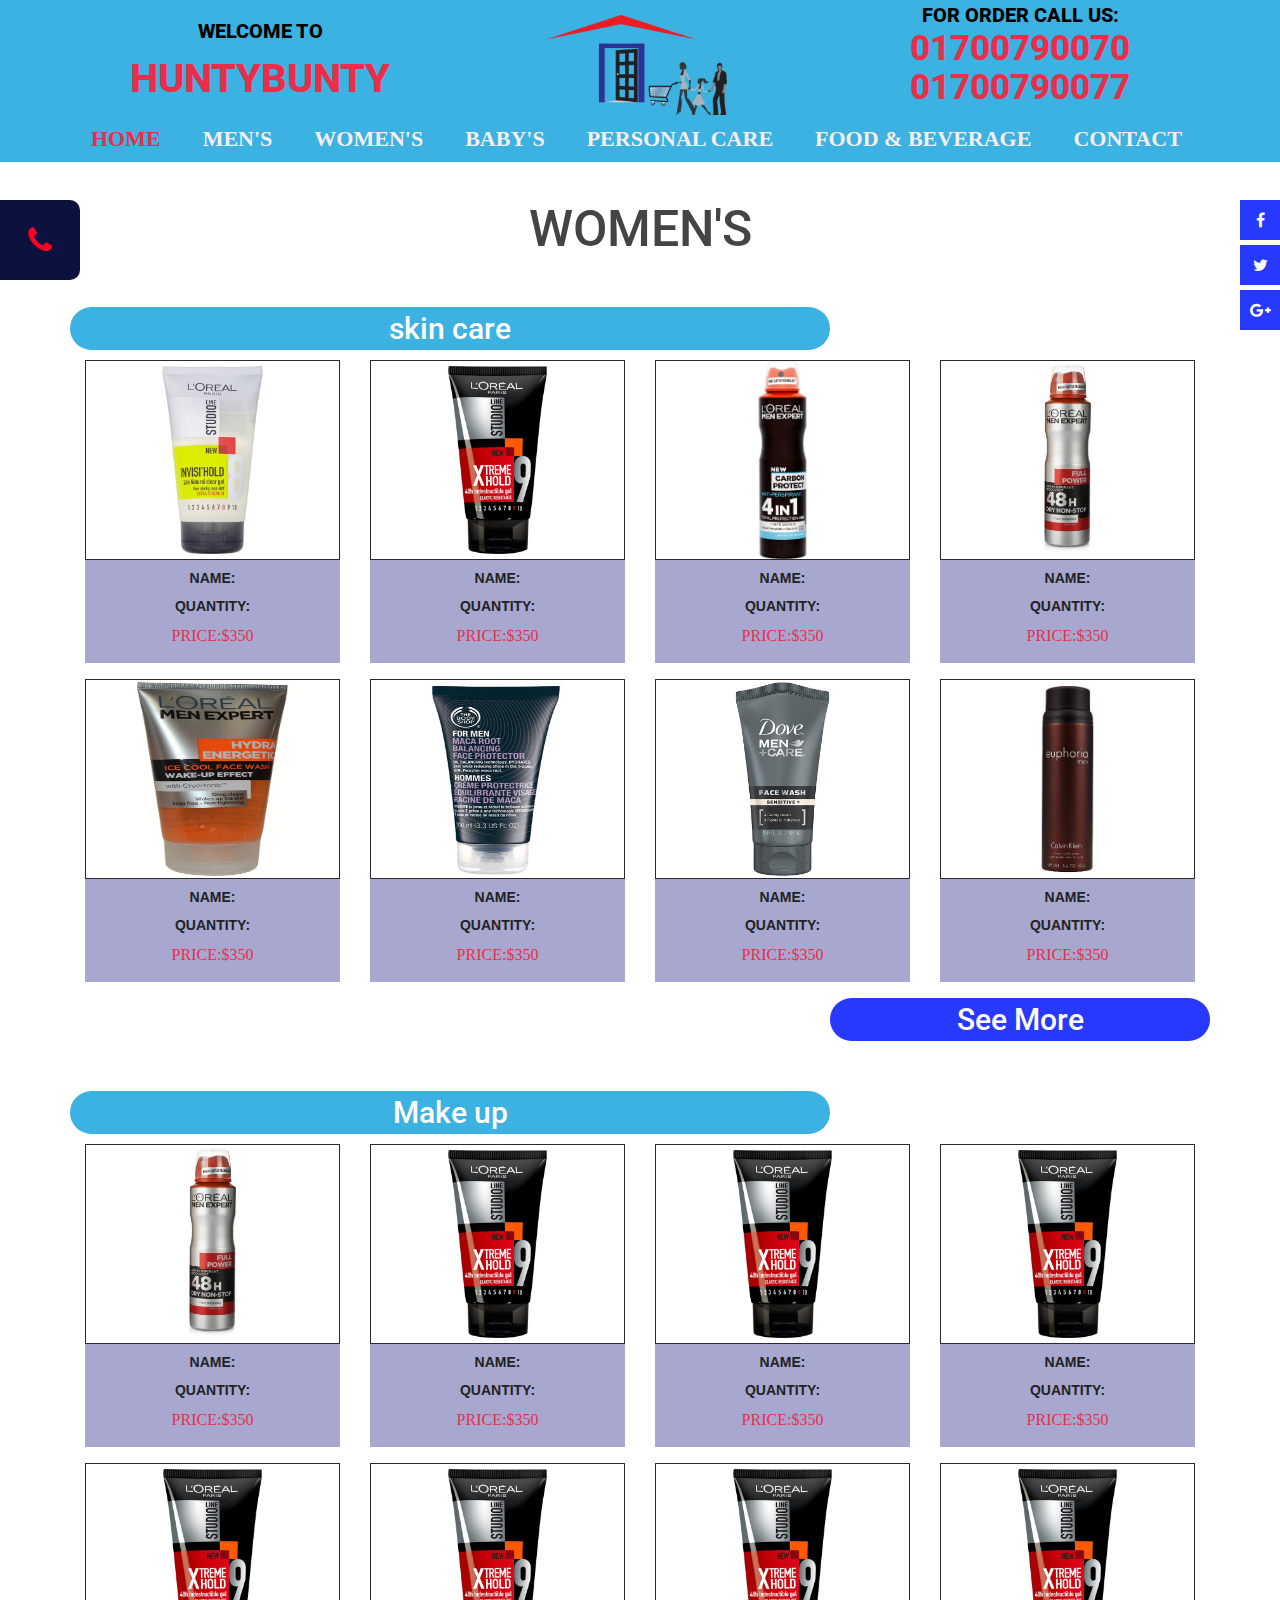
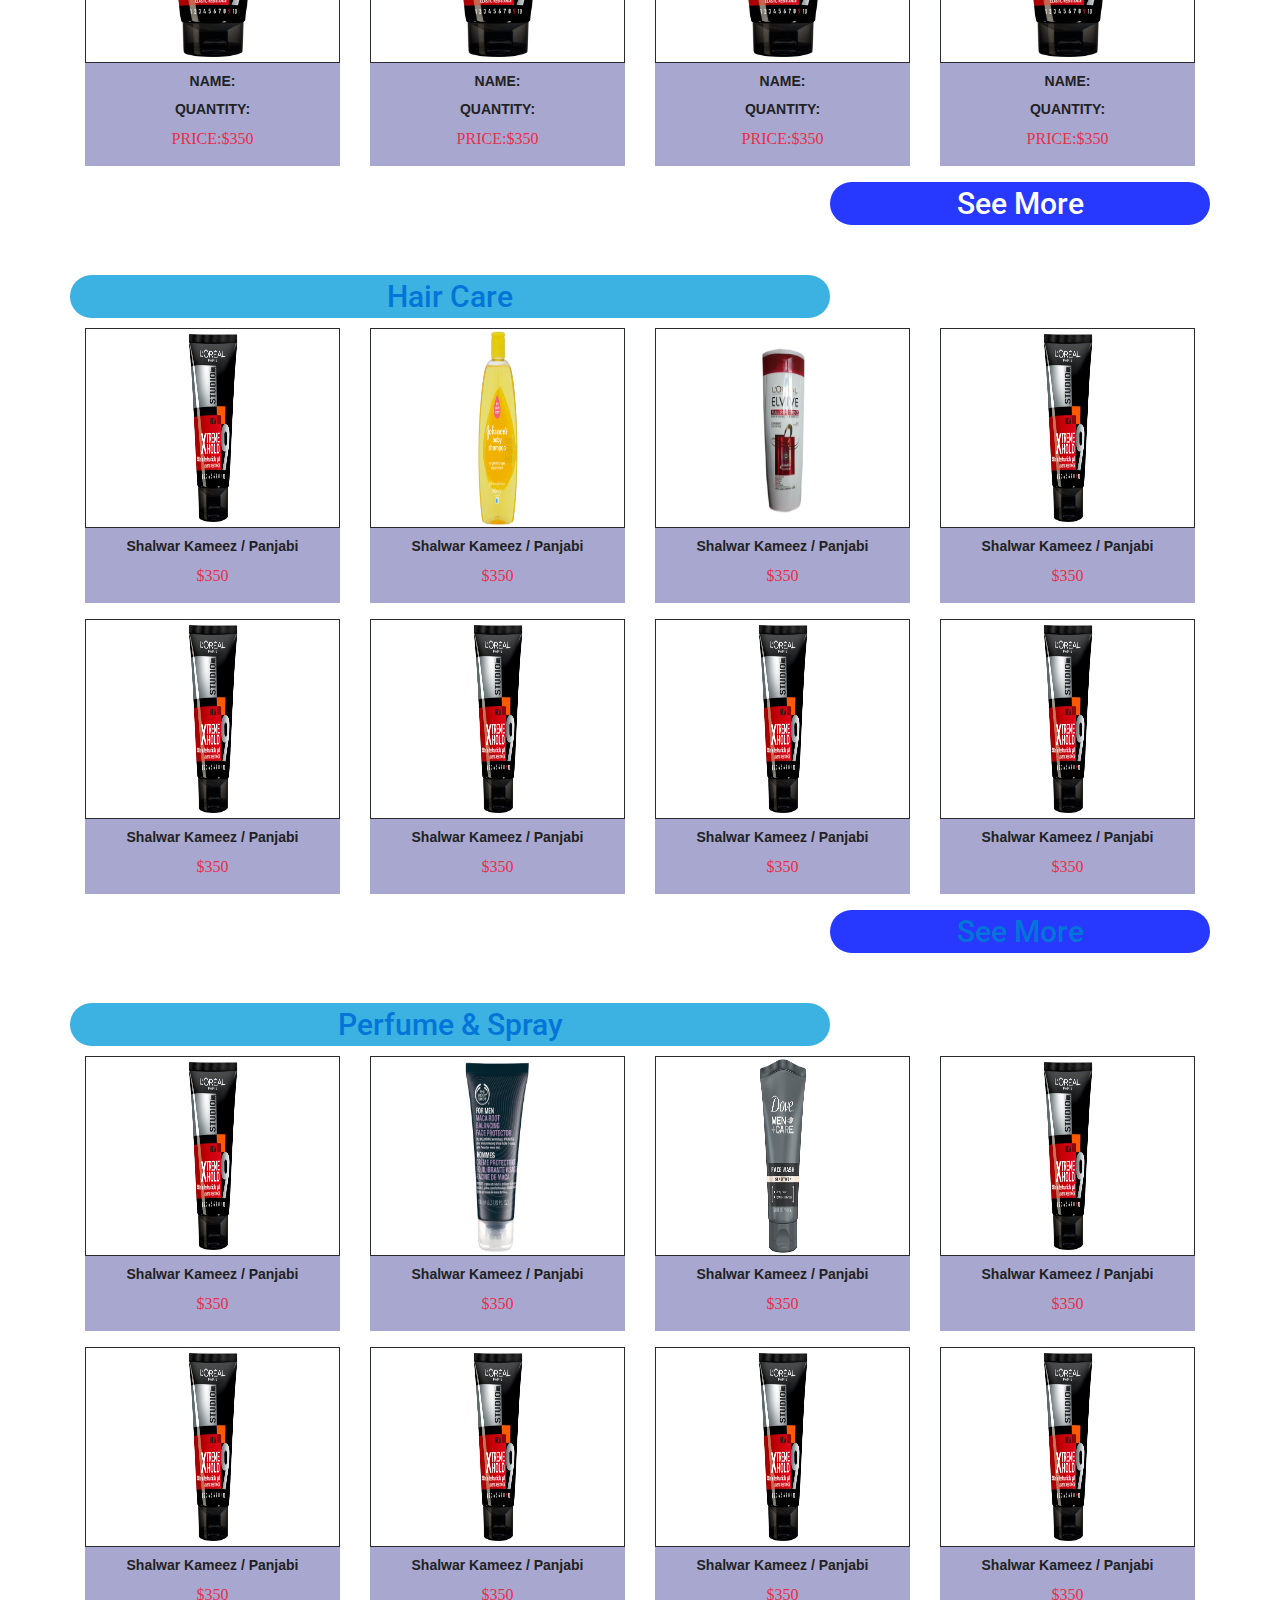
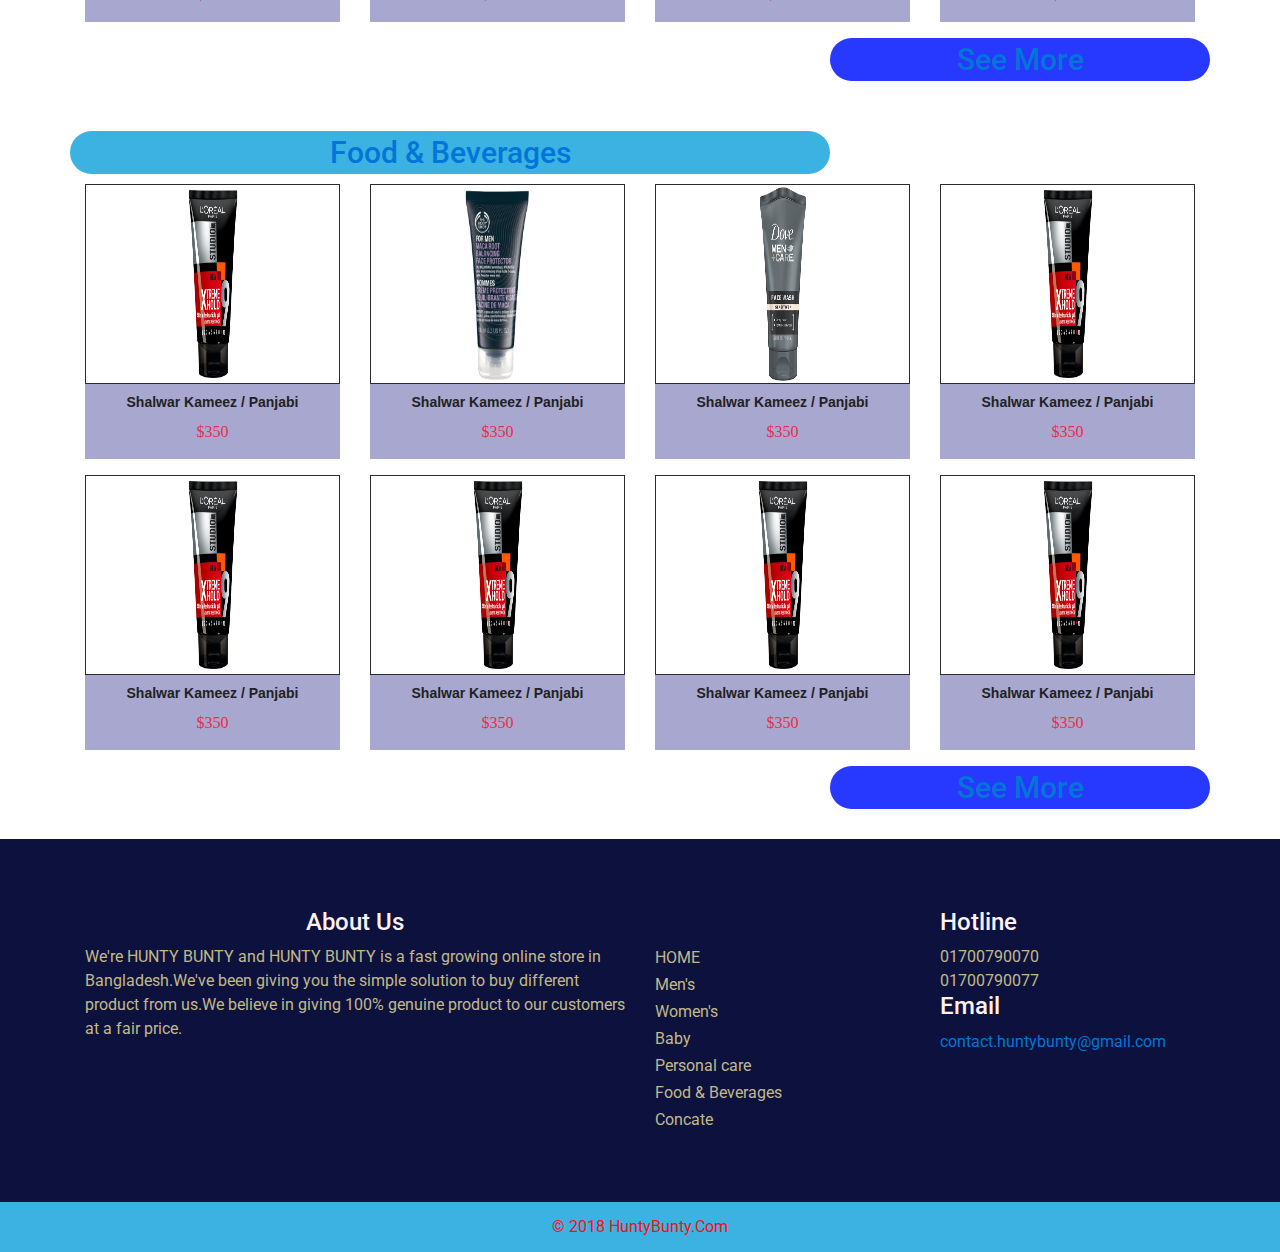
<file: Women's.html.html>
<!DOCTYPE html>
<html lang="en">

<head>
   
    <meta charset="utf-8">
    <meta http-equiv="X-UA-Compatible" content="IE=edge">
    <meta name="viewport" content="width=device-width, initial-scale=1, shrink-to-fit=no">
    
    <link rel="icon" href="images/images/logo_01.png" type="image/gif" sizes="16x16"> 
    <title>HuntyBunty.COM</title>
    
    <link href="https://fonts.googleapis.com/css?family=Roboto:100,100i,300,300i,400,400i,500,500i,700,700i,900,900i" rel="stylesheet">
    <link href="css/bootstrap.min.css" rel="stylesheet">
    <link href="css/font-awesome.min.css" rel="stylesheet">
    <link href="css/magnific-popup.css" rel="stylesheet">
    <link href="css/style.css" rel="stylesheet">
    <link href="css/responsive.css" rel="stylesheet">
    
</head>

<body>

    <header id="fixed_id">
        <div class="container">
            <div class="row">
            <div class="col-lg-4 text-center">
                    <div class="header_text">
                        <h6>Welcome to</h6>
                        <h4>HuntyBunty</h4>
                    </div>
                </div>
                <!-- logo part start --> 
            <div class="col-lg-4 logo_part text-center">
                <a href="#"><img src="images/images/logo_01.png" alt="HuntyBunty"></a>
            </div>
    
<!-- logo part end -->
    
                <div class="col-lg-4 text-center">
                    <div class="header_contact">
                        <p><a href="#">For Order Call Us:</a></p>
                        <h6>
                            <a href="#">01700790070</a>
                            <a href="#">01700790077</a>
                        </h6>
                    </div>
                </div>
            </div>
        </div>

  

 

<!-- navebar stat -->
    <section id="navigation">
        <div class="container">
            <div class="row">
                <div class="col-lg-12 pl-0 pr-0 mobile-toggle">
                    <nav class="navbar navbar-toggleable-sm navbar-light p-0">
                        <button class="navbar-toggler navbar-toggler-right" type="button" data-toggle="collapse" data-target="#navbarSupportedContent" aria-controls="navbarSupportedContent" aria-expanded="false" aria-label="Toggle navigation">
                            <span class="navbar-toggler-icon"></span>
                        </button>
                        <div class="collapse navbar-collapse" id="navbarSupportedContent">
                            <ul class="navbar-nav">
                                <li class="nav-item active">
                                    <a class="nav-link" href="index.html">Home</a>
                                </li>
                                <li class="nav-item men">
                                    <a class="nav-link" href="men's.html">Men's</a>
                                    <div class="megamenu">
                                        <div class="row">
                                            <div class="col-lg-12">
                                                <ul>
                                                    <li><a href="men's.html">Skin Care</a></li>
                                                    <li><a href="men's.html">Hair care</a></li>
                                                    <li><a href="men's.html">Shaving</a></li>
                                                    <li><a href="men's.html">Perfume &amp; body spry</a></li>
                                                </ul>
                                            </div>
                                        </div>
                                    </div>
                                </li>
                                <li class="nav-item Women">
                                    <a class="nav-link" href="Women's.html.html">Women's </a>
                                    <div class="megamenu">
                                        <div class="row">
                                            <div class="col-lg-12">
                                                <ul>
                                                    <li><a href="#Women's.html.html">Skin care</a></li>
                                                    <li><a href="#Women's.html.html">Make up</a></li>
                                                    <li><a href="#Women's.html.html">Hair car</a></li>
                                                    <li><a href="#Women's.html.html">Perfume &amp; body spry </a></li>
                                                </ul>
                                            </div>
                                        </div>
                                    </div>
                                </li>
                                <li class="nav-item Baby">
                                    <a class="nav-link" href="Baby.html">Baby's</a>
                                    <div class="megamenu">
                                        <div class="row">
                                            <div class="col-lg-12">
                                                <ul>
                                                    <li><a href="#">Baby Milk</a></li>
                                                    <li><a href="#">Baby Cereal &amp; Custard </a></li>
                                                    <li><a href="#">Baby Toiletries</a></li>
                                                    <li><a href="#">Diapering</a></li>
                                                    <li><a href="#">Toys </a></li>
                                                    <li><a href="#">Feeding Accessories </a></li>
                                                </ul>
                                            </div>
                                        </div>
                                    </div>
                                </li>
                                <li class="nav-item Personal">
                                    <a class="nav-link" href="Personal%20care.html">Personal Care</a>
                                    <div class="megamenu">
                                        <div class="row">
                                            <div class="col-lg-12">
                                                <ul>
                                                    <li><a href="#">Oral Care</a></li>
                                                    <li><a href="#">Feminine Care </a></li>
                                                    <li><a href="#">Condom &amp; Sexual Health</a></li>
                                                    <li><a href="#">Stop Smoking </a></li>
                                                </ul>
                                            </div>
                                        </div>
                                    </div>
                                </li>
                                <li class="nav-item food">
                                    <a class="nav-link" href="Food%20&Beverage.html">Food &amp; Beverage</a>
                                    <div class="megamenu">
                                        <div class="row">
                                            <div class="col-lg-12">
                                                <ul>
                                                    <li><a href="F">Fruits &amp; Vegetables 
</a></li>
                                                    <li><a href="#">PICKLE </a></li>
                                                    <li><a href="#">Breakfast</a></li>
                                                    <li><a href="#">Beverages</a></li>
                                                </ul>
                                            </div>
                                        </div>
                                    </div>
                                </li>
                                <li class="nav-item">
                                    <a class="nav-link" href="Contact.html">Contact</a>
                                </li>

                            </ul>
                        </div>
                    </nav>
                </div>
            </div>
        </div>
    </section>
  </header>



    <section>
        <div class="container hed_m">
           <h5>WOMEN'S</h5>
            <div class="row men_part common_width">
                <div class="common_heading1 col-lg-8">
                    <h3><a href="skin%20care.html">skin care</a></h3>
                </div>
                <div class="common_heading2 col-lg-4">
                    
                </div>
                <div class="col-lg-3 text-center product">
                    <figure>
                        <div class="items">
                            <a data-toggle="modal" data-target="#myModal" href="">
                                <img src="images/Men/1.jpg" alt="Men/1.jpg">
                            </a>
                        </div>
                        <figcaption>
                            <p>NAME:</p>
                            <p>QUANTITY:</p>
                            <strong>PRICE:$350</strong>
                        </figcaption>
                    </figure>
                </div>
                <div class="col-lg-3 text-center product">
                    <figure>
                        <div class="items">
                            <a data-toggle="modal" data-target="#myModal_m1" href="">
                                <img src="images/Men/2.jpg" alt="Men/2.jpg">
                            </a>
                        </div>
                        <figcaption>
                            <p>NAME:</p>
                            <p>QUANTITY:</p>
                            <strong>PRICE:$350</strong>
                        </figcaption>
                    </figure>
                </div>
                <div class="col-lg-3 text-center product">
                    <figure>
                        <div class="items">
                            <a data-toggle="modal" data-target="#myModal_m2" href="">
                                <img src="images/Men/3.jpg" alt="Men/3.jpg">
                            </a>
                        </div>
                        <figcaption>
                            <p>NAME:</p>
                            <p>QUANTITY:</p>
                            <strong>PRICE:$350</strong>
                        </figcaption>
                    </figure>
                </div>
                <div class="col-lg-3 text-center product">
                    <figure>
                        <div class="items">
                            <a data-toggle="modal" data-target="#myModal_m3" href="">
                                <img src="images/Men/4.jpg" alt="Men/4.jpg">
                            </a>
                        </div>
                        <figcaption>
                            <p>NAME:</p>
                            <p>QUANTITY:</p>
                            <strong>PRICE:$350</strong>
                        </figcaption>
                    </figure>
                </div>
                <div class="col-lg-3 text-center product">
                    <figure>
                        <div class="items">
                            <a data-toggle="modal" data-target="#myModal_m4" href="">
                                <img src="images/Men/5.jpg" alt="Men/5.jpg">
                            </a>
                        </div>
                        <figcaption>
                            <p>NAME:</p>
                            <p>QUANTITY:</p>
                            <strong>PRICE:$350</strong>
                        </figcaption>
                    </figure>
                </div>
                <div class="col-lg-3 text-center product">
                    <figure>
                        <div class="items">
                            <a data-toggle="modal" data-target="#myModal_m5" href="">
                                <img src="images/Men/6.jpg" alt="Men/6.jpg">
                            </a>
                        </div>
                        <figcaption>
                            <p>NAME:</p>
                            <p>QUANTITY:</p>
                            <strong>PRICE:$350</strong>
                        </figcaption>
                    </figure>
                </div>
                <div class="col-lg-3 text-center product">
                    <figure>
                        <div class="items">
                            <a data-toggle="modal" data-target="#myModal_m6" href="">
                                <img src="images/Men/7.jpg" alt="Men/7.jpg">
                            </a>
                        </div>
                        <figcaption>
                            <p>NAME:</p>
                            <p>QUANTITY:</p>
                            <strong>PRICE:$350</strong>
                        </figcaption>
                    </figure>
                </div>
                <div class="col-lg-3 text-center product">
                    <figure>
                        <div class="items">
                            <a data-toggle="modal" data-target="#myModal_m7" href="">
                                <img src="images/Men/8.jpg" alt="Men/8.jpg">
                            </a>
                        </div>
                        <figcaption>
                            <p>NAME:</p>
                            <p>QUANTITY:</p>
                            <strong>PRICE:$350</strong>
                        </figcaption>
                    </figure>
                </div>
                <div class="common_heading2 col-lg-8">
                   
                </div>
                <div class="common_heading3 col-lg-4">
                     <h3><a href="skin%20care.html">See More</a></h3>
                </div>
            </div>
        </div>
       
        
        
        
        
        
    </section>
    
    <!-- man's-part end -->
    
    
  <!-- The Modal man's start-->
 <div class="container"> 
  <div class="modal fade" id="myModal">
    <div class="modal-dialog modal-lg">
      <div class="modal-content">
      
        <!-- Modal Header -->
        <div class="modal-header">
          <h4 class="modal-title">Modal Heading</h4>
          <button type="button" class="close" data-dismiss="modal">&times;</button>
        </div>
        
        <!-- Modal body -->
        <div class="modal-body">
        <div class="row">
         <div class="col-6">
             <img src="images/Men/1.jpg" alt="Men/1.jpg">
         </div>
         <div class="col-6 text-center">
            <h5 class="">Description</h5>
            
             <p>
                Availability:In stock
             </p>
             <p>
                price BD    : 420 tk 
             </p>
             <p>
                 Order      :01700790070<br>
                             01700790077
             </p>
         </div>
        </div>
        </div>
        <!-- Modal footer -->
        <div class="modal-footer">
          <button type="button" class="btn btn-secondary" data-dismiss="modal">Close</button>
        </div>
        
      </div>
    </div>
  </div>
  
</div>



 <div class="container"> 
  <div class="modal fade" id="myModal_m1">
    <div class="modal-dialog modal-lg">
      <div class="modal-content">
      
        <!-- Modal Header -->
        <div class="modal-header">
          <h4 class="modal-title">Modal Heading</h4>
          <button type="button" class="close" data-dismiss="modal">&times;</button>
        </div>
        
        <!-- Modal body -->
        <div class="modal-body">
        <div class="row">
         <div class="col-6">
             <img src="images/Men/2.jpg" alt="Men/2.jpg">
         </div>
         <div class="col-6 text-center">
            <h5 class="">Description</h5>
            
             <p>
                Availability:In stock
             </p>
             <p>
                price BD    : 420 tk 
             </p>
             <p>
                 Order      :01700790070<br>
                             01700790077
             </p>
         </div>
        </div>
        </div>
        <!-- Modal footer -->
        <div class="modal-footer">
          <button type="button" class="btn btn-secondary" data-dismiss="modal">Close</button>
        </div>
        
      </div>
    </div>
  </div>
  
</div>



 <div class="container"> 
  <div class="modal fade" id="myModal_m2">
    <div class="modal-dialog modal-lg">
      <div class="modal-content">
      
        <!-- Modal Header -->
        <div class="modal-header">
          <h4 class="modal-title">Modal Heading</h4>
          <button type="button" class="close" data-dismiss="modal">&times;</button>
        </div>
        
        <!-- Modal body -->
        <div class="modal-body">
        <div class="row">
         <div class="col-6">
             <img src="images/Men/3.jpg" alt="Men/3.jpg">
         </div>
         <div class="col-6 text-center">
            <h5 class="">Description</h5>
            
             <p>
                Availability:In stock
             </p>
             <p>
                price BD    : 420 tk 
             </p>
             <p>
                 Order      :01700790070<br>
                             01700790077
             </p>
         </div>
        </div>
        </div>
        <!-- Modal footer -->
        <div class="modal-footer">
          <button type="button" class="btn btn-secondary" data-dismiss="modal">Close</button>
        </div>
        
      </div>
    </div>
  </div>
  
</div>



 <div class="container"> 
  <div class="modal fade" id="myModal_m3">
    <div class="modal-dialog modal-lg">
      <div class="modal-content">
      
        <!-- Modal Header -->
        <div class="modal-header">
          <h4 class="modal-title">Modal Heading</h4>
          <button type="button" class="close" data-dismiss="modal">&times;</button>
        </div>
        
        <!-- Modal body -->
        <div class="modal-body">
        <div class="row">
         <div class="col-6">
             <img src="images/Men/4.jpg" alt="Men/4.jpg">
         </div>
         <div class="col-6 text-center">
            <h5 class="">Description</h5>
            
             <p>
                Availability:In stock
             </p>
             <p>
                price BD    : 420 tk 
             </p>
             <p>
                 Order      :01700790070<br>
                             01700790077
             </p>
         </div>
        </div>
        </div>
        <!-- Modal footer -->
        <div class="modal-footer">
          <button type="button" class="btn btn-secondary" data-dismiss="modal">Close</button>
        </div>
        
      </div>
    </div>
  </div>
  
</div>




 <div class="container"> 
  <div class="modal fade" id="myModal_m4">
    <div class="modal-dialog modal-lg">
      <div class="modal-content">
      
        <!-- Modal Header -->
        <div class="modal-header">
          <h4 class="modal-title">Modal Heading</h4>
          <button type="button" class="close" data-dismiss="modal">&times;</button>
        </div>
        
        <!-- Modal body -->
        <div class="modal-body">
        <div class="row">
         <div class="col-6">
             <img src="images/Men/5.jpg" alt="Men/5.jpg">
         </div>
         <div class="col-6 text-center">
            <h5 class="">Description</h5>
            
             <p>
                Availability:In stock
             </p>
             <p>
                price BD    : 420 tk 
             </p>
             <p>
                 Order      :01700790070<br>
                             01700790077
             </p>
         </div>
        </div>
        </div>
        <!-- Modal footer -->
        <div class="modal-footer">
          <button type="button" class="btn btn-secondary" data-dismiss="modal">Close</button>
        </div>
        
      </div>
    </div>
  </div>
  
</div>




 <div class="container"> 
  <div class="modal fade" id="myModal_m5">
    <div class="modal-dialog modal-lg">
      <div class="modal-content">
      
        <!-- Modal Header -->
        <div class="modal-header">
          <h4 class="modal-title">Modal Heading</h4>
          <button type="button" class="close" data-dismiss="modal">&times;</button>
        </div>
        
        <!-- Modal body -->
        <div class="modal-body">
        <div class="row">
         <div class="col-6">
             <img src="images/Men/6.jpg" alt="Men/6.jpg">
         </div>
         <div class="col-6 text-center">
            <h5 class="">Description</h5>
            
             <p>
                Availability:In stock
             </p>
             <p>
                price BD    : 420 tk 
             </p>
             <p>
                 Order      :01700790070<br>
                             01700790077
             </p>
         </div>
        </div>
        </div>
        <!-- Modal footer -->
        <div class="modal-footer">
          <button type="button" class="btn btn-secondary" data-dismiss="modal">Close</button>
        </div>
        
      </div>
    </div>
  </div>
  
</div>




 <div class="container"> 
  <div class="modal fade" id="myModal_m6">
    <div class="modal-dialog modal-lg">
      <div class="modal-content">
      
        <!-- Modal Header -->
        <div class="modal-header">
          <h4 class="modal-title">Modal Heading</h4>
          <button type="button" class="close" data-dismiss="modal">&times;</button>
        </div>
        
        <!-- Modal body -->
        <div class="modal-body">
        <div class="row">
         <div class="col-6">
             <img src="images/Men/7.jpg" alt="Men/7.jpg">
         </div>
         <div class="col-6 text-center">
            <h5 class="">Description</h5>
            
             <p>
                Availability:In stock
             </p>
             <p>
                price BD    : 420 tk 
             </p>
             <p>
                 Order      :01700790070<br>
                             01700790077
             </p>
         </div>
        </div>
        </div>
        <!-- Modal footer -->
        <div class="modal-footer">
          <button type="button" class="btn btn-secondary" data-dismiss="modal">Close</button>
        </div>
        
      </div>
    </div>
  </div>
  
</div>



 <div class="container"> 
  <div class="modal fade" id="myModal_m7">
    <div class="modal-dialog modal-lg">
      <div class="modal-content">
      
        <!-- Modal Header -->
        <div class="modal-header">
          <h4 class="modal-title">Modal Heading</h4>
          <button type="button" class="close" data-dismiss="modal">&times;</button>
        </div>
        
        <!-- Modal body -->
        <div class="modal-body">
        <div class="row">
         <div class="col-6">
             <img src="images/Men/8.jpg" alt="Men/8.jpg">
         </div>
         <div class="col-6 text-center">
            <h5 class="">Description</h5>
            
             <p>
                Availability:In stock
             </p>
             <p>
                price BD    : 420 tk 
             </p>
             <p>
                 Order      :01700790070<br>
                             01700790077
             </p>
         </div>
        </div>
        </div>
        <!-- Modal footer -->
        <div class="modal-footer">
          <button type="button" class="btn btn-secondary" data-dismiss="modal">Close</button>
        </div>
        
      </div>
    </div>
  </div>
  
</div>
<!-- The Modal man's end-->    
      
<!-- woman's-part start -->
    
    
    
      <section>
        <div class="container">
            <div class="row women_part common_width">
                <div class="common_heading1 col-lg-8">
                    <h3><a href="Make%20Up.html">Make up</a></h3>
                </div>
                <div class="common_heading2 col-lg-4">
                    
                </div>
                <div class="col-lg-3 text-center product">
                    <figure>
                        <div class="items">
                            <a data-toggle="modal" data-target="#myModal" href="">
                                <img src="images/Men/4.jpg" alt="W_hair_care/Jpg/1w_h.jpg">
                            </a>
                        </div>
                        <figcaption>
                            <p>NAME:</p>
                            <p>QUANTITY:</p>
                            <strong>PRICE:$350</strong>
                        </figcaption>
                    </figure>
                </div>
                <div class="col-lg-3 text-center product">
                    <figure>
                        <div class="items">
                            <a data-toggle="modal" data-target="#myModal" href="">
                                <img src="images/Men/2.jpg" alt="Men/2.jpg">
                            </a>
                        </div>
                        <figcaption>
                            <p>NAME:</p>
                            <p>QUANTITY:</p>
                            <strong>PRICE:$350</strong>
                        </figcaption>
                    </figure>
                </div>
                <div class="col-lg-3 text-center product">
                    <figure>
                        <div class="items">
                            <a data-toggle="modal" data-target="#myModal" href="">
                                <img src="images/Men/2.jpg" alt="Men/2.jpg">
                            </a>
                        </div>
                        <figcaption>
                            <p>NAME:</p>
                            <p>QUANTITY:</p>
                            <strong>PRICE:$350</strong>
                        </figcaption>
                    </figure>
                </div>
                <div class="col-lg-3 text-center product">
                    <figure>
                        <div class="items">
                            <a data-toggle="modal" data-target="#myModal" href="">
                                <img src="images/Men/2.jpg" alt="Men/2.jpg">
                            </a>
                        </div>
                        <figcaption>
                            <p>NAME:</p>
                            <p>QUANTITY:</p>
                            <strong>PRICE:$350</strong>
                        </figcaption>
                    </figure>
                </div>
                <div class="col-lg-3 text-center product">
                    <figure>
                        <div class="items">
                            <a data-toggle="modal" data-target="#myModal" href="">
                                <img src="images/Men/2.jpg" alt="Men/2.jpg">
                            </a>
                        </div>
                        <figcaption>
                            <p>NAME:</p>
                            <p>QUANTITY:</p>
                            <strong>PRICE:$350</strong>
                        </figcaption>
                    </figure>
                </div>
                <div class="col-lg-3 text-center product">
                    <figure>
                        <div class="items">
                            <a data-toggle="modal" data-target="#myModal" href="">
                                <img src="images/Men/2.jpg" alt="Men/2.jpg">
                            </a>
                        </div>
                        <figcaption>
                            <p>NAME:</p>
                            <p>QUANTITY:</p>
                            <strong>PRICE:$350</strong>
                        </figcaption>
                    </figure>
                </div>
                <div class="col-lg-3 text-center product">
                    <figure>
                        <div class="items">
                            <a data-toggle="modal" data-target="#myModal" href="">
                                <img src="images/Men/2.jpg" alt="Men/2.jpg">
                            </a>
                        </div>
                        <figcaption>
                            <p>NAME:</p>
                            <p>QUANTITY:</p>
                            <strong>PRICE:$350</strong>
                        </figcaption>
                    </figure>
                </div>
                <div class="col-lg-3 text-center product">
                    <figure>
                        <div class="items">
                            <a data-toggle="modal" data-target="#myModal" href="">
                                <img src="images/Men/2.jpg" alt="Men/2.jpg">
                            </a>
                        </div>
                        <figcaption>
                            <p>NAME:</p>
                            <p>QUANTITY:</p>
                            <strong>PRICE:$350</strong>
                        </figcaption>
                    </figure>
                </div>
                <div class="common_heading2 col-lg-8">
                   
                </div>
                <div class="common_heading3 col-lg-4">
                     <h3><a href="Make%20Up.html">See More</a></h3>
                </div>
            </div>
        </div>
    </section>
<!-- woman-part end -->
<!-- baby-part start -->
    
    
    <section>
        <div class="container">
            <div class="row baby_part common_width">
                <div class="common_heading1 col-lg-8">
                    <h3><a href="Hair.html">Hair Care</a></h3>
                </div>
                <div class="common_heading2 col-lg-4">
                    
                </div>
                <div class="col-lg-3 text-center product">
                    <figure>
                        <div class="items">
                            <a class="all-popup-link" href="images/Men/2.jpg">
                                <img src="images/Men/2.jpg" alt="Men/2.jpg">
                            </a>
                        </div>
                        <figcaption>
                            <p>Shalwar Kameez / Panjabi</p>
                            <strong>$350</strong>
                        </figcaption>
                    </figure>
                </div>
                <div class="col-lg-3 text-center product">
                    <figure>
                        <div class="items">
                            <a class="all-popup-link" href="images/Baby/image_az_420x420_baby_shampoo_0.png">
                                <img src="images/Baby/image_az_420x420_baby_shampoo_0.png" alt="Baby/image_az_420x420_baby_shampoo_0.png">
                            </a>
                        </div>
                        <figcaption>
                            <p>Shalwar Kameez / Panjabi</p>
                            <strong>$350</strong>
                        </figcaption>
                    </figure>
                </div>
                <div class="col-lg-3 text-center product">
                    <figure>
                        <div class="items">
                            <a class="all-popup-link" href="images/Baby/Untitled-1.jpg">
                                <img src="images/Baby/Untitled-1.jpg" alt="Baby/Untitled-1.jpg">
                            </a>
                        </div>
                        <figcaption>
                            <p>Shalwar Kameez / Panjabi</p>
                            <strong>$350</strong>
                        </figcaption>
                    </figure>
                </div>
                <div class="col-lg-3 text-center product">
                    <figure>
                        <div class="items">
                            <a class="all-popup-link" href="images/Men/2.jpg">
                                <img src="images/Men/2.jpg" alt="Men/2.jpg">
                            </a>
                        </div>
                        <figcaption>
                            <p>Shalwar Kameez / Panjabi</p>
                            <strong>$350</strong>
                        </figcaption>
                    </figure>
                </div>
                <div class="col-lg-3 text-center product">
                    <figure>
                        <div class="items">
                            <a class="all-popup-link" href="images/Men/2.jpg">
                                <img src="images/Men/2.jpg" alt="Men/2.jpg">
                            </a>
                        </div>
                        <figcaption>
                            <p>Shalwar Kameez / Panjabi</p>
                            <strong>$350</strong>
                        </figcaption>
                    </figure>
                </div>
                <div class="col-lg-3 text-center product">
                    <figure>
                        <div class="items">
                            <a class="all-popup-link" href="images/Men/2.jpg">
                                <img src="images/Men/2.jpg" alt="Men/2.jpg">
                            </a>
                        </div>
                        <figcaption>
                            <p>Shalwar Kameez / Panjabi</p>
                            <strong>$350</strong>
                        </figcaption>
                    </figure>
                </div>
                <div class="col-lg-3 text-center product">
                    <figure>
                        <div class="items">
                            <a class="all-popup-link" href="images/Men/2.jpg">
                                <img src="images/Men/2.jpg" alt="Men/2.jpg">
                            </a>
                        </div>
                        <figcaption>
                            <p>Shalwar Kameez / Panjabi</p>
                            <strong>$350</strong>
                        </figcaption>
                    </figure>
                </div>
                <div class="col-lg-3 text-center product">
                    <figure>
                        <div class="items">
                            <a class="all-popup-link" href="images/Men/2.jpg">
                                <img src="images/Men/2.jpg" alt="Men/2.jpg">
                            </a>
                        </div>
                        <figcaption>
                            <p>Shalwar Kameez / Panjabi</p>
                            <strong>$350</strong>
                        </figcaption>
                    </figure>
                </div>
                <div class="common_heading2 col-lg-8">
                   
                </div>
                <div class="common_heading3 col-lg-4">
                     <h3><a href="Hair.html">See More</a></h3>
                </div>
            </div>
        </div>
    </section>
    
    
    
    
<!-- baby-part end -->
<!-- personal-part start -->
    
    <section>
        <div class="container">
            <div class="row personal_part common_width">
                <div class="common_heading1 col-lg-8">
                    <h3><a href="perfume.html">Perfume & Spray</a></h3>
                </div>
                <div class="common_heading2 col-lg-4">
                    
                </div>
                <div class="col-lg-3 text-center product">
                    <figure>
                        <div class="items">
                            <a class="all-popup-link" href="images/Men/2.jpg">
                                <img src="images/Men/2.jpg" alt="Men/2.jpg">
                            </a>
                        </div>
                        <figcaption>
                            <p>Shalwar Kameez / Panjabi</p>
                            <strong>$350</strong>
                        </figcaption>
                    </figure>
                </div>
                <div class="col-lg-3 text-center product">
                    <figure>
                        <div class="items">
                            <a class="all-popup-link" href="images/Men/6.jpg">
                                <img src="images/Men/6.jpg" alt="Men/5.jpg">
                            </a>
                        </div>
                        <figcaption>
                            <p>Shalwar Kameez / Panjabi</p>
                            <strong>$350</strong>
                        </figcaption>
                    </figure>
                </div>
                <div class="col-lg-3 text-center product">
                    <figure>
                        <div class="items">
                            <a class="all-popup-link" href="images/Men/7.jpg">
                                <img src="images/Men/7.jpg" alt="Men/2.jpg">
                            </a>
                        </div>
                        <figcaption>
                            <p>Shalwar Kameez / Panjabi</p>
                            <strong>$350</strong>
                        </figcaption>
                    </figure>
                </div>
                <div class="col-lg-3 text-center product">
                    <figure>
                        <div class="items">
                            <a class="all-popup-link" href="images/Men/2.jpg">
                                <img src="images/Men/2.jpg" alt="Men/2.jpg">
                            </a>
                        </div>
                        <figcaption>
                            <p>Shalwar Kameez / Panjabi</p>
                            <strong>$350</strong>
                        </figcaption>
                    </figure>
                </div>
                <div class="col-lg-3 text-center product">
                    <figure>
                        <div class="items">
                            <a class="all-popup-link" href="images/Men/2.jpg">
                                <img src="images/Men/2.jpg" alt="Men/2.jpg">
                            </a>
                        </div>
                        <figcaption>
                            <p>Shalwar Kameez / Panjabi</p>
                            <strong>$350</strong>
                        </figcaption>
                    </figure>
                </div>
                <div class="col-lg-3 text-center product">
                    <figure>
                        <div class="items">
                            <a class="all-popup-link" href="images/Men/2.jpg">
                                <img src="images/Men/2.jpg" alt="Men/2.jpg">
                            </a>
                        </div>
                        <figcaption>
                            <p>Shalwar Kameez / Panjabi</p>
                            <strong>$350</strong>
                        </figcaption>
                    </figure>
                </div>
                <div class="col-lg-3 text-center product">
                    <figure>
                        <div class="items">
                            <a class="all-popup-link" href="images/Men/2.jpg">
                                <img src="images/Men/2.jpg" alt="Men/2.jpg">
                            </a>
                        </div>
                        <figcaption>
                            <p>Shalwar Kameez / Panjabi</p>
                            <strong>$350</strong>
                        </figcaption>
                    </figure>
                </div>
                <div class="col-lg-3 text-center product">
                    <figure>
                        <div class="items">
                            <a class="all-popup-link" href="images/Men/2.jpg">
                                <img src="images/Men/2.jpg" alt="Men/2.jpg">
                            </a>
                        </div>
                        <figcaption>
                            <p>Shalwar Kameez / Panjabi</p>
                            <strong>$350</strong>
                        </figcaption>
                    </figure>
                </div>
                <div class="common_heading2 col-lg-8">
                   
                </div>
                <div class="common_heading3 col-lg-4">
                     <h3><a href="perfume.html">See More</a></h3>
                </div>
            </div>
        </div>
    </section>
    
    
    
    
<!-- personal-part end -->
<!-- food-part start -->
    
    
    <section>
        <div class="container">
            <div class="row Food_part common_width">
                <div class="common_heading1 col-lg-8">
                    <h3><a href="#">Food &amp; Beverages</a></h3>
                </div>
                <div class="common_heading2 col-lg-4">
                    
                </div>
                <div class="col-lg-3 text-center product">
                    <figure>
                        <div class="items">
                            <a class="all-popup-link" href="images/Men/2.jpg">
                                <img src="images/Men/2.jpg" alt="Men/2.jpg">
                            </a>
                        </div>
                        <figcaption>
                            <p>Shalwar Kameez / Panjabi</p>
                            <strong>$350</strong>
                        </figcaption>
                    </figure>
                </div>
                <div class="col-lg-3 text-center product">
                    <figure>
                        <div class="items">
                            <a class="all-popup-link" href="images/Men/6.jpg">
                                <img src="images/Men/6.jpg" alt="Men/5.jpg">
                            </a>
                        </div>
                        <figcaption>
                            <p>Shalwar Kameez / Panjabi</p>
                            <strong>$350</strong>
                        </figcaption>
                    </figure>
                </div>
                <div class="col-lg-3 text-center product">
                    <figure>
                        <div class="items">
                            <a class="all-popup-link" href="images/Men/7.jpg">
                                <img src="images/Men/7.jpg" alt="Men/2.jpg">
                            </a>
                        </div>
                        <figcaption>
                            <p>Shalwar Kameez / Panjabi</p>
                            <strong>$350</strong>
                        </figcaption>
                    </figure>
                </div>
                <div class="col-lg-3 text-center product">
                    <figure>
                        <div class="items">
                            <a class="all-popup-link" href="images/Men/2.jpg">
                                <img src="images/Men/2.jpg" alt="Men/2.jpg">
                            </a>
                        </div>
                        <figcaption>
                            <p>Shalwar Kameez / Panjabi</p>
                            <strong>$350</strong>
                        </figcaption>
                    </figure>
                </div>
                <div class="col-lg-3 text-center product">
                    <figure>
                        <div class="items">
                            <a class="all-popup-link" href="images/Men/2.jpg">
                                <img src="images/Men/2.jpg" alt="Men/2.jpg">
                            </a>
                        </div>
                        <figcaption>
                            <p>Shalwar Kameez / Panjabi</p>
                            <strong>$350</strong>
                        </figcaption>
                    </figure>
                </div>
                <div class="col-lg-3 text-center product">
                    <figure>
                        <div class="items">
                            <a class="all-popup-link" href="images/Men/2.jpg">
                                <img src="images/Men/2.jpg" alt="Men/2.jpg">
                            </a>
                        </div>
                        <figcaption>
                            <p>Shalwar Kameez / Panjabi</p>
                            <strong>$350</strong>
                        </figcaption>
                    </figure>
                </div>
                <div class="col-lg-3 text-center product">
                    <figure>
                        <div class="items">
                            <a class="all-popup-link" href="images/Men/2.jpg">
                                <img src="images/Men/2.jpg" alt="Men/2.jpg">
                            </a>
                        </div>
                        <figcaption>
                            <p>Shalwar Kameez / Panjabi</p>
                            <strong>$350</strong>
                        </figcaption>
                    </figure>
                </div>
                <div class="col-lg-3 text-center product">
                    <figure>
                        <div class="items">
                            <a class="all-popup-link" href="images/Men/2.jpg">
                                <img src="images/Men/2.jpg" alt="Men/2.jpg">
                            </a>
                        </div>
                        <figcaption>
                            <p>Shalwar Kameez / Panjabi</p>
                            <strong>$350</strong>
                        </figcaption>
                    </figure>
                </div>
                <div class="common_heading2 col-lg-8">
                   
                </div>
                <div class="common_heading3 col-lg-4">
                     <h3><a href="#">See More</a></h3>
                </div>
            </div>
        </div>
    </section>
    
    
    
<!-- food-part end -->

   

<!-- fooder-part start -->
     <section id="footer_part">
        <div class="container">
            <div class="row">
                <div class="col-lg-6">
                    <h4 class="text-center">About Us</h4>
                    <p>We're HUNTY BUNTY and HUNTY BUNTY is a fast growing online store in Bangladesh.We've been giving you the simple solution to buy different product from us.We believe in giving 100% genuine product to our customers at a fair price.</p>
                </div>
                <div class="col-lg-3">
                   <ul>
                       <li><a href="index.html"><p>HOME</p></a></li>
                       <li><a href="men's.html"><p>Men's</p></a></li>
                       <li><a href="Women's.html.html"><p>Women's</p></a></li>
                       <li><a href="Baby.html"><p>Baby</p></a></li>
                       <li><a href="Personal%20care.html"><p>Personal care</p></a></li>
                       <li><a href="Food%20&Beverage.html"><p>Food &amp; Beverages</p></a></li>
                       <li><a href="Contact.html"><p>Concate</p></a></li>
                       
                   </ul>
                </div>
                <div class="col-lg-3">
                    <h4>Hotline</h4>
                    <p>01700790070</p>
                    <p>01700790077</p>
                    <h4>Email</h4>
                    <p><a href="#">contact.huntybunty@gmail.com</a></p>
                </div>
            </div>
        </div>
    </section>



<!--   main fotter part start-->
    <section id="main_fotter">
        <div class="container text-center">
            <p>© 2018 HuntyBunty.Com </p>
        </div>
    </section>
<!--   main fotter part end-->
<!-- fooder-part end -->

<!-- social icon fixed stard -->
    
    
    <div class="social_icon">
        <ul>
            <li><a href="#" target="blank"><i class="fa fa-facebook-f"></i></a></li>
            <li><a href="#" target="blank"><i class="fa fa-twitter"></i></a></li>
            <li><a href="#" target="blank"><i class="fa fa-google-plus"></i></a></li>
        </ul>
    </div>
    <div class="phone_icon">
        <ul>
            <li><a href="#" target="blank"><i class="fa fa-phone"></i>
                   <p>01700790070</p>
                   <p>01700790077</p>
                </a>
            </li>
        </ul>
        
    </div>
    
    <i class="fa fa-chevron-up top_to"></i>


    <script src="js/jquery.min.js"></script>
    <script src="js/bootstrap.min.js"></script>
    <script src="js/jquery.magnific-popup.min.js"></script>
    <script src="js/custom.js"></script>
</body>

</html>
</file>
<file: css/style.css>
*{
    margin: 0;
    padding: 0;
    outline: 0;
}
a{
    text-decoration: none !important;
}
img{
    border: 0;
}
ol,ul{
    list-style-type: none;
}
body{
    font-family: 'Roboto', sans-serif;
    
}
h1,h2,h3,h4,h5,h6,p,a,ol,ul{
    margin: 0;
    padding: 0;
}



header{
  
    background-color: #3bb2e1;
}

.logo_part img{
    height: 100px;
   margin-top: 15px;
}


.header_text h6{
    color: #000000;
    text-transform: uppercase;
    font-size: 20px;
    font-weight: 800;
    padding: 20px 0px 15px 0px;
}
.header_text h4{
    color: #ea2e49;
    text-transform: uppercase;
    font-size: 40px;
    font-weight: 800;
}
.header_contact p a{
    color: #000000;
    text-transform: uppercase;
    font-size: 20px;
    font-weight: 800;
}
.header_contact h6 a{
    color: #ea2e49;
    text-transform: uppercase;
    font-size: 35px;
    font-weight: 800;
}

/** nav_part start **/

#navigation{
    top: 0px;
    left: 0;
    width: 100%;
    z-index: 666;
}
.navbar-nav .nav-item .nav-link {
    padding: 0 21px;
    color: #f6eeee;
    font-size: 22px;
    text-transform: uppercase;
    font-family: bebas;
    font-weight: 600;
    transition: all linear 0.3s;
    line-height: 47px;
}

.navbar-nav .nav-item.active .nav-link,
.navbar-nav .nav-item .nav-link:hover {
    color: #ea2e49;
}
.navbar-nav .nav-item .megamenu{
    position: absolute;
    left: 0;
    width: 100%;
    top: 100px;
    background: #3622d0;
    padding: 20px;
    z-index: 99999;
    transition: all linear 0.4s;
    visibility: hidden;
    opacity: 0;
}
.navbar-nav .nav-item:hover .megamenu{
    top: 47px;
    visibility: visible;
    opacity: 1;
}
.navbar-nav .nav-item .megamenu ul{
    margin-top: 10px;
}
.navbar-nav .nav-item .megamenu ul li a{
    color: #000000;
    font-size: 15px;
    font-weight: 600;
    text-transform: uppercase;
    display: block;
    margin-bottom: 10px;
    padding: 8px 20px;
    border-radius: 10px;
    text-align: center;
}

.navbar-nav .nav-item .megamenu h3 a{
    color: #fff;
    font-size: 16px;
    padding: 5px;
    text-transform: uppercase;
    margin-bottom: 15px;
    font-weight: bold;
    border-radius: 5px;
    transition: all linear 0.4s;
}
.navbar-nav .nav-item .megamenu h3 a,
.navbar-nav .nav-item .megamenu ul li a:hover{
    background: #c3c3c3;
    transition: all linear 0.4s; 
}
.navbar-nav .nav-item .megamenu:after{
    width: 35px;
    height: 35px;
    background: #3622d0;
    position: absolute;
    content: '';
    top: -10px;
    transform: rotate(45deg);
}
.navbar-nav .nav-item.men .megamenu:after{
    left: 13%;
}
.navbar-nav .nav-item.Women .megamenu:after{
    left: 25%;
}.navbar-nav .nav-item.Baby .megamenu:after{
    left: 37%;
}.navbar-nav .nav-item.Personal .megamenu:after{
    left: 50%;
}
.navbar-nav .nav-item.food .megamenu:after{
    left: 75%;
}

.navbar-nav .nav-item{}
.navbar-nav .nav-item{}
.navbar-nav .nav-item{}
.navfixed{
	position: fixed !important;
	top: 0;
	left: 0;
	width: 100%;
	z-index: 9999;
}

/* navbar_part end */
/* _part start */


.offer_part{
    background-color: #fff;
}
.offer_part h4{
    text-align:center;
    color: red;
    font-size: 60px;
    padding-top: 100px;
    padding-bottom: 20px;
}
.offer_part p{
    color: #141313;
    font-size: 35px;
    text-align: center;
    
}






.common_width .common_heading1{
     margin: 50px 0px 10px 0px;
}


.common_width .common_heading1,
.common_width .common_heading2,
.common_width .common_heading3{
    display: block;
    padding: 5px;
/*    transform: skewX(-50deg);*/
   border-radius: 40px;
}
.common_width .common_heading1 h3 ,
.common_width .common_heading2 h3 ,
.common_width .common_heading3 h3 {
/*    transform: skewX(50deg);*/
    text-align: center;
    color: #6d660d;
    font-size: 30px;
}

.common_width .common_heading1{
    background: #3bb2e1;
   color: #fff;
}
.common_width .common_heading2{
    background: #fff;
   color: #fff
}
.common_width .common_heading3{
    background: #2738ff;
}
.common_width .all-popup-link img{
    max-width: 100px;
}
.common_width .common_heading1 .skin_com{
   background: #fff; 
}
/* latest_product css start */



#latest_product{
    padding-top: 57px;
    padding-bottom: 80px;
}
#latest_product h2{
    padding-bottom: 20px;
}




.product figure .items{
    height: 200px;
    border: 1px solid;
    
}
.product figure .items a img{
    width: 80%;
    height: 100%;
}
.product figure figcaption{
    background: rgba(36, 36, 137, 0.4);
    padding: 8px 0 15px;
}
.product figure figcaption p{
    color: #222222;
    font-size: 14px;
    font-weight: 600;
    font-family: 'Lato', sans-serif;
    padding-bottom: 7px;
}
.product figure figcaption strong{
    color: #ea2e49;
    font-size: 16px;
    font-family: bebas;
    font-weight: 400;
}
/*#latest_product ends */

.modal h4{
    text-align: center;
}

.modal img{
    width: 100%;
    display: block;
}

.men_part a{
   color: #fff;
}

/*footer_part start*/

#footer_part{
   margin-top: 30px;
    padding: 70px 0px;
    background-color: #0d113d;
}
#footer_part h4 {
	color: #fcf1f1;
	padding-bottom:10px;
}
#footer_part p{
   color: #c2b98b;
}












#main_fotter{
    background-color: #3bb2e1;
}
#main_fotter p{
   color: #fa0f0f;
   line-height: 50px;
}
/* footer_part end*/   
/* extrea part */
.phone_icon{
    position: fixed;
    top: 200px;
    left: 0px;
}
.phone_icon ul li{
    list-style: none;
    
}
.phone_icon ul li a i{
    width: 80px;
    height: 80px;
    line-height: 80px;
    float: right;
    text-align: center;
    color: #ff0025;
    transition: all linear 0.4s;
    font-size: 30px;
      border-radius: 10px;
}
.phone_icon ul li a{
    background: #0d113d;
    display: block;
    width: 300px;
    height: 80px;
    transform: translateX(-220px);
    transition: all linear 0.4s;
    border-radius: 10px;
}
.phone_icon ul li a p{
        color: #fff;
        text-align: center;
        font-size: 22px;
        padding-top: 5px;
        z-index: 99999;
}

.phone_icon ul li a:hover{
    transform: translateX(0px);
}
.phone_icon ul li a:hover i{
    background: #ff0025;
   color: #fff;
}
.social_icon{
    position: fixed;
    top: 200px;
    right: 0;
    z-index: 99999;
}
.social_icon ul li{
    list-style: none;
}
.social_icon ul li a{
    background: #2738ff;
    display: block;
    margin-bottom: 5px;
    width: 100px;
    height: 40px;
    transform: translateX(60px);
    transition: all linear 0.4s;
}
.social_icon ul li a i{
    width: 40px;
    height: 40px;
    line-height: 40px;
    text-align: center;
    color: #fff;
    transition: all linear 0.4s;
}
.social_icon ul li a:hover{
    transform: translateX(0px);
}
.social_icon ul li a:hover i{
    background: #ff0025;
}


/*contact part css start*/

#contact {
   padding-top: 67px;
   padding-bottom: 70px;
   background: #f1f1f1;
}

#contact h3 {
   color: #3b8fe2;
   font-size: 50px;
   margin-top: 20px;
   margin-bottom: 20px;
}

#contact form .form_field,
#contact form textarea {
   width: 100%;
   background: #fff;
   padding: 10px 15px;
   color: #444444;
   font-size: 16px;
   outline: 0;
   margin-bottom: 15px;
   border-radius: 5px;
   border: 0;
}

#contact form {
   padding-top: 30px;
}

#contact form textarea {
   resize: none;
}

.address {
   background: #f1f1f1;
   padding: 20px;
   margin-top: 30px;
}

#contact form .submit_now {
   padding: 8px 20px;
   margin-top: 20px;
   text-transform: uppercase;
   font-size: 16px;
   color: #55504a;
   border: 1px solid #4567fc;
   background: none;
   text-align: center;
   border-radius: 5px;
   transition: all linear 0.3s;
   -webkit-transition: all linear 0.3s;
   -moz-transition: all linear 0.3s;
   -ms-transition: all linear 0.3s;
   -o-transition: all linear 0.3s;
   font-family: 'Open Sans', sans-serif;
   font-weight: 600;
   cursor: pointer;
}

#contact form .submit_now:hover {
   background: #4567fc;
   color: #ffffff;
}


/*contact part css end*/

.women_part a,
Baby_part a,
Personal_part_part a{
   color: #fff;
}
.hed_m h5{
   text-align: center;
   font-size: 50px;
   color: #444;
   margin-top: 40px;
}


.navfixed{
    position: fixed !important;
    top: 0;
    left: 0;
    width: 100%;
    background: rgba(244, 164, 164,0.9) !important;
    box-shadow: 0px 0px 5px 0px rgba(0, 0, 0,0.40);
}
#footer_part ul{
    margin-top: 34px
}
#footer_part ul li a p{
   padding-top: 3px;
}


/* up to css_start */
.top_to{
    width: 40px;
    height: 40px;
    background: #263293;
    color: #fff;
    text-align: center;
    line-height: 40px;
    position: fixed;
    right: 30px;
    bottom: 20px;
    cursor: pointer;
    display: none;
    border-radius: 50%;
}
/* up to css_part end */
/* extrea_part end */
.top_m h3{
   margin-top: 20px;
}
</file>
<file: css/responsive.css>
@media(min-width:320px) and (max-width:575px){
   .header_text h4{
      font-size: 40px
   }
   .header_contact{
      display: none;
   }
   .logo_part{
      padding-bottom: 20px;
   }
   
   .navbar-nav .nav-item.men .megamenu:after,
   .navbar-nav .nav-item.Women .megamenu:after,
   .navbar-nav .nav-item.Baby .megamenu:after,
   .navbar-nav .nav-item.Personal .megamenu:after,
   .navbar-nav .nav-item.food .megamenu:after{
    left: 13%;
  
}
   .offer_part p {
	font-size: 24px;
	padding-bottom: 20px;
}

   #banner{
     visibility: visible;
/*      display: none;*/
      margin-top: 40px;
   }
   .offer_part h4 {
	font-size: 53px;
	padding-top: 17px;
	padding-bottom: 0px;
}
   .offer_part p {
	font-size: 24px;
}
   .toggle_bar {
         color: #fcac45;
      }
   .navbar-toggler #navbarSupportedContent{
      display: inline-block;
   }
   .phone_icon,
   .social_icon{
      display: none;
   }
   #footer_part{
      text-align: center;
   }
}
</file>
